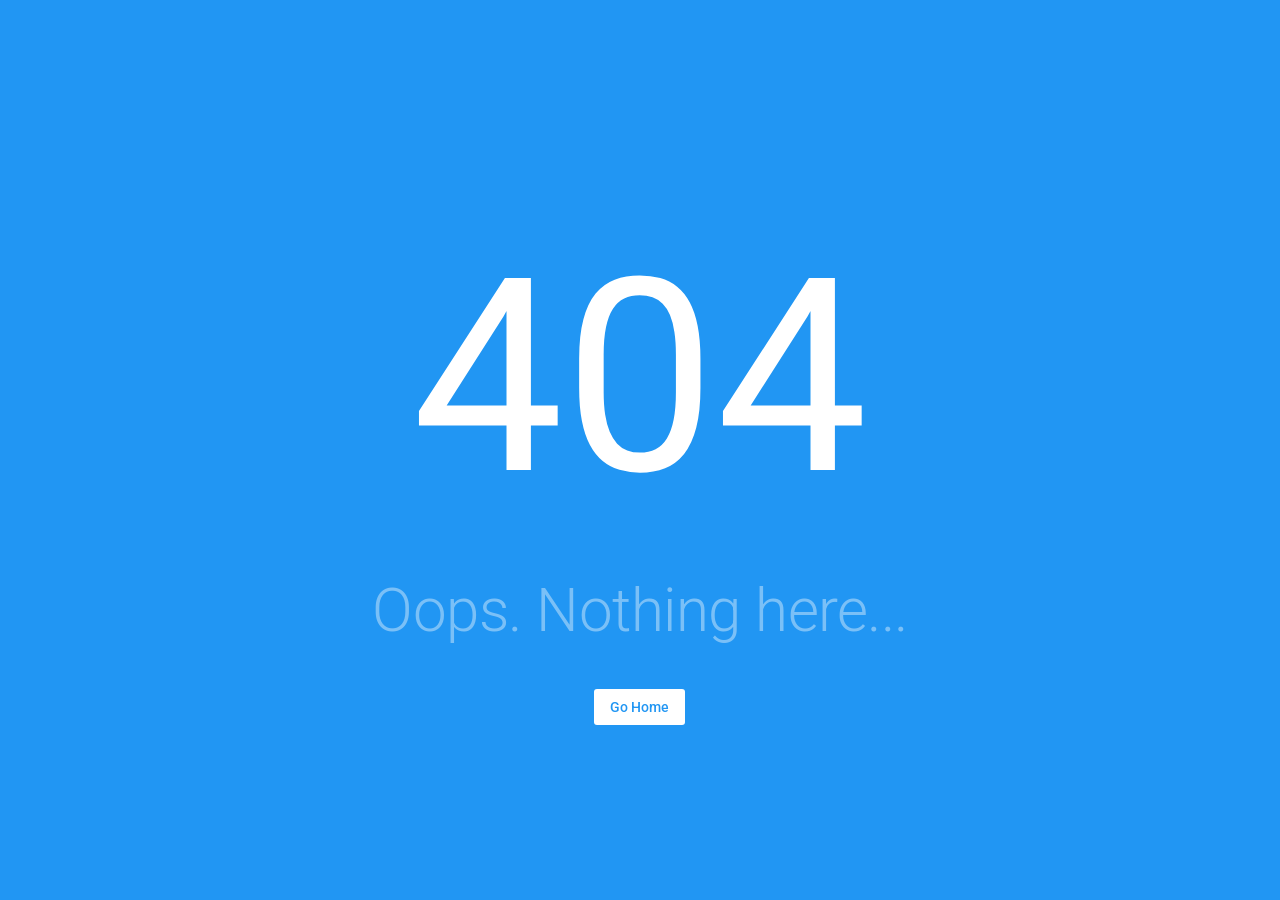
<file: daifugo/index.html>
<!doctype html><html><head><title>大富豪!</title><meta charset=utf-8><meta name=description content="You can play 大富豪!"><meta name=format-detection content="telephone=no"><meta name=msapplication-tap-highlight content=no><meta name=viewport content="user-scalable=no,initial-scale=1,maximum-scale=1,minimum-scale=1,width=device-width"><link rel=icon type=image/png sizes=128x128 href=./icons/favicon-128x128.png><link rel=icon type=image/png sizes=96x96 href=./icons/favicon-96x96.png><link rel=icon type=image/png sizes=32x32 href=./icons/favicon-32x32.png><link rel=icon type=image/png sizes=16x16 href=./icons/favicon-16x16.png><link rel=icon type=image/ico href=./favicon.ico>  <script type="module" crossorigin src="./assets/index.js"></script>
  <link rel="modulepreload" crossorigin href="./assets/render.js">
  <link rel="stylesheet" crossorigin href="./assets/index.css">
</head><body style="overflow: hidden"><div id=q-app></div></body></html>
</file>
<file: daifugo/assets/index.css>
@font-face{font-family:Roboto;font-style:normal;font-weight:100 900;font-stretch:100%;font-display:swap;src:url(./KFO7CnqEu92Fr1ME7kSn66aGLdTylUAMa3GUBGEe.woff2)format("woff2");unicode-range:U+460-52F,U+1C80-1C8A,U+20B4,U+2DE0-2DFF,U+A640-A69F,U+FE2E-FE2F}@font-face{font-family:Roboto;font-style:normal;font-weight:100 900;font-stretch:100%;font-display:swap;src:url(./KFO7CnqEu92Fr1ME7kSn66aGLdTylUAMa3iUBGEe.woff2)format("woff2");unicode-range:U+301,U+400-45F,U+490-491,U+4B0-4B1,U+2116}@font-face{font-family:Roboto;font-style:normal;font-weight:100 900;font-stretch:100%;font-display:swap;src:url(./KFO7CnqEu92Fr1ME7kSn66aGLdTylUAMa3CUBGEe.woff2)format("woff2");unicode-range:U+1F??}@font-face{font-family:Roboto;font-style:normal;font-weight:100 900;font-stretch:100%;font-display:swap;src:url(./KFO7CnqEu92Fr1ME7kSn66aGLdTylUAMa3-UBGEe.woff2)format("woff2");unicode-range:U+370-377,U+37A-37F,U+384-38A,U+38C,U+38E-3A1,U+3A3-3FF}@font-face{font-family:Roboto;font-style:normal;font-weight:100 900;font-stretch:100%;font-display:swap;src:url(./KFO7CnqEu92Fr1ME7kSn66aGLdTylUAMawCUBGEe.woff2)format("woff2");unicode-range:U+302-303,U+305,U+307-308,U+310,U+312,U+315,U+31A,U+326-327,U+32C,U+32F-330,U+332-333,U+338,U+33A,U+346,U+34D,U+391-3A1,U+3A3-3A9,U+3B1-3C9,U+3D1,U+3D5-3D6,U+3F0-3F1,U+3F4-3F5,U+2016-2017,U+2034-2038,U+203C,U+2040,U+2043,U+2047,U+2050,U+2057,U+205F,U+2070-2071,U+2074-208E,U+2090-209C,U+20D0-20DC,U+20E1,U+20E5-20EF,U+2100-2112,U+2114-2115,U+2117-2121,U+2123-214F,U+2190,U+2192,U+2194-21AE,U+21B0-21E5,U+21F1-21F2,U+21F4-2211,U+2213-2214,U+2216-22FF,U+2308-230B,U+2310,U+2319,U+231C-2321,U+2336-237A,U+237C,U+2395,U+239B-23B7,U+23D0,U+23DC-23E1,U+2474-2475,U+25AF,U+25B3,U+25B7,U+25BD,U+25C1,U+25CA,U+25CC,U+25FB,U+266D-266F,U+27C0-27FF,U+2900-2AFF,U+2B0E-2B11,U+2B30-2B4C,U+2BFE,U+3030,U+FF5B,U+FF5D,U+1D400-1D7FF,U+1EE??}@font-face{font-family:Roboto;font-style:normal;font-weight:100 900;font-stretch:100%;font-display:swap;src:url(./KFO7CnqEu92Fr1ME7kSn66aGLdTylUAMaxKUBGEe.woff2)format("woff2");unicode-range:U+1-C,U+E-1F,U+7F-9F,U+20DD-20E0,U+20E2-20E4,U+2150-218F,U+2190,U+2192,U+2194-2199,U+21AF,U+21E6-21F0,U+21F3,U+2218-2219,U+2299,U+22C4-22C6,U+2300-243F,U+2440-244A,U+2460-24FF,U+25A0-27BF,U+28??,U+2921-2922,U+2981,U+29BF,U+29EB,U+2B??,U+4DC0-4DFF,U+FFF9-FFFB,U+10140-1018E,U+10190-1019C,U+101A0,U+101D0-101FD,U+102E0-102FB,U+10E60-10E7E,U+1D2C0-1D2D3,U+1D2E0-1D37F,U+1F0??,U+1F100-1F1AD,U+1F1E6-1F1FF,U+1F30D-1F30F,U+1F315,U+1F31C,U+1F31E,U+1F320-1F32C,U+1F336,U+1F378,U+1F37D,U+1F382,U+1F393-1F39F,U+1F3A7-1F3A8,U+1F3AC-1F3AF,U+1F3C2,U+1F3C4-1F3C6,U+1F3CA-1F3CE,U+1F3D4-1F3E0,U+1F3ED,U+1F3F1-1F3F3,U+1F3F5-1F3F7,U+1F408,U+1F415,U+1F41F,U+1F426,U+1F43F,U+1F441-1F442,U+1F444,U+1F446-1F449,U+1F44C-1F44E,U+1F453,U+1F46A,U+1F47D,U+1F4A3,U+1F4B0,U+1F4B3,U+1F4B9,U+1F4BB,U+1F4BF,U+1F4C8-1F4CB,U+1F4D6,U+1F4DA,U+1F4DF,U+1F4E3-1F4E6,U+1F4EA-1F4ED,U+1F4F7,U+1F4F9-1F4FB,U+1F4FD-1F4FE,U+1F503,U+1F507-1F50B,U+1F50D,U+1F512-1F513,U+1F53E-1F54A,U+1F54F-1F5FA,U+1F610,U+1F650-1F67F,U+1F687,U+1F68D,U+1F691,U+1F694,U+1F698,U+1F6AD,U+1F6B2,U+1F6B9-1F6BA,U+1F6BC,U+1F6C6-1F6CF,U+1F6D3-1F6D7,U+1F6E0-1F6EA,U+1F6F0-1F6F3,U+1F6F7-1F6FC,U+1F7??,U+1F800-1F80B,U+1F810-1F847,U+1F850-1F859,U+1F860-1F887,U+1F890-1F8AD,U+1F8B0-1F8BB,U+1F8C0-1F8C1,U+1F900-1F90B,U+1F93B,U+1F946,U+1F984,U+1F996,U+1F9E9,U+1FA00-1FA6F,U+1FA70-1FA7C,U+1FA80-1FA89,U+1FA8F-1FAC6,U+1FACE-1FADC,U+1FADF-1FAE9,U+1FAF0-1FAF8,U+1FB??}@font-face{font-family:Roboto;font-style:normal;font-weight:100 900;font-stretch:100%;font-display:swap;src:url(./KFO7CnqEu92Fr1ME7kSn66aGLdTylUAMa3OUBGEe.woff2)format("woff2");unicode-range:U+102-103,U+110-111,U+128-129,U+168-169,U+1A0-1A1,U+1AF-1B0,U+300-301,U+303-304,U+308-309,U+323,U+329,U+1EA0-1EF9,U+20AB}@font-face{font-family:Roboto;font-style:normal;font-weight:100 900;font-stretch:100%;font-display:swap;src:url(./KFO7CnqEu92Fr1ME7kSn66aGLdTylUAMa3KUBGEe.woff2)format("woff2");unicode-range:U+100-2BA,U+2BD-2C5,U+2C7-2CC,U+2CE-2D7,U+2DD-2FF,U+304,U+308,U+329,U+1D00-1DBF,U+1E00-1E9F,U+1EF2-1EFF,U+2020,U+20A0-20AB,U+20AD-20C0,U+2113,U+2C60-2C7F,U+A720-A7FF}@font-face{font-family:Roboto;font-style:normal;font-weight:100 900;font-stretch:100%;font-display:swap;src:url(./KFO7CnqEu92Fr1ME7kSn66aGLdTylUAMa3yUBA.woff2)format("woff2");unicode-range:U+??,U+131,U+152-153,U+2BB-2BC,U+2C6,U+2DA,U+2DC,U+304,U+308,U+329,U+2000-206F,U+20AC,U+2122,U+2191,U+2193,U+2212,U+2215,U+FEFF,U+FFFD}@font-face{font-family:Material Icons;font-style:normal;font-weight:400;font-display:block;src:url(./flUhRq6tzZclQEJ-Vdg-IuiaDsNcIhQ8tQ.woff2)format("woff2")}.material-icons{text-transform:none;letter-spacing:normal;word-wrap:normal;white-space:nowrap;-webkit-font-smoothing:antialiased;text-rendering:optimizelegibility;-moz-osx-font-smoothing:grayscale;font-feature-settings:"liga";direction:ltr;font-family:Material Icons;font-style:normal;font-weight:400;line-height:1;display:inline-block}*,:before,:after{box-sizing:inherit;-webkit-tap-highlight-color:transparent}html,body,#q-app{direction:ltr;width:100%}body.platform-ios.within-iframe,body.platform-ios.within-iframe #q-app{width:100px;min-width:100%}html,body{box-sizing:border-box;margin:0}body.q-ios-padding{--q-safe-area-inset-top:env(safe-area-inset-top,0px);--q-safe-area-inset-bottom:env(safe-area-inset-bottom,0px)}body.q-safe-area-padding{--q-safe-area-inset-top:var(--safe-area-inset-top,env(safe-area-inset-top,0px));--q-safe-area-inset-bottom:var(--safe-area-inset-bottom,env(safe-area-inset-bottom,0px))}summary{display:block}abbr[title]{-webkit-text-decoration:underline dotted;text-decoration:underline dotted}code,kbd,pre,samp{font-family:monospace;font-size:1em}hr{box-sizing:content-box;height:0}button,input,optgroup,select,textarea{font:inherit;margin:0;font-family:inherit}optgroup{font-weight:700}button,input,select{text-transform:none}button::-moz-focus-inner{border:0;padding:0}input::-moz-focus-inner{border:0;padding:0}:is(button:-moz-focusring,input:-moz-focusring){outline:1px dotted buttontext}legend{padding:0}progress{vertical-align:baseline}input[type=search]::-webkit-search-cancel-button{appearance:none}.q-icon{letter-spacing:normal;text-transform:none;white-space:nowrap;word-wrap:normal;text-align:center;box-sizing:content-box;fill:currentColor;direction:ltr;flex-shrink:0;width:1em;height:1em;line-height:1;position:relative}.q-icon:before,.q-icon:after{justify-content:center;align-items:center;width:100%;height:100%;display:flex!important}.q-icon>svg,.q-icon>img{width:100%;height:100%}.q-icon>div{box-sizing:border-box}.q-icon,.material-icons,.material-icons-outlined,.material-icons-round,.material-icons-sharp,.material-symbols-outlined,.material-symbols-rounded,.material-symbols-sharp{-webkit-user-select:none;user-select:none;cursor:inherit;font-size:inherit;vertical-align:middle;justify-content:center;align-items:center;display:inline-flex}.q-panel,.q-panel>div{width:100%;height:100%}.q-panel-parent{position:relative;overflow:clip}.q-loading-bar{z-index:9998;background:#f44336;transition:transform .5s cubic-bezier(0,0,.2,1),opacity .5s;position:fixed}.q-loading-bar--top{width:100%;top:0;left:0;right:0}.q-loading-bar--bottom{width:100%;bottom:0;left:0;right:0}.q-loading-bar--right{height:100%;top:0;bottom:0;right:0}.q-loading-bar--left{height:100%;top:0;bottom:0;left:0}.q-avatar{vertical-align:middle;border-radius:50%;width:1em;height:1em;font-size:48px;display:inline-block;position:relative}.q-avatar__content{font-size:.5em;line-height:.5em}.q-avatar__content,.q-avatar img:not(.q-icon):not(.q-img__image){border-radius:inherit;height:inherit;width:inherit}.q-avatar--square{border-radius:0}.q-badge{background-color:var(--q-primary);color:#fff;vertical-align:baseline;-webkit-print-color-adjust:exact;print-color-adjust:exact;border-radius:4px;min-height:12px;padding:2px 6px;font-size:12px;font-weight:400;line-height:1}.q-badge--single-line{white-space:nowrap}.q-badge--multi-line{word-break:break-all;word-wrap:break-word}.q-badge--floating{cursor:inherit;position:absolute;top:-4px;right:-3px}.q-badge--transparent{opacity:.8}.q-badge--outline{background-color:#0000;border:1px solid}.q-badge--rounded{border-radius:1em}.q-banner{background:#fff;min-height:54px;padding:8px 16px}.q-banner--top-padding{padding-top:14px}.q-banner__avatar{min-width:1px!important}.q-banner__avatar>.q-avatar{font-size:46px}.q-banner__avatar>.q-icon{font-size:40px}.q-banner__avatar:not(:empty)+.q-banner__content,.q-banner__actions.col-auto{padding-left:16px}.q-banner__actions.col-all .q-btn-item{margin:4px 0 0 4px}.q-banner--dense{min-height:32px;padding:8px}.q-banner--dense.q-banner--top-padding{padding-top:12px}.q-banner--dense .q-banner__avatar>.q-avatar,.q-banner--dense .q-banner__avatar>.q-icon{font-size:28px}.q-banner--dense .q-banner__avatar:not(:empty)+.q-banner__content,.q-banner--dense .q-banner__actions.col-auto{padding-left:8px}.q-bar{background:#0003}.q-bar>.q-icon{margin-left:2px}.q-bar>div,.q-bar>div+.q-icon{margin-left:8px}.q-bar>.q-btn{margin-left:2px}.q-bar>.q-icon:first-child,.q-bar>.q-btn:first-child,.q-bar>div:first-child{margin-left:0}.q-bar--standard{height:32px;padding:0 12px;font-size:18px}.q-bar--standard>div{font-size:16px}.q-bar--standard .q-btn{font-size:11px}.q-bar--dense{height:24px;padding:0 8px;font-size:14px}.q-bar--dense .q-btn{font-size:8px}.q-bar--dark{background:#ffffff26}.q-breadcrumbs__el{color:inherit}.q-breadcrumbs__el-icon{font-size:125%}.q-breadcrumbs__el-icon--with-label{margin-right:8px}[dir=rtl] .q-breadcrumbs__separator .q-icon{transform:scaleX(-1)}.q-btn{vertical-align:middle;color:inherit;text-transform:uppercase;text-align:center;cursor:default;background:0 0;border:0;outline:0;flex-direction:column;align-items:stretch;width:auto;height:auto;min-height:2.572em;padding:4px 16px;font-size:14px;font-weight:500;line-height:1.715em;text-decoration:none;display:inline-flex;position:relative}.q-btn .q-icon,.q-btn .q-spinner{font-size:1.715em}.q-btn.disabled{opacity:.7!important}.q-btn:before{content:"";border-radius:inherit;box-shadow:0 1px 5px var(--q-shadow-umbra), 0 2px 2px var(--q-shadow-penumbra), 0 3px 1px -2px var(--q-shadow-ambient);display:block;position:absolute;inset:0}.q-btn--actionable{cursor:pointer}.q-btn--actionable.q-btn--standard:before{transition:box-shadow .3s cubic-bezier(.25,.8,.5,1)}.q-btn--actionable.q-btn--standard:active:before,.q-btn--actionable.q-btn--standard.q-btn--active:before{box-shadow:0 3px 5px -1px var(--q-shadow-umbra), 0 5px 8px var(--q-shadow-penumbra), 0 1px 14px var(--q-shadow-ambient)}.q-btn--no-uppercase{text-transform:none}.q-btn--rectangle{border-radius:3px}.q-btn--outline{background:0 0!important}.q-btn--outline:before{border:1px solid}.q-btn--push{border-radius:7px}.q-btn--push:before{border-bottom:3px solid #00000026}.q-btn--push.q-btn--actionable{transition:transform .3s cubic-bezier(.25,.8,.5,1)}.q-btn--push.q-btn--actionable:before{transition:border-width .3s cubic-bezier(.25,.8,.5,1)}.q-btn--push.q-btn--actionable:active,.q-btn--push.q-btn--actionable.q-btn--active{transform:translateY(2px)}.q-btn--push.q-btn--actionable:active:before,.q-btn--push.q-btn--actionable.q-btn--active:before{border-bottom-width:0}.q-btn--rounded{border-radius:28px}.q-btn--round{border-radius:50%;min-width:3em;min-height:3em;padding:0}.q-btn--square{border-radius:0}.q-btn--flat:before,.q-btn--outline:before,.q-btn--unelevated:before{box-shadow:none}.q-btn--dense{min-height:2em;padding:.285em}.q-btn--dense.q-btn--round{min-width:2.4em;min-height:2.4em;padding:0}.q-btn--dense .on-left{margin-right:6px}.q-btn--dense .on-right{margin-left:6px}.q-btn--fab .q-icon,.q-btn--fab-mini .q-icon{font-size:24px}.q-btn--fab{min-width:56px;min-height:56px;padding:16px}.q-btn--fab .q-icon{margin:auto}.q-btn--fab-mini{min-width:40px;min-height:40px;padding:8px}.q-btn__content{z-index:0;transition:opacity .3s}.q-btn__content--hidden{opacity:0;pointer-events:none}.q-btn__progress{border-radius:inherit;z-index:0}.q-btn__progress-indicator{z-index:-1;background:#ffffff40;transform:translate(-100%)}.q-btn__progress--dark .q-btn__progress-indicator{background:#0003}.q-btn--flat .q-btn__progress-indicator,.q-btn--outline .q-btn__progress-indicator{opacity:.2;background:currentColor}.q-btn-dropdown--split .q-btn-dropdown__arrow-container{padding:0 4px}.q-btn-dropdown--split .q-btn-dropdown__arrow-container.q-btn--outline{border-left:1px solid}.q-btn-dropdown--split .q-btn-dropdown__arrow-container:not(.q-btn--outline){border-left:1px solid #ffffff4d}.q-btn-dropdown--simple *+.q-btn-dropdown__arrow{margin-left:8px}.q-btn-dropdown__arrow{transition:transform .28s}.q-btn-dropdown--current{flex-grow:1}.q-btn-group{box-shadow:0 1px 5px var(--q-shadow-umbra), 0 2px 2px var(--q-shadow-penumbra), 0 3px 1px -2px var(--q-shadow-ambient);vertical-align:middle;border-radius:3px}.q-btn-group>.q-btn-item{border-radius:inherit;align-self:stretch}.q-btn-group>.q-btn-item:before{box-shadow:none}.q-btn-group>.q-btn-item .q-badge--floating{right:0}.q-btn-group>.q-btn-group{box-shadow:none}.q-btn-group>.q-btn-item.q-btn--standard:before{z-index:-1}.q-btn-group--horizontal>.q-btn-group:first-child>.q-btn:first-child{border-top-left-radius:inherit;border-bottom-left-radius:inherit}.q-btn-group--horizontal>.q-btn-group:last-child>.q-btn:last-child{border-top-right-radius:inherit;border-bottom-right-radius:inherit}.q-btn-group--horizontal>.q-btn-group:not(:first-child)>.q-btn:first-child:before{border-left:0}.q-btn-group--horizontal>.q-btn-group:not(:last-child)>.q-btn:last-child:before{border-right:0}.q-btn-group--horizontal>.q-btn-item:not(:last-child){border-top-right-radius:0;border-bottom-right-radius:0}.q-btn-group--horizontal>.q-btn-item:not(:first-child){border-top-left-radius:0;border-bottom-left-radius:0}.q-btn-group--horizontal>.q-btn-item+.q-btn-item:before{border-left:0}.q-btn-group--horizontal>.q-btn-item:not(:last-child):before{border-right:0}.q-btn-group--vertical>.q-btn-group:first-child>.q-btn:first-child{border-top-left-radius:inherit}.q-btn-group--vertical>.q-btn-group:first-child>.q-btn:last-child{border-top-right-radius:inherit}.q-btn-group--vertical>.q-btn-group:last-child>.q-btn:first-child{border-bottom-left-radius:inherit}.q-btn-group--vertical>.q-btn-group:last-child>.q-btn:last-child{border-bottom-right-radius:inherit}.q-btn-group--vertical>.q-btn-group:not(:first-child)>.q-btn:before{border-top:0}.q-btn-group--vertical>.q-btn-group:not(:last-child)>.q-btn:before{border-bottom:0}.q-btn-group--vertical>.q-btn-item:not(:last-child){border-bottom-right-radius:0;border-bottom-left-radius:0}.q-btn-group--vertical>.q-btn-item:not(:first-child){border-top-left-radius:0;border-top-right-radius:0}.q-btn-group--vertical>.q-btn-item+.q-btn-item:before{border-top:0}.q-btn-group--vertical>.q-btn-item:not(:last-child):before{border-bottom:0}.q-btn-group--push{border-radius:7px}.q-btn-group--push>.q-btn--push.q-btn--actionable{transform:none}.q-btn-group--push>.q-btn--push.q-btn--actionable .q-btn__content{transition:margin-top .3s cubic-bezier(.25,.8,.5,1),margin-bottom .3s cubic-bezier(.25,.8,.5,1)}.q-btn-group--push>.q-btn--push.q-btn--actionable:active .q-btn__content,.q-btn-group--push>.q-btn--push.q-btn--actionable.q-btn--active .q-btn__content{margin-top:2px;margin-bottom:-2px}.q-btn-group--rounded{border-radius:28px}.q-btn-group--square{border-radius:0}.q-btn-group--flat,.q-btn-group--outline,.q-btn-group--unelevated{box-shadow:none}.q-btn-group--outline>.q-separator{display:none}.q-btn-group--stretch{border-radius:0;align-self:stretch}.q-btn-group--glossy>.q-btn-item{background-image:linear-gradient(#ffffff4d,#fff0 50%,#0000001f 51%,#0000000a)!important}.q-btn-group--spread>.q-btn-group{display:flex!important}.q-btn-group--spread>.q-btn-item,.q-btn-group--spread>.q-btn-group>.q-btn-item:not(.q-btn-dropdown__arrow-container){flex:10000;width:auto;min-width:0;max-width:100%}.q-btn-toggle{position:relative}.q-card{box-shadow:0 1px 5px var(--q-shadow-umbra), 0 2px 2px var(--q-shadow-penumbra), 0 3px 1px -2px var(--q-shadow-ambient);vertical-align:top;background:#fff;border-radius:4px;position:relative}.q-card>div:not(.q--avoid-card-border),.q-card>img:not(.q--avoid-card-border){border-radius:0}.q-card>div:nth-child(1 of :not(.q--avoid-card-border)),.q-card>img:nth-child(1 of :not(.q--avoid-card-border)){border-top-left-radius:inherit;border-top-right-radius:inherit;border-top:0}.q-card>div:nth-last-child(1 of :not(.q--avoid-card-border)),.q-card>img:nth-last-child(1 of :not(.q--avoid-card-border)){border-bottom-left-radius:inherit;border-bottom-right-radius:inherit;border-bottom:0}.q-card>div:not(.q--avoid-card-border){box-shadow:none;border-left:0;border-right:0}.q-card--bordered{border:1px solid #0000001f}.q-card--dark{box-shadow:0 1px 5px var(--q-dark-shadow-umbra), 0 2px 2px var(--q-dark-shadow-penumbra), 0 3px 1px -2px var(--q-dark-shadow-ambient);border-color:#ffffff47}.q-card__section{position:relative}.q-card__section--vert{padding:16px}.q-card__section--horiz>div:not(.q--avoid-card-border),.q-card__section--horiz>img:not(.q--avoid-card-border){border-radius:0}.q-card__section--horiz>div:nth-child(1 of :not(.q--avoid-card-border)),.q-card__section--horiz>img:nth-child(1 of :not(.q--avoid-card-border)){border-top-left-radius:inherit;border-bottom-left-radius:inherit}.q-card__section--horiz>div:nth-last-child(1 of :not(.q--avoid-card-border)),.q-card__section--horiz>img:nth-last-child(1 of :not(.q--avoid-card-border)){border-top-right-radius:inherit;border-bottom-right-radius:inherit}.q-card__section--horiz>div:not(.q--avoid-card-border){box-shadow:none;border-top:0;border-bottom:0}.q-card__actions{align-items:center;padding:8px}.q-card__actions .q-btn--rectangle{padding:0 8px}.q-card__actions--horiz>.q-btn-item+.q-btn-item,.q-card__actions--horiz>.q-btn-group+.q-btn-item,.q-card__actions--horiz>.q-btn-item+.q-btn-group{margin-left:8px}.q-card__actions--vert>.q-btn-item.q-btn--round{align-self:center}.q-card__actions--vert>.q-btn-item+.q-btn-item,.q-card__actions--vert>.q-btn-group+.q-btn-item,.q-card__actions--vert>.q-btn-item+.q-btn-group{margin-top:4px}.q-card__actions--vert>.q-btn-group>.q-btn-item{flex-grow:1}.q-card>img{border:0;width:100%;max-width:100%;display:block}.q-carousel{background-color:#fff;height:400px}.q-carousel__slide{background-position:50%;background-size:cover;min-height:100%}.q-carousel__slide,.q-carousel .q-carousel--padding{padding:16px}.q-carousel__slides-container{height:100%}.q-carousel__control{color:#fff}.q-carousel__arrow{pointer-events:none}.q-carousel__arrow .q-icon{font-size:28px}.q-carousel__arrow .q-btn{pointer-events:all}.q-carousel__prev-arrow--horizontal,.q-carousel__next-arrow--horizontal{top:16px;bottom:16px}.q-carousel__prev-arrow--horizontal{left:16px}.q-carousel__next-arrow--horizontal{right:16px}.q-carousel__prev-arrow--vertical,.q-carousel__next-arrow--vertical{left:16px;right:16px}.q-carousel__prev-arrow--vertical{top:16px}.q-carousel__next-arrow--vertical{bottom:16px}.q-carousel__navigation--top,.q-carousel__navigation--bottom{left:16px;right:16px;overflow:auto hidden}.q-carousel__navigation--top{top:16px}.q-carousel__navigation--bottom{bottom:16px}.q-carousel__navigation--left,.q-carousel__navigation--right{top:16px;bottom:16px;overflow:hidden auto}.q-carousel__navigation--left>.q-carousel__navigation-inner,.q-carousel__navigation--right>.q-carousel__navigation-inner{flex-direction:column}.q-carousel__navigation--left{left:16px}.q-carousel__navigation--right{right:16px}.q-carousel__navigation-inner{flex:auto}.q-carousel__navigation .q-btn{margin:6px 4px;padding:5px}.q-carousel__navigation-icon--inactive{opacity:.7}.q-carousel .q-carousel__thumbnail{cursor:pointer;vertical-align:middle;opacity:.7;border:1px solid #0000;border-radius:4px;width:auto;height:50px;margin:2px;transition:opacity .3s;display:inline-block}.q-carousel .q-carousel__thumbnail:hover,.q-carousel .q-carousel__thumbnail--active{opacity:1}.q-carousel .q-carousel__thumbnail--active{cursor:default;border-color:currentColor}.q-carousel--navigation-top.q-carousel--with-padding .q-carousel__slide,.q-carousel--navigation-top .q-carousel--padding,.q-carousel--arrows-vertical.q-carousel--with-padding .q-carousel__slide,.q-carousel--arrows-vertical .q-carousel--padding{padding-top:60px}.q-carousel--navigation-bottom.q-carousel--with-padding .q-carousel__slide,.q-carousel--navigation-bottom .q-carousel--padding,.q-carousel--arrows-vertical.q-carousel--with-padding .q-carousel__slide,.q-carousel--arrows-vertical .q-carousel--padding{padding-bottom:60px}.q-carousel--navigation-left.q-carousel--with-padding .q-carousel__slide,.q-carousel--navigation-left .q-carousel--padding,.q-carousel--arrows-horizontal.q-carousel--with-padding .q-carousel__slide,.q-carousel--arrows-horizontal .q-carousel--padding{padding-left:60px}.q-carousel--navigation-right.q-carousel--with-padding .q-carousel__slide,.q-carousel--navigation-right .q-carousel--padding,.q-carousel--arrows-horizontal.q-carousel--with-padding .q-carousel__slide,.q-carousel--arrows-horizontal .q-carousel--padding{padding-right:60px}.q-carousel.fullscreen{height:100%}.q-message-name{font-size:small}.q-message-label{text-align:center;margin:24px 0;font-size:small}.q-message-stamp{color:inherit;opacity:.6;margin-top:4px;font-size:small;display:none}.q-message-avatar{border-radius:50%;width:48px;min-width:48px;height:48px}.q-message{margin-bottom:8px}.q-message:first-child .q-message-label{margin-top:0}.q-message-avatar--received{margin-right:8px}.q-message-text--received{color:#81c784;border-radius:4px 4px 4px 0}.q-message-text--received:last-child:before{border-bottom:8px solid;border-left:8px solid #0000;border-right:0 solid #0000;right:100%}.q-message-text-content--received{color:#000}.q-message-name--sent{text-align:right}.q-message-avatar--sent{margin-left:8px}.q-message-container--sent{flex-direction:row-reverse}.q-message-text--sent{color:#e0e0e0;border-radius:4px 4px 0}.q-message-text--sent:last-child:before{border-bottom:8px solid;border-left:0 solid #0000;border-right:8px solid #0000;left:100%}.q-message-text-content--sent{color:#000}.q-message-text{word-break:break-word;background:currentColor;padding:8px;line-height:1.2;position:relative}.q-message-text+.q-message-text{margin-top:3px}.q-message-text:last-child{min-height:48px}.q-message-text:last-child .q-message-stamp{display:block}.q-message-text:last-child:before{content:"";width:0;height:0;position:absolute;bottom:0}.q-checkbox{vertical-align:middle}.q-checkbox__native{width:1px;height:1px}.q-checkbox__bg,.q-checkbox__icon-container{-webkit-user-select:none;user-select:none}.q-checkbox__bg{-webkit-print-color-adjust:exact;print-color-adjust:exact;border:2px solid;border-radius:2px;width:50%;height:50%;transition:background .22s cubic-bezier(0,0,.2,1);top:25%;left:25%}.q-checkbox__icon{color:currentColor;font-size:.5em}.q-checkbox__svg{color:#fff}.q-checkbox__truthy{stroke:currentColor;stroke-width:3.12px;stroke-dashoffset:29.7833px;stroke-dasharray:29.7833}.q-checkbox__indet{fill:currentColor;transform-origin:50%;transform:rotate(-280deg)scale(0)}.q-checkbox__inner{color:#0000008a;border-radius:50%;outline:0;width:1em;min-width:1em;height:1em;font-size:40px}.q-checkbox__inner--truthy,.q-checkbox__inner--indet{color:var(--q-primary)}.q-checkbox__inner--truthy .q-checkbox__bg,.q-checkbox__inner--indet .q-checkbox__bg{background:currentColor}.q-checkbox__inner--truthy path{stroke-dashoffset:0;transition:stroke-dashoffset .18s cubic-bezier(.4,0,.6,1)}.q-checkbox__inner--indet .q-checkbox__indet{transition:transform .22s cubic-bezier(0,0,.2,1);transform:rotate(0)scale(1)}.q-checkbox.disabled{opacity:.75!important}.q-checkbox--dark .q-checkbox__inner{color:#ffffffb3}.q-checkbox--dark .q-checkbox__inner:before{opacity:.32!important}.q-checkbox--dark .q-checkbox__inner--truthy,.q-checkbox--dark .q-checkbox__inner--indet{color:var(--q-primary)}.q-checkbox--dense .q-checkbox__inner{width:.5em;min-width:.5em;height:.5em}.q-checkbox--dense .q-checkbox__bg{width:90%;height:90%;top:5%;left:5%}.q-checkbox--dense .q-checkbox__label{padding-left:.5em}.q-checkbox--dense.reverse .q-checkbox__label{padding-left:0;padding-right:.5em}.q-checkbox:not(.disabled) .q-checkbox__inner:before{content:"";opacity:.12;background:currentColor;border-radius:50%;transition:transform .22s cubic-bezier(0,0,.2,1);position:absolute;inset:0;transform:scale(0)}.q-checkbox:not(.disabled):focus-visible .q-checkbox__inner:before{transform:scale(1)}@media (any-hover:hover){.q-checkbox:not(.disabled):hover .q-checkbox__inner:before{transform:scale(1)}}.q-checkbox--dense:not(.disabled):focus-visible .q-checkbox__inner:before{transform:scale(1.4)}@media (any-hover:hover){.q-checkbox--dense:not(.disabled):hover .q-checkbox__inner:before{transform:scale(1.4)}}.q-chip{vertical-align:middle;color:#000000de;background:#e0e0e0;border-radius:16px;outline:0;max-width:100%;height:2em;margin:4px;padding:.5em .9em;font-size:14px;position:relative}.q-chip--colored .q-chip__icon,.q-chip--dark .q-chip__icon{color:inherit}.q-chip .q-avatar{border-radius:16px;margin-left:-.45em;margin-right:.2em;font-size:2em}.q-chip--outline{border:1px solid;background:0 0!important}.q-chip--outline .q-avatar{margin-left:calc(-.45em - 1px)}.q-chip--selected .q-avatar{display:none}.q-chip__icon{color:#0000008a;margin:-.2em;font-size:1.5em}.q-chip__icon--left{margin-right:.2em}.q-chip__icon--right{margin-left:.2em}.q-chip__icon--remove{opacity:.6;outline:0;margin-left:.1em;margin-right:-.5em}.q-chip__icon--remove:hover,.q-chip__icon--remove:focus{opacity:1}.q-chip__content{white-space:nowrap}.q-chip--dense{border-radius:12px;height:1.5em;padding:0 .4em}.q-chip--dense .q-avatar{border-radius:12px;margin-left:-.27em;margin-right:.1em;font-size:1.5em}.q-chip--dense .q-chip__icon{font-size:1.25em}.q-chip--dense .q-chip__icon--left{margin-right:.195em}.q-chip--dense .q-chip__icon--remove{margin-right:-.25em}.q-chip--square{border-radius:4px}.q-chip--square .q-avatar{border-radius:3px 0 0 3px}.q-chip--clickable:focus-visible{box-shadow:0 1px 3px var(--q-shadow-umbra), 0 1px 1px var(--q-shadow-penumbra), 0 2px 1px -1px var(--q-shadow-ambient)}body.body--dark .q-chip--clickable:focus-visible{box-shadow:0 1px 3px var(--q-dark-shadow-umbra), 0 1px 1px var(--q-dark-shadow-penumbra), 0 2px 1px -1px var(--q-dark-shadow-ambient)}.q-circular-progress{vertical-align:middle;content-visibility:auto;width:1em;height:1em;line-height:1;display:inline-block;position:relative}.q-circular-progress.q-focusable{border-radius:50%}.q-circular-progress__svg{width:100%;height:100%}.q-circular-progress__text{font-size:.25em}.q-circular-progress--indeterminate .q-circular-progress__circle{stroke-dasharray:1 400;stroke-dashoffset:0;transform-box:fill-box;transform-origin:50%;animation:2s linear infinite q-spin,1.5s ease-in-out infinite q-circular-progress-circle}@keyframes q-circular-progress-circle{0%{stroke-dasharray:1 400;stroke-dashoffset:0}50%{stroke-dasharray:400 400;stroke-dashoffset:-100px}to{stroke-dasharray:400 400;stroke-dashoffset:-300px}}.q-color-picker{vertical-align:top;min-width:180px;max-width:350px;box-shadow:0 1px 5px var(--q-shadow-umbra), 0 2px 2px var(--q-shadow-penumbra), 0 3px 1px -2px var(--q-shadow-ambient);background:#fff;border-radius:4px;overflow:hidden}.q-color-picker .q-tab{padding:0!important}.q-color-picker--bordered{border:1px solid #0000001f}.q-color-picker__header-tabs{height:32px}.q-color-picker__header input{border:0;line-height:24px}.q-color-picker__header .q-tab{height:32px!important;min-height:32px!important}.q-color-picker__header .q-tab--inactive{background:linear-gradient(#0000001a,#00000026 75%,#0000004d 100%)}.q-color-picker__error-icon{opacity:0;font-size:24px;transition:opacity .3s ease-in;bottom:2px;right:2px}.q-color-picker__header-content{background:#fff;position:relative}.q-color-picker__header-content--light{color:#000}.q-color-picker__header-content--dark{color:#fff}.q-color-picker__header-content--dark .q-tab--inactive:before{content:"";background:#fff3;position:absolute;inset:0}.q-color-picker__header-banner{height:36px}.q-color-picker__header-bg{background:#fff;background-image:url([data-uri])!important}.q-color-picker__footer{height:36px}.q-color-picker__footer .q-tab{height:36px!important;min-height:36px!important}.q-color-picker__footer .q-tab--inactive{background:linear-gradient(#0000004d 0%,#00000026 25%,#0000001a)}.q-color-picker__spectrum{width:100%;height:100%}.q-color-picker__spectrum:focus-visible{outline:0}.q-color-picker__spectrum:focus-visible:after{content:"";pointer-events:none;position:absolute;inset:0;box-shadow:inset 0 0 0 2px #000,inset 0 0 0 4px #fff}.q-color-picker__spectrum-tab{padding:0!important}.q-color-picker__spectrum-white{background:linear-gradient(90deg,#fff,#fff0)}.q-color-picker__spectrum-black{background:linear-gradient(#0000,#000)}.q-color-picker__spectrum-circle{border-radius:50%;width:10px;height:10px;transform:translate(-5px,-5px);box-shadow:0 0 0 1.5px #fff,inset 0 0 1px 1px #0000004d,0 0 1px 2px #0006}.q-color-picker__hue .q-slider__track{opacity:1;background:linear-gradient(90deg,red 0%,#ff0 17%,#0f0 33%,#0ff 50%,#00f 67%,#f0f 83%,red 100%)!important}.q-color-picker__alpha .q-slider__track-container{padding-top:0}.q-color-picker__alpha .q-slider__track:before{content:"";border-radius:inherit;background:linear-gradient(90deg,#fff0,#757575);position:absolute;inset:0}.q-color-picker__sliders{padding:0 16px}.q-color-picker__sliders .q-slider__thumb{color:#424242}.q-color-picker__sliders .q-slider__thumb path{stroke-width:2px;fill:#0000}.q-color-picker__sliders .q-slider--active path{stroke-width:3px}.q-color-picker__tune-tab .q-slider{margin-left:18px;margin-right:18px}.q-color-picker__tune-tab input{border:1px solid #e0e0e0;border-radius:4px;width:3.5em;font-size:11px}.q-color-picker__palette-tab{padding:0!important}.q-color-picker__palette-rows--editable .q-color-picker__cube{cursor:pointer}.q-color-picker__cube{aspect-ratio:1;border:0;margin:0;padding:0;display:block;width:10%!important}.q-color-picker__cube:focus-visible{outline-offset:-4px;outline:2px solid #fff;box-shadow:inset 0 0 0 2px #000}.q-color-picker input{color:inherit;text-align:center;background:0 0;outline:0}.q-color-picker .q-tabs{overflow:hidden}.q-color-picker .q-tab--active{box-shadow:0 0 14px 3px #0003}.q-color-picker .q-tab--active .q-focus-helper{display:none}.q-color-picker .q-tab:focus-visible{outline-offset:-4px;outline:2px solid}.q-color-picker .q-tab__indicator{display:none}.q-color-picker .q-tab-panels{background:inherit}.q-color-picker--dark{box-shadow:0 1px 5px var(--q-dark-shadow-umbra), 0 2px 2px var(--q-dark-shadow-penumbra), 0 3px 1px -2px var(--q-dark-shadow-ambient)}.q-color-picker--dark .q-color-picker__tune-tab input{border:1px solid #ffffff4d}.q-color-picker--dark .q-slider__thumb{color:#fafafa}.q-date{box-shadow:0 1px 5px var(--q-shadow-umbra), 0 2px 2px var(--q-shadow-penumbra), 0 3px 1px -2px var(--q-shadow-ambient);background:#fff;border-radius:4px;width:290px;min-width:290px;max-width:100%;display:inline-flex}.q-date--bordered{border:1px solid #0000001f}.q-date__header{border-top-left-radius:inherit;color:#fff;background-color:var(--q-primary);padding:16px}.q-date__actions{padding:0 16px 16px}.q-date__content,.q-date__main{outline:0}.q-date__content .q-btn{font-weight:400}.q-date__header-link{opacity:.64;outline:0;transition:opacity .3s ease-out}.q-date__header-link--active,.q-date__header-link:hover,.q-date__header-link:focus{opacity:1}.q-date__header-link:focus-visible{opacity:1;outline-offset:2px;outline:2px solid}.q-date__header-subtitle{letter-spacing:.00938em;font-size:14px;line-height:1.75}.q-date__header-title-label{letter-spacing:.00735em;font-size:24px;line-height:1.2}.q-date__view{width:100%;height:100%;min-height:290px;padding:16px}.q-date__navigation{height:12.5%}.q-date__navigation>div:first-child{justify-content:flex-end;width:8%;min-width:24px}.q-date__navigation>div:last-child{justify-content:flex-start;width:8%;min-width:24px}.q-date__calendar-weekdays{height:12.5%}.q-date__calendar-weekdays>div{opacity:.38;font-size:12px}.q-date__calendar-item{vertical-align:middle;justify-content:center;align-items:center;padding:1px;display:inline-flex;position:relative;width:14.285%!important;height:12.5%!important}.q-date__calendar-item:after{content:"";pointer-events:none;border:1px dashed #0000;position:absolute;inset:1px 0}.q-date__calendar-item>div,.q-date__calendar-item button{border-radius:50%;width:30px;height:30px}.q-date__calendar-item>div{text-align:center;line-height:30px}.q-date__calendar-item>button{line-height:22px}.q-date__calendar-item--out{opacity:.18}.q-date__calendar-item--fill{visibility:hidden}.q-date__range:before,.q-date__range-from:before,.q-date__range-to:before{content:"";opacity:.3;background-color:currentColor;position:absolute;inset:1px 0}.q-date__range:nth-child(7n-6):before,.q-date__range-from:nth-child(7n-6):before,.q-date__range-to:nth-child(7n-6):before{border-top-left-radius:0;border-bottom-left-radius:0}.q-date__range:nth-child(7n):before,.q-date__range-from:nth-child(7n):before,.q-date__range-to:nth-child(7n):before{border-top-right-radius:0;border-bottom-right-radius:0}.q-date__range-from:before{left:50%}.q-date__range-to:before{right:50%}.q-date__edit-range:after{border-color:currentColor #0000}.q-date__edit-range:nth-child(7n-6):after{border-top-left-radius:0;border-bottom-left-radius:0}.q-date__edit-range:nth-child(7n):after{border-top-right-radius:0;border-bottom-right-radius:0}.q-date__edit-range-from:after,.q-date__edit-range-from-to:after{border-top-color:currentColor;border-bottom-color:currentColor;border-left-color:currentColor;border-top-left-radius:28px;border-bottom-left-radius:28px;left:4px}.q-date__edit-range-to:after,.q-date__edit-range-from-to:after{border-top-color:currentColor;border-bottom-color:currentColor;border-right-color:currentColor;border-top-right-radius:28px;border-bottom-right-radius:28px;right:4px}.q-date__calendar-days-container{height:75%;min-height:192px}.q-date__calendar-days>div{height:16.66%!important}.q-date__event{background-color:var(--q-secondary);border-radius:5px;width:8px;height:5px;position:absolute;bottom:2px;left:50%;transform:translate(-50%)}.q-date__today{box-shadow:0 0 1px}.q-date__years-content{padding:0 8px}.q-date__years-item,.q-date__months-item{flex:0 0 33.3333%}.q-date.disabled .q-date__header,.q-date.disabled .q-date__content,.q-date--readonly .q-date__header,.q-date--readonly .q-date__content{pointer-events:none}.q-date--readonly .q-date__navigation{display:none}.q-date--portrait{flex-direction:column}.q-date--portrait-standard .q-date__content{height:calc(100% - 86px)}.q-date--portrait-standard .q-date__header{border-top-right-radius:inherit;height:86px}.q-date--portrait-standard .q-date__header-title{align-items:center;height:30px}.q-date--portrait-minimal .q-date__content{height:100%}.q-date--landscape{flex-direction:row;align-items:stretch;min-width:420px}.q-date--landscape>div{flex-direction:column;display:flex}.q-date--landscape .q-date__content{height:100%}.q-date--landscape-standard{min-width:420px}.q-date--landscape-standard .q-date__header{border-bottom-left-radius:inherit;width:110px;min-width:110px}.q-date--landscape-standard .q-date__header-title{flex-direction:column}.q-date--landscape-standard .q-date__header-today{margin-top:12px;margin-left:-8px}.q-date--landscape-minimal{width:310px}.q-date--dark{box-shadow:0 1px 5px var(--q-dark-shadow-umbra), 0 2px 2px var(--q-dark-shadow-penumbra), 0 3px 1px -2px var(--q-dark-shadow-ambient);border-color:#ffffff47}.q-dialog__title{letter-spacing:.0125em;font-size:1.25rem;font-weight:500;line-height:1.6}.q-dialog__progress{font-size:4rem}.q-dialog__inner{outline:0}.q-dialog__inner>div{pointer-events:all;will-change:scroll-position;border-radius:4px;overflow:auto}.q-dialog__inner--square>div{border-radius:0!important}.q-dialog__inner>.q-card>.q-card__actions .q-btn--rectangle{min-width:64px}.q-dialog__inner--minimized{padding:24px}.q-dialog__inner--minimized>div{max-height:calc(var(--q-dialog-viewport-height,100dvh) - 48px)}.q-dialog__inner--maximized>div{width:100%;max-width:100vw;height:100%;max-height:100dvh;border-radius:0!important;top:0!important;left:0!important}.q-dialog__inner--top,.q-dialog__inner--bottom{padding-top:0!important;padding-bottom:0!important}.q-dialog__inner--right,.q-dialog__inner--left{padding-left:0!important;padding-right:0!important}.q-dialog__inner--left:not(.q-dialog__inner--animating)>div,.q-dialog__inner--top:not(.q-dialog__inner--animating)>div{border-top-left-radius:0}.q-dialog__inner--right:not(.q-dialog__inner--animating)>div,.q-dialog__inner--top:not(.q-dialog__inner--animating)>div{border-top-right-radius:0}.q-dialog__inner--left:not(.q-dialog__inner--animating)>div,.q-dialog__inner--bottom:not(.q-dialog__inner--animating)>div{border-bottom-left-radius:0}.q-dialog__inner--right:not(.q-dialog__inner--animating)>div,.q-dialog__inner--bottom:not(.q-dialog__inner--animating)>div{border-bottom-right-radius:0}.q-dialog__inner--fullwidth>div{width:100%!important;max-width:100%!important}.q-dialog__inner--fullheight>div{height:100%!important;max-height:100%!important}.q-dialog__backdrop{z-index:-1;pointer-events:all;background:#0006;outline:0}body.q-ios-padding .q-dialog__inner,body.q-safe-area-padding .q-dialog__inner{padding-top:var(--q-safe-area-inset-top)!important;padding-bottom:var(--q-safe-area-inset-bottom)!important}body.q-ios-padding .q-dialog__inner>div,body.q-safe-area-padding .q-dialog__inner>div{max-height:calc(var(--q-dialog-viewport-height,100dvh) - var(--q-safe-area-inset-top) - var(--q-safe-area-inset-bottom))!important}body.q-ios-padding .q-dialog__inner--top,body.q-safe-area-padding .q-dialog__inner--top{padding-top:0!important}body.q-ios-padding .q-dialog__inner--top>div,body.q-safe-area-padding .q-dialog__inner--top>div{padding-top:var(--q-safe-area-inset-top)}body.q-ios-padding .q-dialog__inner--bottom,body.q-safe-area-padding .q-dialog__inner--bottom{padding-bottom:0!important}body.q-ios-padding .q-dialog__inner--bottom>div,body.q-safe-area-padding .q-dialog__inner--bottom>div{padding-bottom:var(--q-safe-area-inset-bottom)}body.q-ios-padding .q-dialog__inner--keyboard,body.q-safe-area-padding .q-dialog__inner--keyboard{padding-bottom:0!important}body.q-ios-padding .q-dialog__inner--keyboard.q-dialog__inner--bottom>div,body.q-safe-area-padding .q-dialog__inner--keyboard.q-dialog__inner--bottom>div{padding-bottom:0}@media (width<=599.98px){.q-dialog__inner--top,.q-dialog__inner--bottom{padding-left:0;padding-right:0}.q-dialog__inner--top>div,.q-dialog__inner--bottom>div{width:100%!important}}@media (width>=600px){.q-dialog__inner--minimized>div{max-width:560px}}.q-body--dialog{overflow:hidden}.q-editor{background-color:#fff;border:1px solid #0000001f;border-radius:4px}.q-editor--disabled{border-style:dashed}.q-editor>div:first-child,.q-editor__toolbars-container,.q-editor__toolbars-container>div:first-child{border-top-left-radius:inherit;border-top-right-radius:inherit}.q-editor__content{border-bottom-left-radius:inherit;border-bottom-right-radius:inherit;outline:0;max-width:100%;min-height:10em;padding:10px;overflow:auto}.q-editor__content pre{white-space:pre-wrap}.q-editor__content hr{background:#0000001f;border:0;outline:0;height:1px;margin:1px}.q-editor__content:empty:not(:focus):before{content:attr(aria-placeholder);opacity:.7;pointer-events:none}.q-editor__toolbar{border-bottom:1px solid #0000001f;min-height:32px}.q-editor__toolbars-container{max-width:100%}.q-editor .q-btn{margin:4px}.q-editor__toolbar-group{margin:0 4px;position:relative}.q-editor__toolbar-group+.q-editor__toolbar-group:before{content:"";background:#0000001f;width:1px;position:absolute;top:4px;bottom:4px;left:-4px}.q-editor__link-input{color:inherit;text-transform:none;background:0 0;border:none;border-radius:0;outline:0;text-decoration:none}.q-editor__link-input::placeholder{color:inherit;opacity:.6}.q-editor--flat,.q-editor--flat .q-editor__toolbar{border:0}.q-editor--dense .q-editor__toolbar-group{flex-wrap:nowrap;align-items:center;display:flex}.q-editor--dark{border-color:#ffffff47}.q-editor--dark .q-editor__content hr{background:#ffffff47}.q-editor--dark .q-editor__toolbar{border-color:#ffffff47}.q-editor--dark .q-editor__toolbar-group+.q-editor__toolbar-group:before{background:#ffffff47}.q-expansion-item__border{opacity:0}.q-expansion-item__toggle-icon{transition:transform .3s;position:relative}.q-expansion-item__toggle-icon--rotated{transform:rotate(180deg)}.q-expansion-item__toggle-focus{width:1em!important;height:1em!important;position:relative!important}.q-expansion-item__toggle-focus+.q-expansion-item__toggle-icon{margin-top:-1em}.q-expansion-item__toggle-section--switched.q-item__section--side{min-width:56px}.q-item__section--main~.q-expansion-item__icon-section{min-width:0}.q-expansion-item--standard.q-expansion-item--expanded>div>.q-expansion-item__border{opacity:1}.q-expansion-item--popup{transition:padding .5s}.q-expansion-item--popup>.q-expansion-item__container{border:1px solid #0000001f}.q-expansion-item--popup>.q-expansion-item__container>.q-separator{display:none}.q-expansion-item--popup.q-expansion-item--collapsed{padding:0 15px}.q-expansion-item--popup.q-expansion-item--expanded{padding:15px 0}.q-expansion-item--popup.q-expansion-item--expanded+.q-expansion-item--popup.q-expansion-item--expanded{padding-top:0}.q-expansion-item--popup.q-expansion-item--collapsed:not(:first-child)>.q-expansion-item__container{border-top-width:0}.q-expansion-item--popup.q-expansion-item--expanded+.q-expansion-item--popup.q-expansion-item--collapsed>.q-expansion-item__container{border-top-width:1px}.q-expansion-item__content>.q-card{box-shadow:none;border-radius:0}.q-expansion-item:first-child>div>.q-expansion-item__border--top,.q-expansion-item:last-child>div>.q-expansion-item__border--bottom,.q-expansion-item--expanded+.q-expansion-item--expanded>div>.q-expansion-item__border--top{opacity:0}.q-expansion-item--expanded .q-textarea--autogrow textarea{animation:q-expansion-done}@keyframes q-expansion-done{0%{--q-exp-done:1}}.z-fab{z-index:990}.q-fab{vertical-align:middle;position:relative}.q-fab>.q-btn{width:100%}.q-fab--form-rounded{border-radius:28px}.q-fab--form-square{border-radius:4px}.q-fab__icon,.q-fab__active-icon{transition:opacity .4s,transform .4s}.q-fab__icon{opacity:1;transform:rotate(0)}.q-fab__active-icon{opacity:0;transform:rotate(-180deg)}.q-fab__label--external{padding:0 8px;transition:opacity .18s cubic-bezier(.65,.815,.735,.395);position:absolute}.q-fab__label--external-hidden{opacity:0;pointer-events:none}.q-fab__label--external-left{top:50%;left:-12px;transform:translate(-100%,-50%)}.q-fab__label--external-right{top:50%;right:-12px;transform:translate(100%,-50%)}.q-fab__label--external-bottom{bottom:-12px;left:50%;transform:translate(-50%,100%)}.q-fab__label--external-top{top:-12px;left:50%;transform:translate(-50%,-100%)}.q-fab__label--internal{max-height:30px;padding:0;transition:font-size .12s cubic-bezier(.65,.815,.735,.395),max-height .12s cubic-bezier(.65,.815,.735,.395),opacity 70ms cubic-bezier(.65,.815,.735,.395)}.q-fab__label--internal-hidden{opacity:0;font-size:0}.q-fab__label--internal-top{padding-bottom:.12em}.q-fab__label--internal-bottom{padding-top:.12em}.q-fab__label--internal-top.q-fab__label--internal-hidden,.q-fab__label--internal-bottom.q-fab__label--internal-hidden{max-height:0}.q-fab__label--internal-left{padding-left:.285em;padding-right:.571em}.q-fab__label--internal-right{padding-left:.571em;padding-right:.285em}.q-fab__icon-holder{min-width:24px;min-height:24px;position:relative}.q-fab__icon-holder--opened .q-fab__icon{opacity:0;transform:rotate(180deg)}.q-fab__icon-holder--opened .q-fab__active-icon{opacity:1;transform:rotate(0)}.q-fab__actions{pointer-events:none;justify-content:center;align-self:center;align-items:center;padding:3px;position:absolute}.q-fab__actions .q-btn{margin:5px}.q-fab__actions>*{filter:opacity(0);transition:filter .18s ease-out,transform .18s ease-out;transform:scale(.4)}.q-fab__actions--right{flex-direction:row;height:56px;margin-left:9px;left:100%}.q-fab__actions--left{flex-direction:row-reverse;height:56px;margin-right:9px;right:100%}.q-fab__actions--up{flex-direction:column-reverse;width:56px;margin-bottom:9px;bottom:100%}.q-fab__actions--down{flex-direction:column;width:56px;margin-top:9px;top:100%}.q-fab__actions--up,.q-fab__actions--down{margin-left:-28px;left:50%}.q-fab__actions--opened{pointer-events:all}.q-fab__actions--opened>*{filter:opacity();transition-delay:calc(var(--q-fab-stagger) * (sibling-index() - 1));transform:scale(1)}.q-fab__actions--closed>*{transition-delay:calc(var(--q-fab-stagger) * (sibling-count() - sibling-index()))}.q-fab--align-left>.q-fab__actions--up,.q-fab--align-left>.q-fab__actions--down{align-items:flex-start;left:28px}.q-fab--align-right>.q-fab__actions--up,.q-fab--align-right>.q-fab__actions--down{align-items:flex-end;left:auto;right:0}.q-field{font-size:14px}.q-field ::-ms-reveal{display:none}.q-field__marginal{color:#0000008a;height:56px;font-size:24px}.q-field__marginal>*+*{margin-left:2px}.q-field__marginal .q-avatar{font-size:32px}.q-field__before,.q-field__prepend{padding-right:12px}.q-field__after,.q-field__append{padding-left:12px}.q-field__after:empty,.q-field__append:empty{display:none}.q-field__append+.q-field__append{padding-left:2px}.q-field__inner{text-align:left}.q-field__bottom{color:#0000008a;backface-visibility:hidden;min-height:20px;padding:8px 12px 0;font-size:12px;line-height:1}.q-field__messages{line-height:1}.q-field__messages--animated{animation:.6s cubic-bezier(.86,0,.07,1) q-field-message}.q-field__messages>div{word-break:break-word;word-wrap:break-word;overflow-wrap:break-word}.q-field__messages>div+div{margin-top:4px}.q-field__counter{padding-left:8px;line-height:1}.q-field--item-aligned{padding:8px 16px}.q-field--item-aligned .q-field__before{min-width:56px}.q-field__control-container{height:inherit}.q-field__control{color:var(--q-primary);outline:none;max-width:100%;height:56px}.q-field__control:before,.q-field__control:after{content:"";pointer-events:none;position:absolute;inset:0}.q-field__control:before{border-radius:inherit}.q-field__shadow{opacity:0;white-space:pre-wrap;transition:opacity .36s cubic-bezier(.4,0,.2,1);top:8px;overflow:hidden}.q-field__shadow+.q-field__native::placeholder{transition:opacity .36s cubic-bezier(.4,0,.2,1)}.q-field__shadow+.q-field__native:focus::placeholder{opacity:0}.q-field__native,.q-field__prefix,.q-field__suffix,.q-field__input{letter-spacing:.00937em;-webkit-text-decoration:inherit;text-decoration:inherit;text-transform:inherit;color:#000000de;background:0 0;border:none;border-radius:0;outline:0;padding:6px 0;font-weight:400;line-height:28px}.q-field__native,.q-field__input{-webkit-user-select:auto;user-select:auto;width:100%;min-width:0;outline:0!important}:is(.q-field__native:autofill,.q-field__input:autofill){animation-name:q-autofill;animation-fill-mode:both}.q-field__native:invalid,.q-field__input:invalid{box-shadow:none}.q-field__native[type=file]{line-height:1em}.q-field__input{height:0;min-height:24px;padding:0;line-height:24px}.q-field__prefix,.q-field__suffix{white-space:nowrap;transition:opacity .36s cubic-bezier(.4,0,.2,1)}.q-field__prefix{padding-right:4px}.q-field__suffix{padding-left:4px}.q-field--readonly .q-placeholder,.q-field--disabled .q-placeholder{opacity:1!important}.q-field--readonly.q-field--labeled .q-field__native,.q-field--readonly.q-field--labeled .q-field__input{cursor:default}.q-field--readonly.q-field--float .q-field__native,.q-field--readonly.q-field--float .q-field__input{cursor:text}.q-field--disabled .q-field__inner{cursor:not-allowed}.q-field--disabled .q-field__control{pointer-events:none}.q-field--disabled .q-field__control>div{opacity:.6!important}.q-field--disabled .q-field__control>div,.q-field--disabled .q-field__control>div *{outline:0!important}.q-field__label{color:#0009;letter-spacing:.00937em;max-width:100%;-webkit-text-decoration:inherit;text-decoration:inherit;text-transform:inherit;transform-origin:0 0;font-size:16px;font-weight:400;line-height:1.25;transition:transform .36s cubic-bezier(.4,0,.2,1),max-width .324s cubic-bezier(.4,0,.2,1);top:18px;left:0}.q-field__label:has(+:is(.q-field__native,.q-field__input):is(:autofill,[type=color],[type=date],[type=datetime-local],[type=month],[type=time],[type=week])){transform:translateY(-40%)scale(.75)}.q-field--float .q-field__label{max-width:133%;transition:transform .36s cubic-bezier(.4,0,.2,1),max-width .396s cubic-bezier(.4,0,.2,1);transform:translateY(-40%)scale(.75)}.q-field--highlighted .q-field__label{color:currentColor}.q-field--focused .q-field__shadow{opacity:.5}.q-field--filled .q-field__control{background:#0000000d;border-radius:4px 4px 0 0;padding:0 12px}.q-field--filled .q-field__control:before{opacity:0;background:#0000000d;border-bottom:1px solid #0000006b;transition:opacity .36s cubic-bezier(.4,0,.2,1),background .36s cubic-bezier(.4,0,.2,1)}.q-field--filled .q-field__control:hover:before{opacity:1}.q-field--filled .q-field__control:after{transform-origin:bottom;background:currentColor;height:2px;transition:transform .36s cubic-bezier(.4,0,.2,1);top:auto;transform:scaleX(0)}.q-field--filled.q-field--rounded .q-field__control{border-radius:28px 28px 0 0}.q-field--filled.q-field--highlighted .q-field__control:before{opacity:1;background:#0000001f}.q-field--filled.q-field--highlighted .q-field__control:after{transform:scaleX(1)}.q-field--filled.q-field--dark .q-field__control,.q-field--filled.q-field--dark .q-field__control:before{background:#ffffff12}.q-field--filled.q-field--dark.q-field--highlighted .q-field__control:before{background:#ffffff1a}.q-field--filled.q-field--readonly .q-field__control:before{opacity:1;background:0 0;border-bottom-style:dashed}.q-field--outlined .q-field__control{border-radius:4px;padding:0 12px}.q-field--outlined .q-field__control:before{border:1px solid #0000003d;transition:border-color .36s cubic-bezier(.4,0,.2,1)}.q-field--outlined .q-field__control:hover:before{border-color:#000}.q-field--outlined .q-field__control:after{height:inherit;border-radius:inherit;border:2px solid #0000;transition:border-color .36s cubic-bezier(.4,0,.2,1)}:is(.q-field--outlined .q-field__native:autofill,.q-field--outlined .q-field__input:autofill){margin-top:1px;margin-bottom:1px}.q-field--outlined.q-field--rounded .q-field__control{border-radius:28px}.q-field--outlined.q-field--highlighted .q-field__control:hover:before{border-color:#0000}.q-field--outlined.q-field--highlighted .q-field__control:after{border-width:2px;border-color:currentColor;transform:scaleX(1)}.q-field--outlined.q-field--readonly .q-field__control:before{border-style:dashed}.q-field--standard .q-field__control:before{border-bottom:1px solid #0000003d;transition:border-color .36s cubic-bezier(.4,0,.2,1)}.q-field--standard .q-field__control:hover:before{border-color:#000}.q-field--standard .q-field__control:after{border-bottom-left-radius:inherit;border-bottom-right-radius:inherit;transform-origin:bottom;background:currentColor;height:2px;transition:transform .36s cubic-bezier(.4,0,.2,1);top:auto;transform:scaleX(0)}.q-field--standard.q-field--highlighted .q-field__control:after{transform:scaleX(1)}.q-field--standard.q-field--readonly .q-field__control:before{border-bottom-style:dashed}.q-field--dark .q-field__control:before{border-color:#fff9}.q-field--dark .q-field__control:hover:before{border-color:#fff}.q-field--dark .q-field__native,.q-field--dark .q-field__prefix,.q-field--dark .q-field__suffix,.q-field--dark .q-field__input{color:#fff}.q-field--dark:not(.q-field--highlighted) .q-field__label,.q-field--dark .q-field__marginal,.q-field--dark .q-field__bottom{color:#ffffffb3}.q-field--standout .q-field__control{background:#0000000d;border-radius:4px;padding:0 12px;transition:box-shadow .36s cubic-bezier(.4,0,.2,1),background-color .36s cubic-bezier(.4,0,.2,1)}.q-field--standout .q-field__control:before{opacity:0;background:#00000012;transition:opacity .36s cubic-bezier(.4,0,.2,1),background .36s cubic-bezier(.4,0,.2,1)}.q-field--standout .q-field__control:hover:before{opacity:1}.q-field--standout.q-field--rounded .q-field__control{border-radius:28px}.q-field--standout.q-field--highlighted .q-field__control{box-shadow:0 1px 5px var(--q-shadow-umbra), 0 2px 2px var(--q-shadow-penumbra), 0 3px 1px -2px var(--q-shadow-ambient);background:#000}.q-field--standout.q-field--highlighted .q-field__native,.q-field--standout.q-field--highlighted .q-field__prefix,.q-field--standout.q-field--highlighted .q-field__suffix,.q-field--standout.q-field--highlighted .q-field__prepend,.q-field--standout.q-field--highlighted .q-field__append,.q-field--standout.q-field--highlighted .q-field__input,.q-field--standout.q-field--standout-custom .q-field__control{color:#fff}.q-field--standout.q-field--standout-custom .q-field__native,.q-field--standout.q-field--standout-custom .q-field__prefix,.q-field--standout.q-field--standout-custom .q-field__suffix,.q-field--standout.q-field--standout-custom .q-field__prepend,.q-field--standout.q-field--standout-custom .q-field__append,.q-field--standout.q-field--standout-custom .q-field__input{color:inherit}.q-field--standout.q-field--readonly .q-field__control:before{opacity:1;background:0 0;border:1px dashed #0000003d}.q-field--standout.q-field--dark .q-field__control,.q-field--standout.q-field--dark .q-field__control:before{background:#ffffff12}.q-field--standout.q-field--dark.q-field--highlighted .q-field__control{background:#fff}.q-field--standout.q-field--dark.q-field--highlighted .q-field__native,.q-field--standout.q-field--dark.q-field--highlighted .q-field__prefix,.q-field--standout.q-field--dark.q-field--highlighted .q-field__suffix,.q-field--standout.q-field--dark.q-field--highlighted .q-field__prepend,.q-field--standout.q-field--dark.q-field--highlighted .q-field__append,.q-field--standout.q-field--dark.q-field--highlighted .q-field__input,.q-field--standout.q-field--dark.q-field--standout-custom .q-field__control{color:#000}.q-field--standout.q-field--dark.q-field--standout-custom .q-field__native,.q-field--standout.q-field--dark.q-field--standout-custom .q-field__prefix,.q-field--standout.q-field--dark.q-field--standout-custom .q-field__suffix,.q-field--standout.q-field--dark.q-field--standout-custom .q-field__prepend,.q-field--standout.q-field--dark.q-field--standout-custom .q-field__append,.q-field--standout.q-field--dark.q-field--standout-custom .q-field__input{color:inherit}.q-field--standout.q-field--dark.q-field--readonly .q-field__control:before{border-color:#ffffff3d}.q-field--labeled .q-field__native,.q-field--labeled .q-field__prefix,.q-field--labeled .q-field__suffix{padding-top:24px;padding-bottom:8px;line-height:24px}.q-field--labeled .q-field__shadow{top:0}.q-field--labeled:not(.q-field--float) .q-field__prefix,.q-field--labeled:not(.q-field--float) .q-field__suffix{opacity:0}.q-field--labeled:not(.q-field--float) .q-field__native::placeholder,.q-field--labeled:not(.q-field--float) .q-field__input::placeholder{color:#0000}.q-field--labeled.q-field--dense .q-field__native,.q-field--labeled.q-field--dense .q-field__prefix,.q-field--labeled.q-field--dense .q-field__suffix{padding-top:14px;padding-bottom:2px}.q-field--dense .q-field__shadow{top:0}.q-field--dense .q-field__control,.q-field--dense .q-field__marginal{height:40px}.q-field--dense .q-field__bottom{font-size:11px}.q-field--dense .q-field__label{font-size:14px;top:10px}.q-field--dense .q-field__before,.q-field--dense .q-field__prepend{padding-right:6px}.q-field--dense .q-field__after,.q-field--dense .q-field__append{padding-left:6px}.q-field--dense .q-field__append+.q-field__append{padding-left:2px}.q-field--dense .q-field__marginal .q-avatar{font-size:24px}.q-field--dense.q-field--float .q-field__label{transform:translateY(-30%)scale(.75)}.q-field--dense .q-field__label:has(+:is(.q-field__native,.q-field__input):is(:autofill,[type=color],[type=date],[type=datetime-local],[type=month],[type=time],[type=week])){transform:translateY(-30%)scale(.75)}.q-field--borderless .q-field__bottom,.q-field--borderless.q-field--dense .q-field__control,.q-field--standard .q-field__bottom,.q-field--standard.q-field--dense .q-field__control{padding-left:0;padding-right:0}.q-field--error .q-field__label{animation:.36s q-field-label}.q-field--error .q-field__bottom{color:var(--q-negative)}.q-field__focusable-action{opacity:.6;cursor:pointer;color:inherit;background:0 0;border:0;padding:0;outline:0!important}.q-field__focusable-action:hover,.q-field__focusable-action:focus{opacity:1}.q-field--auto-height .q-field__control{height:auto}.q-field--auto-height .q-field__control,.q-field--auto-height .q-field__native{min-height:56px}.q-field--auto-height .q-field__native{align-items:center}.q-field--auto-height .q-field__control-container{padding-top:0}.q-field--auto-height .q-field__native,.q-field--auto-height .q-field__prefix,.q-field--auto-height .q-field__suffix{line-height:18px}.q-field--auto-height.q-field--labeled .q-field__control-container{padding-top:24px}.q-field--auto-height.q-field--labeled .q-field__shadow{top:24px}.q-field--auto-height.q-field--labeled .q-field__native,.q-field--auto-height.q-field--labeled .q-field__prefix,.q-field--auto-height.q-field--labeled .q-field__suffix{padding-top:0}.q-field--auto-height.q-field--labeled .q-field__native{min-height:24px}.q-field--auto-height.q-field--dense .q-field__control,.q-field--auto-height.q-field--dense .q-field__native{min-height:40px}.q-field--auto-height.q-field--dense.q-field--labeled .q-field__control-container{padding-top:14px}.q-field--auto-height.q-field--dense.q-field--labeled .q-field__shadow{top:14px}.q-field--auto-height.q-field--dense.q-field--labeled .q-field__native{min-height:24px}.q-field--square .q-field__control{border-radius:0!important}@keyframes q-field-message{0%{opacity:0;transform:translateY(-10px)}}@keyframes q-field-label{40%{margin-left:2px}60%,80%{margin-left:-2px}70%,90%{margin-left:2px}}@keyframes q-autofill{to{color:inherit;background:0 0}}.q-file .q-field__native{word-break:break-all;overflow:hidden}.q-file .q-field__input{opacity:0!important}.q-file .q-field__input::file-selector-button{cursor:pointer}.q-file__filler{visibility:hidden;border:none;width:100%;padding:0}.q-file__dnd{outline-offset:-4px;outline:1px dashed}.q-form{position:relative}.q-img{vertical-align:middle;width:100%;display:inline-block;position:relative;overflow:hidden}.q-img__loading .q-spinner{font-size:50px}.q-img__container{border-radius:inherit;font-size:0}.q-img__image{border-radius:inherit;opacity:0;width:100%;height:100%}.q-img__image--with-transition{transition:opacity .28s ease-in}.q-img__image--loaded{opacity:1}.q-img__content{border-radius:inherit;pointer-events:none}.q-img__content>div{pointer-events:all;color:#fff;background:#00000078;padding:16px;position:absolute}.q-img--no-menu .q-img__image,.q-img--no-menu .q-img__placeholder{pointer-events:none}.q-infinite-scroll--horizontal{min-width:fit-content;display:flex}.q-infinite-scroll__sentinel{pointer-events:none;flex:none}.q-infinite-scroll__sentinel--top,.q-infinite-scroll__sentinel--bottom{height:1px}.q-infinite-scroll__sentinel--bottom{margin-top:-1px}.q-infinite-scroll__sentinel--top{margin-bottom:-1px}.q-infinite-scroll__sentinel--start,.q-infinite-scroll__sentinel--end{width:1px}.q-infinite-scroll__sentinel--end{margin-inline-start:-1px}.q-infinite-scroll__sentinel--start{margin-inline-end:-1px}.q-infinite-scroll--no-anchoring{overflow-anchor:none}.q-inner-loading{border-radius:inherit;background:#fff9}.q-inner-loading--dark{background:#0006}.q-inner-loading__label{margin-top:8px}.q-textarea .q-field__control{height:auto;min-height:56px}.q-textarea .q-field__control-container{padding-top:2px;padding-bottom:2px}.q-textarea .q-field__shadow{top:2px;bottom:2px}.q-textarea .q-field__native,.q-textarea .q-field__prefix,.q-textarea .q-field__suffix{line-height:1.28572}.q-textarea .q-field__native{resize:vertical;min-height:52px;padding-top:17px}.q-textarea.q-field--labeled .q-field__control-container{padding-top:26px}.q-textarea.q-field--labeled .q-field__shadow{top:26px}.q-textarea.q-field--labeled .q-field__native,.q-textarea.q-field--labeled .q-field__prefix,.q-textarea.q-field--labeled .q-field__suffix{padding-top:0}.q-textarea.q-field--labeled .q-field__native{min-height:26px;padding-top:1px}.q-textarea--autogrow .q-field__native{resize:none;field-sizing:content}.q-textarea.q-field--dense .q-field__control,.q-textarea.q-field--dense .q-field__native{min-height:36px}.q-textarea.q-field--dense .q-field__native{padding-top:9px}.q-textarea.q-field--dense.q-field--labeled .q-field__control-container{padding-top:14px}.q-textarea.q-field--dense.q-field--labeled .q-field__shadow{top:14px}.q-textarea.q-field--dense.q-field--labeled .q-field__native{min-height:24px;padding-top:3px}.q-textarea.q-field--dense.q-field--labeled .q-field__prefix,.q-textarea.q-field--dense.q-field--labeled .q-field__suffix{padding-top:2px}body.mobile .q-textarea .q-field__native,.q-textarea.disabled .q-field__native{resize:none}.q-intersection{position:relative}.q-item{min-height:48px;color:inherit;padding:8px 16px;transition:color .3s,background-color .3s}.q-item__section--side{color:color-mix(in srgb, currentColor 54%, transparent);align-items:flex-start;width:auto;min-width:0;max-width:100%;padding-right:16px;transition:none}.q-item__section--side>.q-icon{font-size:24px}.q-item__section--side>.q-avatar{font-size:40px}.q-item__section--avatar{color:inherit;min-width:56px}.q-item__section--thumbnail img{width:100px;height:56px}.q-item__section--nowrap{white-space:nowrap}.q-item>.q-item__section--thumbnail:first-child,.q-item>.q-focus-helper+.q-item__section--thumbnail{margin-left:-16px}.q-item>.q-item__section--thumbnail:last-of-type{margin-right:-16px}.q-item__label{max-width:100%;line-height:1.2em!important}.q-item__label--overline{color:color-mix(in srgb, currentColor 70%, transparent);transition:none}.q-item__label--caption{color:color-mix(in srgb, currentColor 54%, transparent);transition:none}.q-item__label--header{color:color-mix(in srgb, currentColor 54%, transparent);letter-spacing:.01786em;padding:16px;font-size:.875rem;line-height:1.25rem;transition:none}.q-separator--spaced+.q-item__label--header,.q-list--padding .q-item__label--header{padding-top:8px}.q-item__label+.q-item__label{margin-top:4px}.q-item__section--main{flex:10000;width:auto;min-width:0;max-width:100%}.q-item__section--main+.q-item__section--main{margin-left:8px}.q-item__section--main~.q-item__section--side{align-items:flex-end;padding-left:16px;padding-right:0}.q-item__section--main.q-item__section--thumbnail{margin-left:0;margin-right:-16px}.q-list--bordered{border:1px solid #0000001f}.q-list--separator>.q-item-type+.q-item-type,.q-list--separator>.q-virtual-scroll__content>.q-item-type+.q-item-type{border-top:1px solid #0000001f}.q-list--padding{padding:8px 0}.q-list--dense>.q-item,.q-item--dense{min-height:32px;padding:2px 16px}.q-list--dark.q-list--separator>.q-item-type+.q-item-type,.q-list--dark.q-list--separator>.q-virtual-scroll__content>.q-item-type+.q-item-type{border-top-color:#ffffff47}.q-list--dark,.q-item--dark{color:#fff;border-color:#ffffff47}.q-list--dark .q-item__section--side:not(.q-item__section--avatar),.q-item--dark .q-item__section--side:not(.q-item__section--avatar){color:color-mix(in srgb, currentColor 70%, transparent)}.q-list--dark .q-item__label--header,.q-item--dark .q-item__label--header{color:color-mix(in srgb, currentColor 64%, transparent)}.q-list--dark .q-item__label--overline,.q-list--dark .q-item__label--caption,.q-item--dark .q-item__label--overline,.q-item--dark .q-item__label--caption{color:color-mix(in srgb, currentColor 80%, transparent)}.q-item{position:relative}.q-item.q-router-link--active,.q-item--active{color:var(--q-primary)}.q-knob{font-size:48px}.q-knob--editable{cursor:pointer;outline:0}.q-knob--editable:before{content:"";box-shadow:none;border-radius:50%;transition:box-shadow .24s ease-in-out;position:absolute;inset:0}.q-knob--editable:focus:before{box-shadow:0 1px 5px var(--q-shadow-umbra), 0 2px 2px var(--q-shadow-penumbra), 0 3px 1px -2px var(--q-shadow-ambient)}body.body--dark .q-knob--editable:focus:before{box-shadow:0 1px 5px var(--q-dark-shadow-umbra), 0 2px 2px var(--q-dark-shadow-penumbra), 0 3px 1px -2px var(--q-dark-shadow-ambient)}.q-layout{outline:0;width:100%}.q-layout-container{width:100%;height:100%;position:relative}.q-layout-container .q-layout{min-height:100%}.q-layout-container>div{transform:translate(0,0)}.q-layout-container>div>div{min-height:0;max-height:100%}.q-layout__shadow{width:100%}.q-layout__shadow:after{content:"";box-shadow:0 0 10px 2px var(--q-shadow-umbra), 0 0px 10px var(--q-shadow-layout);position:absolute;inset:0}.q-layout__section--marginal{background-color:var(--q-primary);color:#fff}.q-header--hidden{transform:translateY(-110%)}.q-header--bordered{border-bottom:1px solid #0000001f}.q-header .q-layout__shadow{bottom:-10px}.q-header .q-layout__shadow:after{bottom:10px}.q-footer--hidden{transform:translateY(110%)}.q-footer--bordered{border-top:1px solid #0000001f}.q-footer .q-layout__shadow{top:-10px}.q-footer .q-layout__shadow:after{top:10px}.q-header,.q-footer{z-index:2000}.q-drawer{width:var(--q-drawer-width);z-index:1000;background:#fff;position:absolute;top:0;bottom:0}.q-drawer--on-top{z-index:3000}.q-drawer--left{left:0;transform:translate(-100%)}.q-drawer--left.q-drawer--bordered{border-right:1px solid #0000001f}.q-drawer--left .q-layout__shadow{left:10px;right:-10px}.q-drawer--left .q-layout__shadow:after{right:10px}.q-drawer--right{right:0;transform:translate(100%)}.q-drawer--right.q-drawer--bordered{border-left:1px solid #0000001f}.q-drawer--right .q-layout__shadow{left:-10px}.q-drawer--right .q-layout__shadow:after{left:10px}.q-drawer-container:not(.q-drawer--mini-animate) .q-drawer--mini{padding:0!important}.q-drawer-container:not(.q-drawer--mini-animate) .q-drawer--mini .q-item{width:calc(var(--q-drawer-width) - 1px);max-width:100%}.q-drawer-container:not(.q-drawer--mini-animate) .q-drawer--mini .q-item,.q-drawer-container:not(.q-drawer--mini-animate) .q-drawer--mini .q-item__section{text-align:center;justify-content:center;min-width:0;padding-left:0;padding-right:0}.q-drawer-container:not(.q-drawer--mini-animate) .q-drawer--mini .q-item__label,.q-drawer-container:not(.q-drawer--mini-animate) .q-drawer--mini .q-item__section--main,.q-drawer-container:not(.q-drawer--mini-animate) .q-drawer--mini .q-item__section--side~.q-item__section--side,.q-drawer--mini .q-mini-drawer-hide,.q-drawer--mini .q-expansion-item__content{display:none}.q-drawer--mini-animate .q-drawer__content{white-space:nowrap;overflow-x:hidden!important}.q-drawer--standard .q-mini-drawer-only,.q-drawer--mobile .q-mini-drawer-only,.q-drawer--mobile .q-mini-drawer-hide{display:none}.q-drawer__backdrop{will-change:background-color;z-index:2999!important}.q-drawer__opener{z-index:2001;-webkit-user-select:none;user-select:none;width:15px;height:100%}.q-layout,.q-header,.q-footer,.q-page{position:relative}:where(.q-page){display:flow-root}.q-page-sticky--shrink{pointer-events:none}.q-page-sticky--shrink>div{pointer-events:auto;display:inline-block}body.q-ios-padding .q-layout--standard .q-header>.q-toolbar:first-child,body.q-ios-padding .q-layout--standard .q-header>.q-tabs:first-child .q-tabs__content,body.q-ios-padding .q-layout--standard .q-drawer--top-padding .q-drawer__content,body.q-safe-area-padding .q-layout--standard .q-header>.q-toolbar:first-child,body.q-safe-area-padding .q-layout--standard .q-header>.q-tabs:first-child .q-tabs__content,body.q-safe-area-padding .q-layout--standard .q-drawer--top-padding .q-drawer__content{padding-top:var(--q-safe-area-inset-top);min-height:calc(var(--q-safe-area-inset-top) + 50px)}body.q-ios-padding .q-layout--standard .q-footer>.q-toolbar:nth-last-child(1 of :not(.q-layout__shadow)),body.q-ios-padding .q-layout--standard .q-footer>.q-tabs:nth-last-child(1 of :not(.q-layout__shadow)) .q-tabs__content,body.q-ios-padding .q-layout--standard .q-drawer--top-padding .q-drawer__content,body.q-safe-area-padding .q-layout--standard .q-footer>.q-toolbar:nth-last-child(1 of :not(.q-layout__shadow)),body.q-safe-area-padding .q-layout--standard .q-footer>.q-tabs:nth-last-child(1 of :not(.q-layout__shadow)) .q-tabs__content,body.q-safe-area-padding .q-layout--standard .q-drawer--top-padding .q-drawer__content{padding-bottom:var(--q-safe-area-inset-bottom);min-height:calc(var(--q-safe-area-inset-bottom) + 50px)}.q-body--layout-animate .q-drawer__backdrop{transition:background-color .12s!important}.q-body--layout-animate .q-drawer{transition:transform .12s,width .12s,top .12s,bottom .12s!important}.q-body--layout-animate .q-layout__section--marginal{transition:transform .12s,left .12s,right .12s!important}.q-body--layout-animate .q-page-container{transition:padding-top .12s,padding-right .12s,padding-bottom .12s,padding-left .12s!important}.q-body--layout-animate .q-page-sticky{transition:transform .12s,left .12s,right .12s,top .12s,bottom .12s!important}body:not(.q-body--layout-animate) .q-layout--prevent-focus{visibility:hidden}.q-body--drawer-toggle{overflow-x:hidden!important}@media (width<=599.98px){.q-layout-padding{padding:8px}}@media (width>=600px) and (width<=1439.98px){.q-layout-padding{padding:16px}}@media (width>=1440px){.q-layout-padding{padding:24px}}body.body--dark .q-header,body.body--dark .q-footer,body.body--dark .q-drawer{border-color:#ffffff47}body.body--dark .q-layout__shadow:after{box-shadow:0 0 10px 2px var(--q-dark-shadow-umbra), 0 0px 10px var(--q-dark-shadow-layout)}body.platform-ios .q-layout--containerized{position:unset!important}.q-linear-progress{--q-linear-progress-speed:.3s;width:100%;height:1em;color:var(--q-primary);font-size:4px;position:relative;overflow:hidden;transform:scale(1)}.q-linear-progress__model,.q-linear-progress__track{transform-origin:0 0}.q-linear-progress__model--with-transition,.q-linear-progress__track--with-transition{transition:transform var(--q-linear-progress-speed)}.q-linear-progress--reverse .q-linear-progress__model--determinate,.q-linear-progress--reverse .q-linear-progress__track{transform-origin:100% 0}.q-linear-progress--reverse .q-linear-progress__model--indeterminate,.q-linear-progress--reverse .q-linear-progress__model--query{transform-origin:50% 0;scale:-1 1}.q-linear-progress__model--determinate{background:currentColor}.q-linear-progress__model--indeterminate,.q-linear-progress__model--query{transition:none}.q-linear-progress__model--indeterminate:before,.q-linear-progress__model--indeterminate:after,.q-linear-progress__model--query:before,.q-linear-progress__model--query:after{content:"";transform-origin:0 0;background:currentColor;position:absolute;inset:0}.q-linear-progress__model--indeterminate:before,.q-linear-progress__model--query:before{animation:2.1s cubic-bezier(.65,.815,.735,.395) infinite q-linear-progress--indeterminate}.q-linear-progress__model--indeterminate:after,.q-linear-progress__model--query:after{animation:2.1s cubic-bezier(.165,.84,.44,1) 1.15s infinite q-linear-progress--indeterminate-short;transform:translate(-101%)scale(1)}.q-linear-progress__track{opacity:.4}.q-linear-progress__track--light{background:#00000042}.q-linear-progress__track--dark{background:#fff9}.q-linear-progress__stripe{background-image:linear-gradient(45deg,#ffffff26 25%,#fff0 25% 50%,#ffffff26 50% 75%,#fff0 75%,#fff0)!important;background-size:40px 40px!important}.q-linear-progress__stripe--with-transition{transition:width var(--q-linear-progress-speed)}@keyframes q-linear-progress--indeterminate{0%{transform:translate(-35%)scaleX(.35)}60%{transform:translate(100%)scaleX(.9)}to{transform:translate(100%)scaleX(.9)}}@keyframes q-linear-progress--indeterminate-short{0%{transform:translate(-101%)scale(1)}60%{transform:translate(107%)scaleX(.01)}to{transform:translate(107%)scaleX(.01)}}.q-menu{width:max-content;max-width:95vw;max-height:65vh;box-shadow:0 1px 5px var(--q-shadow-umbra), 0 2px 2px var(--q-shadow-penumbra), 0 3px 1px -2px var(--q-shadow-ambient);z-index:6000;background:#fff;border-radius:4px;outline:0;display:inline-block;overflow:hidden auto;position:fixed!important}.q-menu--square{border-radius:0}.q-menu--dark{box-shadow:0 1px 5px var(--q-dark-shadow-umbra), 0 2px 2px var(--q-dark-shadow-penumbra), 0 3px 1px -2px var(--q-dark-shadow-ambient)}.q-option-group--inline>div{display:inline-block}.q-pagination input{text-align:center;appearance:textfield}.q-pagination input::-webkit-outer-spin-button{appearance:none;margin:0}.q-pagination input::-webkit-inner-spin-button{appearance:none;margin:0}.q-pagination__content{--q-pagination-gutter-parent:-2px;--q-pagination-gutter-child:2px;margin-top:var(--q-pagination-gutter-parent);margin-left:var(--q-pagination-gutter-parent)}.q-pagination__content>.q-btn,.q-pagination__content>.q-input,.q-pagination__middle>.q-btn{margin-top:var(--q-pagination-gutter-child);margin-left:var(--q-pagination-gutter-child)}.q-parallax{border-radius:inherit;width:100%;position:relative;overflow:hidden}.q-parallax__media>img,.q-parallax__media>video{will-change:transform;min-width:100%;min-height:100%;display:none;position:absolute;bottom:0;left:50%}.q-popup-edit{padding:8px 16px}.q-popup-edit__buttons{margin-top:8px}.q-popup-edit__buttons .q-btn+.q-btn{margin-left:8px}.q-pull-to-refresh{position:relative}.q-pull-to-refresh__sentinel{pointer-events:none;position:absolute}.q-pull-to-refresh--top .q-pull-to-refresh__sentinel,.q-pull-to-refresh--bottom .q-pull-to-refresh__sentinel{height:1px;left:0;right:0}.q-pull-to-refresh--left,.q-pull-to-refresh--right{min-width:fit-content}.q-pull-to-refresh--left .q-pull-to-refresh__sentinel,.q-pull-to-refresh--right .q-pull-to-refresh__sentinel{width:1px;top:0;bottom:0}.q-pull-to-refresh--top .q-pull-to-refresh__sentinel{top:0}.q-pull-to-refresh--bottom .q-pull-to-refresh__sentinel{bottom:0}.q-pull-to-refresh--left .q-pull-to-refresh__sentinel{left:0}.q-pull-to-refresh--right .q-pull-to-refresh__sentinel{right:0}.q-pull-to-refresh__puller{width:40px;height:40px;color:var(--q-primary);background:#fff;border-radius:50%;box-shadow:0 0 4px #0000004d}.q-pull-to-refresh__puller--animating{transition:transform .3s,opacity .3s}.q-radio{vertical-align:middle}.q-radio__native{width:1px;height:1px}.q-radio__bg,.q-radio__icon-container{-webkit-user-select:none;user-select:none}.q-radio__bg{-webkit-print-color-adjust:exact;print-color-adjust:exact;width:50%;height:50%;top:25%;left:25%}.q-radio__bg path{fill:currentColor}.q-radio__icon{color:currentColor;font-size:.5em}.q-radio__check{transform-origin:50%;transition:transform .22s cubic-bezier(0,0,.2,1);transform:scale(0)}.q-radio__inner{color:#0000008a;border-radius:50%;outline:0;width:1em;min-width:1em;height:1em;font-size:40px}.q-radio__inner--truthy{color:var(--q-primary)}.q-radio__inner--truthy .q-radio__check{transform:scale(1)}.q-radio.disabled{opacity:.75!important}.q-radio--dark .q-radio__inner{color:#ffffffb3}.q-radio--dark .q-radio__inner:before{opacity:.32!important}.q-radio--dark .q-radio__inner--truthy{color:var(--q-primary)}.q-radio--dense .q-radio__inner{width:.5em;min-width:.5em;height:.5em}.q-radio--dense .q-radio__bg{width:100%;height:100%;top:0;left:0}.q-radio--dense .q-radio__label{padding-left:.5em}.q-radio--dense.reverse .q-radio__label{padding-left:0;padding-right:.5em}.q-radio:not(.disabled) .q-radio__inner:before{content:"";opacity:.12;background:currentColor;border-radius:50%;transition:transform .22s cubic-bezier(0,0,.2,1);position:absolute;inset:0;transform:scale(0)}.q-radio:not(.disabled):focus-visible .q-radio__inner:before{transform:scale(1)}@media (any-hover:hover){.q-radio:not(.disabled):hover .q-radio__inner:before{transform:scale(1)}}.q-radio--dense:not(.disabled):focus-visible .q-radio__inner:before{transform:scale(1.5)}@media (any-hover:hover){.q-radio--dense:not(.disabled):hover .q-radio__inner:before{transform:scale(1.5)}}.q-rating{color:#ffeb3b;vertical-align:middle}.q-rating__icon-container{outline:0;height:1em}.q-rating__icon-container+.q-rating__icon-container{margin-left:2px}[dir=rtl] .q-rating__icon-container+.q-rating__icon-container{margin-left:0;margin-right:2px}.q-rating__icon{color:currentColor;text-shadow:0 1px 3px #0000001f,0 1px 2px #0000003d;opacity:.4;transition:transform .2s ease-in,opacity .2s ease-in,color .2s ease-in;position:relative}.q-rating__icon--hovered{transform:scale(1.3)}.q-rating__icon--active{opacity:1}.q-rating__icon--exselected{opacity:.7}.q-rating--no-dimming .q-rating__icon{opacity:1}.q-rating--editable .q-rating__icon-container{cursor:pointer}.q-responsive{max-width:100%;max-height:100%;position:relative}.q-responsive__content{border-radius:inherit}.q-responsive__content>*{width:100%!important;max-width:100%!important;height:100%!important;max-height:100%!important}.q-scrollarea{contain:size;display:flow-root;position:relative;overflow:clip}.q-scrollarea__bar,.q-scrollarea__thumb{opacity:.2;will-change:opacity;cursor:grab;transition:opacity .3s}.q-scrollarea__bar--v,.q-scrollarea__thumb--v{width:10px;right:0}.q-scrollarea__bar--h,.q-scrollarea__thumb--h{height:10px;bottom:0}.q-scrollarea__bar--invisible,.q-scrollarea__thumb--invisible{pointer-events:none;opacity:0!important}.q-scrollarea__thumb{background:#000;border-radius:3px}.q-scrollarea__thumb:hover{opacity:.3}.q-scrollarea__thumb:active{opacity:.5}.q-scrollarea__content{min-width:100%;min-height:100%}.q-scrollarea--dark .q-scrollarea__thumb{background:#fff}.q-select{min-width:0;max-width:100%}.q-select--without-input .q-field__control{cursor:pointer}.q-select--with-input .q-field__control{cursor:text}.q-select .q-field__input{cursor:text;min-width:50px!important}.q-select .q-field__input--padding{padding-left:4px}.q-select__focus-target,.q-select__autocomplete-input{opacity:0;border:0;width:1px;height:1px;padding:0;position:absolute;outline:0!important}.q-select__dropdown-icon{cursor:pointer;transition:transform .28s}.q-select.q-field--readonly .q-field__control,.q-select.q-field--readonly .q-select__dropdown-icon{cursor:default}.q-select__dialog{background:#fff;flex-direction:column;display:flex;width:90vw!important;max-width:90vw!important;max-height:calc(100vh - 70px)!important}.q-select__dialog>.scroll{background:inherit;position:relative}.q-select__dialog-close{color:var(--q-primary);cursor:pointer;background:0 0;border:0;align-self:stretch;padding:0 4px;font-size:14px;font-weight:500;text-decoration:none}body.mobile:not(.native-mobile) .q-select__dialog{max-height:calc(100vh - 108px)!important}body.platform-android.native-mobile .q-dialog__inner--top .q-select__dialog{max-height:calc(100vh - 24px)!important}body.platform-android:not(.native-mobile) .q-dialog__inner--top .q-select__dialog{max-height:calc(100vh - 80px)!important}body.platform-ios.native-mobile .q-dialog__inner--top>div{border-radius:4px}body.platform-ios.native-mobile .q-dialog__inner--top .q-select__dialog--focused{max-height:47vh!important}body.platform-ios:not(.native-mobile) .q-dialog__inner--top .q-select__dialog--focused{max-height:50vh!important}.q-separator{background:#0000001f;border:0;flex-shrink:0;margin:0;transition:background .3s,opacity .3s}.q-separator--dark{background:#ffffff47}.q-separator--horizontal{height:1px;display:block}.q-separator--horizontal-inset{margin-left:16px;margin-right:16px}.q-separator--horizontal-item-inset{margin-left:72px;margin-right:0}.q-separator--horizontal-item-thumbnail-inset{margin-left:116px;margin-right:0}.q-separator--vertical{align-self:stretch;width:1px;height:auto}.q-separator--vertical-inset{margin-top:8px;margin-bottom:8px}.q-skeleton{--q-skeleton-speed:1.5s;box-sizing:border-box;background:#0000001f;border-radius:4px}.q-skeleton--anim{cursor:wait}.q-skeleton:before{content:" "}.q-skeleton--type-text{transform:scaleY(.5)}.q-skeleton--type-circle,.q-skeleton--type-QAvatar{border-radius:50%;width:48px;height:48px}.q-skeleton--type-QBtn{width:90px;height:36px}.q-skeleton--type-QBadge{width:70px;height:16px}.q-skeleton--type-QChip{border-radius:16px;width:90px;height:28px}.q-skeleton--type-QToolbar{height:50px}.q-skeleton--type-QCheckbox,.q-skeleton--type-QRadio{border-radius:50%;width:40px;height:40px}.q-skeleton--type-QToggle{border-radius:7px;width:56px;height:40px}.q-skeleton--type-QSlider,.q-skeleton--type-QRange{height:40px}.q-skeleton--type-QInput{height:56px}.q-skeleton--bordered{border:1px solid #0000000d}.q-skeleton--square{border-radius:0}.q-skeleton--anim-fade{animation:q-skeleton--fade var(--q-skeleton-speed) linear .5s infinite}.q-skeleton--anim-pulse{animation:q-skeleton--pulse var(--q-skeleton-speed) ease-in-out .5s infinite}.q-skeleton--anim-pulse-x{animation:q-skeleton--pulse-x var(--q-skeleton-speed) ease-in-out .5s infinite}.q-skeleton--anim-pulse-y{animation:q-skeleton--pulse-y var(--q-skeleton-speed) ease-in-out .5s infinite}.q-skeleton--anim-wave,.q-skeleton--anim-blink,.q-skeleton--anim-pop{z-index:1;position:relative;overflow:hidden}.q-skeleton--anim-wave:after,.q-skeleton--anim-blink:after,.q-skeleton--anim-pop:after{content:"";z-index:0;position:absolute;inset:0}.q-skeleton--anim-blink:after{animation:q-skeleton--fade var(--q-skeleton-speed) linear .5s infinite;background:#ffffffb3}.q-skeleton--anim-wave:after{animation:q-skeleton--wave var(--q-skeleton-speed) linear .5s infinite;background:linear-gradient(90deg,#fff0,#ffffff80,#fff0)}.q-skeleton--dark{background:#ffffff0d}.q-skeleton--dark.q-skeleton--bordered{border:1px solid #ffffff40}.q-skeleton--dark.q-skeleton--anim-wave:after{background:linear-gradient(90deg,#fff0,#ffffff1a,#fff0)}.q-skeleton--dark.q-skeleton--anim-blink:after{background:#fff3}@keyframes q-skeleton--fade{0%{opacity:1}50%{opacity:.4}to{opacity:1}}@keyframes q-skeleton--pulse{0%{transform:scale(1)}50%{transform:scale(.85)}to{transform:scale(1)}}@keyframes q-skeleton--pulse-x{0%{transform:scaleX(1)}50%{transform:scaleX(.75)}to{transform:scaleX(1)}}@keyframes q-skeleton--pulse-y{0%{transform:scaleY(1)}50%{transform:scaleY(.75)}to{transform:scaleY(1)}}@keyframes q-skeleton--wave{0%{transform:translate(-100%)}to{transform:translate(100%)}}.q-slide-item{background:#fff;position:relative}.q-slide-item__left,.q-slide-item__right,.q-slide-item__top,.q-slide-item__bottom{visibility:hidden;color:#fff;font-size:14px}.q-slide-item__left .q-icon,.q-slide-item__right .q-icon,.q-slide-item__top .q-icon,.q-slide-item__bottom .q-icon{font-size:1.714em}.q-slide-item__left{background:#4caf50;padding:8px 16px}.q-slide-item__left>div{transform-origin:0}.q-slide-item__right{background:#ff9800;padding:8px 16px}.q-slide-item__right>div{transform-origin:100%}.q-slide-item__top{background:#2196f3;padding:16px 8px}.q-slide-item__top>div{transform-origin:top}.q-slide-item__bottom{background:#9c27b0;padding:16px 8px}.q-slide-item__bottom>div{transform-origin:bottom}.q-slide-item__content{background:inherit;-webkit-user-select:none;user-select:none;cursor:pointer;transition:transform .2s ease-in}.q-slider{position:relative}.q-slider--h{width:100%}.q-slider--v{height:200px}.q-slider--editable .q-slider__track-container{cursor:grab}.q-slider__track-container{outline:0}.q-slider__track-container--h{width:100%;padding:12px 0}.q-slider__track-container--h .q-slider__selection{will-change:width, left}.q-slider__track-container--v{height:100%;padding:0 12px}.q-slider__track-container--v .q-slider__selection{will-change:height, top}.q-slider__track{color:var(--q-primary);width:inherit;height:inherit;background:#0000001a;border-radius:4px}.q-slider__inner{border-radius:inherit;background:#0000001a;width:100%;height:100%}.q-slider__selection{border-radius:inherit;background:currentColor;width:100%;height:100%}.q-slider__markers{color:#0000004d;border-radius:inherit;width:100%;height:100%}.q-slider__markers:after{content:"";background:currentColor;position:absolute}.q-slider__markers--h{background-image:repeating-linear-gradient(90deg,currentColor,currentColor 2px,#fff0 0,#fff0)}.q-slider__markers--h:after{width:2px;height:100%;top:0;right:0}.q-slider__markers--v{background-image:repeating-linear-gradient(currentColor,currentColor 2px,#fff0 0,#fff0)}.q-slider__markers--v:after{width:100%;height:2px;bottom:0;left:0}.q-slider__marker-labels-container{width:100%;min-width:24px;height:100%;min-height:24px;position:relative}.q-slider__marker-labels{position:absolute}.q-slider__marker-labels--h-standard{top:0}.q-slider__marker-labels--h-switched{bottom:0}.q-slider__marker-labels--h-ltr{transform:translate(-50%)}.q-slider__marker-labels--h-rtl{transform:translate(50%)}.q-slider__marker-labels--v-standard{left:4px}.q-slider__marker-labels--v-switched{right:4px}.q-slider__marker-labels--v-ltr{transform:translateY(-50%)}.q-slider__marker-labels--v-rtl{transform:translateY(50%)}.q-slider__thumb{z-index:1;color:var(--q-primary);outline:0;transition:transform .18s ease-out,fill .18s ease-out,stroke .18s ease-out}.q-slider__thumb.q-slider--focus{opacity:1!important}.q-slider__thumb--h{will-change:left;top:50%}.q-slider__thumb--h-ltr{transform:scale(1)translate(-50%,-50%)}.q-slider__thumb--h-rtl{transform:scale(1)translate(50%,-50%)}.q-slider__thumb--v{will-change:top;left:50%}.q-slider__thumb--v-ltr{transform:scale(1)translate(-50%,-50%)}.q-slider__thumb--v-rtl{transform:scale(1)translate(-50%,50%)}.q-slider__thumb-shape{stroke-width:3.5px;stroke:currentColor;transition:transform .28s;top:0;left:0}.q-slider__thumb-shape path{stroke:currentColor;fill:currentColor}.q-slider__focus-ring{opacity:0;border-radius:50%;transition:transform .26667s ease-out .14s,opacity .26667s ease-out .14s,background-color .26667s ease-out .14s}.q-slider__pin{opacity:0;white-space:nowrap;transition:opacity .28s ease-out .14s}.q-slider__pin:before{content:"";width:0;height:0;position:absolute}.q-slider__pin--h:before{border-left:6px solid #0000;border-right:6px solid #0000;left:50%;transform:translate(-50%)}.q-slider__pin--h-standard{bottom:100%}.q-slider__pin--h-standard:before{border-top:6px solid;bottom:2px}.q-slider__pin--h-switched{top:100%}.q-slider__pin--h-switched:before{border-bottom:6px solid;top:2px}.q-slider__pin--v{top:0}.q-slider__pin--v:before{border-top:6px solid #0000;border-bottom:6px solid #0000;top:50%;transform:translateY(-50%)}.q-slider__pin--v-standard{left:100%}.q-slider__pin--v-standard:before{border-right:6px solid;left:2px}.q-slider__pin--v-switched{right:100%}.q-slider__pin--v-switched:before{border-left:6px solid;right:2px}.q-slider__label{z-index:1;white-space:nowrap;position:absolute}.q-slider__label--h{left:50%;transform:translate(-50%)}.q-slider__label--h-standard{bottom:7px}.q-slider__label--h-switched{top:7px}.q-slider__label--v{top:50%;transform:translateY(-50%)}.q-slider__label--v-standard{left:7px}.q-slider__label--v-switched{right:7px}.q-slider__text-container{text-align:center;background:currentColor;border-radius:4px;min-height:25px;padding:2px 8px;position:relative}.q-slider__text{color:#fff;font-size:12px}.q-slider--no-value .q-slider__thumb,.q-slider--no-value .q-slider__inner,.q-slider--no-value .q-slider__selection{opacity:0}.q-slider--focus .q-slider__focus-ring{opacity:.25;background:currentColor;transform:scale(1.55)}.q-slider--focus .q-slider__thumb,.q-slider--focus .q-slider__inner,.q-slider--focus .q-slider__selection{opacity:1}@media (any-hover:hover){.q-slider.q-slider--editable .q-slider__track-container:hover .q-slider__focus-ring{opacity:.25;background:currentColor;transform:scale(1.55)}.q-slider.q-slider--editable .q-slider__track-container:hover .q-slider__thumb,.q-slider.q-slider--editable .q-slider__track-container:hover .q-slider__inner,.q-slider.q-slider--editable .q-slider__track-container:hover .q-slider__selection{opacity:1}}.q-slider--inactive .q-slider__thumb--h{transition:left .28s,right .28s}.q-slider--inactive .q-slider__thumb--v{transition:top .28s,bottom .28s}.q-slider--inactive .q-slider__selection{transition:width .28s,left .28s,right .28s,height .28s,top .28s,bottom .28s}.q-slider--inactive .q-slider__text-container{transition:transform .28s}.q-slider--active{cursor:grabbing}.q-slider--active .q-slider__thumb-shape{transform:scale(1.5)}.q-slider--active .q-slider__focus-ring,.q-slider--active.q-slider--label .q-slider__thumb-shape{transform:scale(0)!important}@media (any-hover:hover){.q-slider.q-slider--enabled .q-slider__track-container:hover .q-slider__pin{opacity:1}}.q-slider--label.q-slider--active .q-slider__pin,.q-slider--label .q-slider--focus .q-slider__pin,.q-slider--label.q-slider--label-always .q-slider__pin{opacity:1}.q-slider--dark .q-slider__track,.q-slider--dark .q-slider__inner{background:#ffffff1a}.q-slider--dark .q-slider__markers{color:#ffffff4d}.q-slider--dense .q-slider__track-container--h{padding:6px 0}.q-slider--dense .q-slider__track-container--v{padding:0 6px}.q-space{flex-grow:1!important}.q-spinner{vertical-align:middle;content-visibility:auto}.q-spinner-mat .path{stroke-dasharray:1 200;stroke-dashoffset:0;transform-origin:25px 25px;animation:2s linear infinite q-spin,1.5s ease-in-out infinite q-mat-dash}@keyframes q-spin{0%{transform:rotate(0)}25%{transform:rotate(90deg)}50%{transform:rotate(180deg)}75%{transform:rotate(270deg)}to{transform:rotate(359deg)}}@keyframes q-mat-dash{0%{stroke-dasharray:1 200;stroke-dashoffset:0}50%{stroke-dasharray:89 200;stroke-dashoffset:-35px}to{stroke-dasharray:89 200;stroke-dashoffset:-124px}}.q-spinner-comment circle:first-of-type{animation:1s linear infinite q-comment-typing1}.q-spinner-comment circle:nth-of-type(2){animation:1s linear infinite q-comment-typing2}.q-spinner-comment circle:nth-of-type(3){animation:1s linear infinite q-comment-typing3}@keyframes q-comment-typing1{0%{opacity:0}20%,to{opacity:1}}@keyframes q-comment-typing2{0%,20%{opacity:0}40%,to{opacity:1}}@keyframes q-comment-typing3{0%,40%{opacity:0}60%,to{opacity:1}}.q-spinner-dots circle{animation:.8s linear infinite q-dots-pulse}@keyframes q-dots-pulse{0%,to{r:15px;fill-opacity:1}50%{r:9px;fill-opacity:.5}}.q-spinner-grid circle{animation:1s linear infinite q-grid-fade}@keyframes q-grid-fade{0%,to{fill-opacity:1}50%{fill-opacity:.2}}.q-spinner-hearts path[fill-opacity]{animation:1.4s linear infinite q-hearts-pulse}@keyframes q-hearts-pulse{0%,to{fill-opacity:.5}50%{fill-opacity:1}}.q-spinner-infinity path{animation:2s linear infinite q-infinity-dash}@keyframes q-infinity-dash{0%{stroke-dashoffset:0}to{stroke-dashoffset:21.3824px}}.q-spinner-ios line{animation:.75s linear infinite q-ios-fade}@keyframes q-ios-fade{0%{stroke-opacity:1}9.09%{stroke-opacity:.85}18.18%{stroke-opacity:.7}27.27%{stroke-opacity:.65}36.36%{stroke-opacity:.55}45.45%{stroke-opacity:.45}54.55%{stroke-opacity:.35}63.64%{stroke-opacity:.25}72.73%{stroke-opacity:.15}81.82%{stroke-opacity:.1}90.91%{stroke-opacity:0}to{stroke-opacity:1}}.q-spinner-puff circle{animation:1.8s cubic-bezier(.165,.84,.44,1) infinite q-puff-expand,1.8s cubic-bezier(.3,.61,.355,1) infinite q-puff-fade}@keyframes q-puff-expand{0%{r:1px}to{r:20px}}@keyframes q-puff-fade{0%{stroke-opacity:1}to{stroke-opacity:0}}.q-spinner-radio g>*{animation:1s linear infinite q-radio-fade}@keyframes q-radio-fade{0%{opacity:0}50%,to{opacity:1}}.q-spinner-rings circle{animation:3s linear infinite q-rings-expand}.q-spinner-rings circle:nth-of-type(3){animation:1.5s linear infinite q-rings-center}@keyframes q-rings-expand{0%{r:6px;stroke-opacity:1;stroke-width:2px}to{r:22px;stroke-opacity:0;stroke-width:0}}@keyframes q-rings-center{0%,to{r:6px}16.67%{r:1px}33.33%{r:2px}50%{r:3px}66.67%{r:4px}83.33%{r:5px}}.q-splitter__panel{z-index:0;position:relative}.q-splitter__panel>.q-splitter{width:100%;height:100%}.q-splitter__separator{-webkit-user-select:none;user-select:none;z-index:1;background-color:#0000001f;position:relative}.q-splitter__separator:focus-visible{outline-offset:2px;outline:2px solid}.q-splitter__separator-area>*{position:absolute;top:50%;left:50%;transform:translate(-50%,-50%)}.q-splitter--dark .q-splitter__separator{background-color:#ffffff47}.q-splitter--vertical>.q-splitter__panel{height:100%}.q-splitter--vertical.q-splitter--active{cursor:col-resize}.q-splitter--vertical>.q-splitter__separator{width:1px}.q-splitter--vertical>.q-splitter__separator>div{left:-6px;right:-6px}.q-splitter--vertical.q-splitter--workable>.q-splitter__separator{cursor:col-resize}.q-splitter--horizontal>.q-splitter__panel{width:100%}.q-splitter--horizontal.q-splitter--active{cursor:row-resize}.q-splitter--horizontal>.q-splitter__separator{height:1px}.q-splitter--horizontal>.q-splitter__separator>div{top:-6px;bottom:-6px}.q-splitter--horizontal.q-splitter--workable>.q-splitter__separator{cursor:row-resize}.q-splitter__before,.q-splitter__after{overflow:auto}.q-stepper{box-shadow:0 1px 5px var(--q-shadow-umbra), 0 2px 2px var(--q-shadow-penumbra), 0 3px 1px -2px var(--q-shadow-ambient);background:#fff;border-radius:4px}.q-stepper__title{letter-spacing:.1px;font-size:14px;line-height:1.28571}.q-stepper__caption{font-size:12px;line-height:1.16667}.q-stepper__dot{contain:layout;background:currentColor;border-radius:50%;width:24px;min-width:24px;height:24px;margin-right:8px;font-size:14px}.q-stepper__dot span{color:#fff}.q-stepper__tab{color:#9e9e9e;flex-direction:row;padding:8px 24px;font-size:14px}.q-stepper--dark{box-shadow:0 1px 5px var(--q-dark-shadow-umbra), 0 2px 2px var(--q-dark-shadow-penumbra), 0 3px 1px -2px var(--q-dark-shadow-ambient)}.q-stepper--dark .q-stepper__dot span{color:#000}.q-stepper__tab--navigation{-webkit-user-select:none;user-select:none;cursor:pointer}.q-stepper__tab--active,.q-stepper__tab--done{color:var(--q-primary)}.q-stepper__tab--active .q-stepper__dot,.q-stepper__tab--active .q-stepper__label,.q-stepper__tab--done .q-stepper__dot,.q-stepper__tab--done .q-stepper__label{text-shadow:0 0}.q-stepper__tab--disabled .q-stepper__dot{background:#00000038}.q-stepper__tab--disabled .q-stepper__label{color:#00000052}.q-stepper__tab--error{color:var(--q-negative)}.q-stepper__tab--error-with-icon .q-stepper__dot{background:0 0!important}.q-stepper__tab--error-with-icon .q-stepper__dot span{color:currentColor;font-size:24px}.q-stepper__header{border-top-left-radius:inherit;border-top-right-radius:inherit}.q-stepper__header--border{border-bottom:1px solid #0000001f}.q-stepper__header--standard-labels .q-stepper__tab{justify-content:center;min-height:72px}.q-stepper__header--standard-labels .q-stepper__tab:first-child{justify-content:flex-start}.q-stepper__header--standard-labels .q-stepper__tab:last-child{justify-content:flex-end}.q-stepper__header--standard-labels .q-stepper__tab:only-child{justify-content:center}.q-stepper__header--standard-labels .q-stepper__dot:after{display:none}.q-stepper__header--alternative-labels .q-stepper__tab{flex-direction:column;justify-content:flex-start;min-height:104px;padding:24px 32px}.q-stepper__header--alternative-labels .q-stepper__dot{margin-right:0}.q-stepper__header--alternative-labels .q-stepper__label{text-align:center;margin-top:8px}.q-stepper__header--alternative-labels .q-stepper__label:before,.q-stepper__header--alternative-labels .q-stepper__label:after{display:none}.q-stepper__header--contracted,.q-stepper__header--contracted.q-stepper__header--alternative-labels .q-stepper__tab{min-height:72px}.q-stepper__header--contracted.q-stepper__header--alternative-labels .q-stepper__tab:first-child{align-items:flex-start}.q-stepper__header--contracted.q-stepper__header--alternative-labels .q-stepper__tab:last-child{align-items:flex-end}.q-stepper__header--contracted .q-stepper__tab{padding:24px 0}.q-stepper__header--contracted .q-stepper__tab:first-child .q-stepper__dot{transform:translate(24px)}.q-stepper__header--contracted .q-stepper__tab:last-child .q-stepper__dot{transform:translate(-24px)}.q-stepper__header--contracted .q-stepper__tab:not(:last-child) .q-stepper__dot:after{display:block!important}.q-stepper__header--contracted .q-stepper__dot{margin:0}.q-stepper__header--contracted .q-stepper__label{display:none}.q-stepper__nav{padding-top:24px}.q-stepper--flat{box-shadow:none}.q-stepper--bordered{border:1px solid #0000001f}.q-stepper--horizontal>.q-stepper__nav{padding:0 24px 24px}.q-stepper--vertical{padding:16px 0}.q-stepper--vertical>.q-stepper__nav{padding:24px 24px 0}.q-stepper__step-inner--horizontal{padding:24px}.q-stepper__step-inner--vertical{padding:0 24px 32px 60px}.q-stepper__step-content--leaving{top:0;left:0}.q-stepper__tab--horizontal{overflow:hidden}.q-stepper__tab--horizontal:first-child{border-top-left-radius:inherit}.q-stepper__tab--horizontal:last-child{border-top-right-radius:inherit}.q-stepper__tab--horizontal:first-child .q-stepper__dot:before,.q-stepper__tab--horizontal:last-child .q-stepper__label:after,.q-stepper__tab--horizontal:last-child .q-stepper__dot:after{display:none}.q-stepper__tab--horizontal .q-stepper__line{contain:layout}.q-stepper__tab--horizontal .q-stepper__line:before,.q-stepper__tab--horizontal .q-stepper__line:after{background:#0000001f;width:100vw;height:1px;position:absolute;top:50%}.q-stepper__tab--horizontal .q-stepper__label:after,.q-stepper__tab--horizontal .q-stepper__dot:after{content:"";margin-left:8px;left:100%}.q-stepper__tab--horizontal .q-stepper__dot:before{content:"";margin-right:8px;right:100%}.q-stepper__tab--vertical{padding:12px 24px}.q-stepper__tab--vertical .q-stepper__title{line-height:18px}.q-stepper__tab--vertical .q-stepper__dot{margin-right:12px}.q-stepper__tab--vertical .q-stepper__dot:before,.q-stepper__tab--vertical .q-stepper__dot:after{content:"";background:#0000001f;width:1px;height:99999px;position:absolute;left:50%}.q-stepper__tab--vertical .q-stepper__dot:before{margin-bottom:8px;bottom:100%}.q-stepper__tab--vertical .q-stepper__dot:after{margin-top:8px;top:100%}.q-stepper__step--vertical{overflow:hidden}.q-stepper__step--vertical:first-child>.q-stepper__tab .q-stepper__dot:before,.q-stepper__step--vertical:last-child>.q-stepper__tab .q-stepper__dot:after{display:none}.q-stepper__step--vertical:last-child>.q-stepper__step-content>.q-stepper__step-inner{padding-bottom:8px}.q-stepper--dark.q-stepper--bordered,.q-stepper--dark .q-stepper__header--border{border-color:#ffffff47}.q-stepper--dark .q-stepper__line:before,.q-stepper--dark .q-stepper__line:after{background:#ffffff47}.q-stepper--dark .q-stepper__tab--disabled{color:#ffffff47}.q-stepper--dark .q-stepper__tab--disabled .q-stepper__dot{background:#ffffff47}.q-stepper--dark .q-stepper__tab--disabled .q-stepper__label{color:#ffffff8a}.q-tab-panels{background:#fff}.q-tab-panel{padding:16px}.q-markup-table{background:#fff;overflow:auto}.q-table{border-collapse:separate;border-spacing:0;width:100%;max-width:100%}.q-table thead tr,.q-table tbody td{height:48px}.q-table th{-webkit-user-select:none;user-select:none;font-size:12px;font-weight:500}.q-table th.sortable{cursor:pointer}.q-table th.sortable:hover .q-table__sort-icon{opacity:.64}.q-table th.sorted .q-table__sort-icon{opacity:.86!important}.q-table th.sort-desc .q-table__sort-icon{transform:rotate(180deg)}.q-table th,.q-table td{background-color:inherit;padding:7px 16px}.q-table thead,.q-table td,.q-table th{border-style:solid;border-width:0}.q-table tbody td{font-size:13px}.q-table__card{color:#000;box-shadow:0 1px 5px var(--q-shadow-umbra), 0 2px 2px var(--q-shadow-penumbra), 0 3px 1px -2px var(--q-shadow-ambient);background-color:#fff;border-radius:4px}.q-table__card .q-table__middle{flex:auto}.q-table__card .q-table__top,.q-table__card .q-table__bottom{flex:none}.q-table__container{position:relative}.q-table__container>div:first-child{border-top-left-radius:inherit;border-top-right-radius:inherit}.q-table__container>div:last-child{border-bottom-left-radius:inherit;border-bottom-right-radius:inherit}.q-table__container>.q-inner-loading{border-radius:inherit!important}.q-table__top{padding:12px 16px}.q-table__top .q-table__control{flex-wrap:wrap}.q-table__title{letter-spacing:.005em;font-size:20px;font-weight:400}.q-table__separator{min-width:8px!important}.q-table__progress{height:0!important}.q-table__progress th{border:0!important;padding:0!important}.q-table__progress .q-linear-progress{position:absolute;bottom:0}.q-table__middle{max-width:100%}.q-table__bottom{min-height:50px;padding:4px 14px 4px 16px;font-size:12px}.q-table__bottom .q-table__control{min-height:24px}.q-table__bottom-nodata-icon{margin-right:8px;font-size:200%}.q-table__bottom-item{margin-right:16px}.q-table__control{align-items:center;display:flex}.q-table__sort-icon{opacity:0;font-size:120%;transition:transform .3s cubic-bezier(.25,.8,.5,1)}.q-table__sort-icon--left,.q-table__sort-icon--center{margin-left:4px}.q-table__sort-icon--right{margin-right:4px}.q-table--col-auto-width{width:1px}.q-table__card--dark,.q-table--dark{box-shadow:0 1px 5px var(--q-dark-shadow-umbra), 0 2px 2px var(--q-dark-shadow-penumbra), 0 3px 1px -2px var(--q-dark-shadow-ambient)}.q-table--flat{box-shadow:none}.q-table--bordered{border:1px solid #0000001f}.q-table--square{border-radius:0}.q-table__linear-progress{height:2px}.q-table--no-wrap th,.q-table--no-wrap td{white-space:nowrap}.q-table--grid{box-shadow:none;border-radius:4px}.q-table--grid .q-table__top{padding-bottom:4px}.q-table--grid .q-table__middle{min-height:2px;margin-bottom:4px}.q-table--grid .q-table__middle thead,.q-table--grid .q-table__middle thead th{border:0!important}.q-table--grid .q-table__linear-progress{bottom:0}.q-table--grid .q-table__bottom{border-top:0}.q-table--grid .q-table__grid-content{flex:auto}.q-table--grid.fullscreen{background:inherit}.q-table__grid-item-card{vertical-align:top;padding:12px}.q-table__grid-item-card .q-separator{margin:12px 0}.q-table__grid-item-row+.q-table__grid-item-row{margin-top:8px}.q-table__grid-item-title{opacity:.54;font-size:12px;font-weight:500}.q-table__grid-item-value{font-size:13px}.q-table__grid-item{padding:4px;transition:transform .3s cubic-bezier(.25,.8,.5,1)}.q-table__grid-item--selected{transform:scale(.95)}.q-table--horizontal-separator>table>thead>tr>th,.q-table--horizontal-separator>table>tbody>tr:not(:last-child)>td,.q-table--horizontal-separator>.q-table__middle>table>thead>tr>th,.q-table--horizontal-separator>.q-table__middle>table>tbody>tr:not(:last-child)>td,.q-table--cell-separator>table>thead>tr>th,.q-table--cell-separator>table>tbody>tr:not(:last-child)>td,.q-table--cell-separator>.q-table__middle>table>thead>tr>th,.q-table--cell-separator>.q-table__middle>table>tbody>tr:not(:last-child)>td{border-bottom-width:1px}.q-table--vertical-separator>table>*>tr>*+*,.q-table--vertical-separator>.q-table__middle>table>*>tr>*+*,.q-table--cell-separator>table>*>tr>*+*,.q-table--cell-separator>.q-table__middle>table>*>tr>*+*{border-left-width:1px}.q-table--vertical-separator>table>thead>tr:last-child>th,.q-table--vertical-separator>.q-table__middle>table>thead>tr:last-child>th,.q-table--cell-separator>table>thead>tr:last-child>th,.q-table--cell-separator>.q-table__middle>table>thead>tr:last-child>th,.q-table--vertical-separator.q-table--loading>.q-table__middle>table>thead>tr:nth-last-child(2)>th,.q-table--cell-separator.q-table--loading>.q-table__middle>table>thead>tr:nth-last-child(2)>th{border-bottom-width:1px}.q-table--vertical-separator>.q-table__top,.q-table--cell-separator>.q-table__top{border-bottom:1px solid #0000001f}.q-table--dense .q-table__top{padding:6px 16px}.q-table--dense .q-table__bottom{min-height:33px}.q-table--dense .q-table__sort-icon{font-size:110%}.q-table--dense .q-table th,.q-table--dense .q-table td{padding:4px 8px}.q-table--dense .q-table thead tr,.q-table--dense .q-table tbody tr,.q-table--dense .q-table tbody td{height:28px}.q-table--dense .q-table th:first-child,.q-table--dense .q-table td:first-child{padding-left:16px}.q-table--dense .q-table th:last-child,.q-table--dense .q-table td:last-child{padding-right:16px}.q-table--dense .q-table__bottom-item{margin-right:8px}.q-table--dense .q-table__select .q-field__control,.q-table--dense .q-table__select .q-field__native{min-height:24px;padding:0}.q-table--dense .q-table__select .q-field__marginal{height:24px}.q-table tbody .q-tr--expandable{height:0}.q-table tbody .q-tr--expandable>td{height:0;padding-top:0;padding-bottom:0}.q-table tbody .q-tr--collapsed>td{border-width:0!important}.q-table__bottom:not(.q-table__bottom--nodata){border-top:1px solid #0000001f}.q-table thead,.q-table tr,.q-table th,.q-table td{border-color:#0000001f}.q-table tbody td{position:relative}.q-table tbody td:before,.q-table tbody td:after{pointer-events:none;position:absolute;inset:0}.q-table tbody td:before{background:#00000008}.q-table tbody td:after{background:#0000000f}.q-table tbody tr.selected td:after{content:""}@media (any-hover:hover){.q-table>tbody>tr:not(.q-tr--no-hover):hover>td:not(.q-td--no-hover):before{content:""}}.q-table__card--dark,.q-table--dark,.q-table--dark .q-table__bottom,.q-table--dark thead,.q-table--dark tr,.q-table--dark th,.q-table--dark td{border-color:#ffffff47}.q-table--dark tbody td:before{background:#ffffff12}.q-table--dark tbody td:after{background:#ffffff1a}.q-table--dark.q-table--vertical-separator>.q-table__top,.q-table--dark.q-table--cell-separator>.q-table__top{border-color:#ffffff47}.q-tab{text-transform:uppercase;white-space:nowrap;min-height:48px;color:inherit;padding:0 16px;text-decoration:none;transition:color .3s,background-color .3s}.q-tab--full{min-height:72px}.q-tab--no-caps{text-transform:none}.q-tab__content{height:inherit;min-width:40px;padding:4px 0}.q-tab__content--inline .q-tab__icon+.q-tab__label{padding-left:8px}.q-tab__content .q-chip--floating{top:0;right:-16px}.q-tab__icon{width:24px;height:24px;font-size:24px}.q-tab__label{font-size:14px;font-weight:500;line-height:1.715em}.q-tab .q-badge{top:3px;right:-12px}.q-tab__alert,.q-tab__alert-icon{position:absolute}.q-tab__alert{background:currentColor;border-radius:50%;width:10px;height:10px;top:7px;right:-9px}.q-tab__alert-icon{font-size:18px;top:2px;right:-12px}.q-tab__indicator{opacity:0;background:currentColor;height:2px}.q-tab--active .q-tab__indicator{opacity:1;transform-origin:0}.q-tab--inactive{opacity:.85}.q-tabs{transition:color .3s,background-color .3s;position:relative}.q-tabs--scrollable.q-tabs__arrows--outside.q-tabs--horizontal{padding-left:36px;padding-right:36px}.q-tabs--scrollable.q-tabs__arrows--outside.q-tabs--vertical{padding-top:36px;padding-bottom:36px}.q-tabs--scrollable.q-tabs__arrows--outside .q-tabs__arrow--faded{opacity:.3;pointer-events:none}.q-tabs--scrollable.q-tabs__arrows--inside .q-tabs__arrow--faded{display:none}.q-tabs--not-scrollable.q-tabs__arrows--outside,body.mobile .q-tabs--scrollable.q-tabs--mobile-without-arrows.q-tabs__arrows--outside{padding-left:0;padding-right:0}.q-tabs--not-scrollable .q-tabs__arrow,body.mobile .q-tabs--scrollable.q-tabs--mobile-without-arrows .q-tabs__arrow{display:none}.q-tabs--not-scrollable .q-tabs__content,body.mobile .q-tabs--scrollable.q-tabs--mobile-without-arrows .q-tabs__content{border-radius:inherit}.q-tabs__arrow{cursor:pointer;text-shadow:0 0 3px #fff,0 0 1px #fff,0 0 1px #000;min-width:36px;font-size:32px;transition:opacity .3s}.q-tabs__content{flex:auto;overflow:hidden}.q-tabs__content--align-center{justify-content:center}.q-tabs__content--align-right{justify-content:flex-end}.q-tabs__content--align-justify .q-tab{flex:auto}.q-tabs__offset{display:none}.q-tabs--horizontal .q-tabs__content{overflow-x:auto}.q-tabs--horizontal .q-tabs__arrow{height:100%}.q-tabs--horizontal .q-tabs__arrow--left{top:0;bottom:0;left:0}.q-tabs--horizontal .q-tabs__arrow--right{top:0;bottom:0;right:0}.q-tabs--vertical{height:100%;display:block!important}.q-tabs--vertical .q-tabs__content{height:100%;overflow-y:auto;display:block!important}.q-tabs--vertical .q-tabs__arrow{text-align:center;width:100%;height:36px}.q-tabs--vertical .q-tabs__arrow--left{top:0;left:0;right:0}.q-tabs--vertical .q-tabs__arrow--right{bottom:0;left:0;right:0}.q-tabs--vertical .q-tab{padding:0 8px}.q-tabs--vertical .q-tab__indicator{height:unset;width:2px}.q-tabs--vertical.q-tabs--not-scrollable .q-tabs__content{height:100%}.q-tabs--vertical.q-tabs--dense .q-tab__content{min-width:24px}.q-tabs--dense .q-tab{min-height:36px}.q-tabs--dense .q-tab--full{min-height:52px}.q-time{box-shadow:0 1px 5px var(--q-shadow-umbra), 0 2px 2px var(--q-shadow-penumbra), 0 3px 1px -2px var(--q-shadow-ambient);background:#fff;border-radius:4px;outline:0;width:290px;min-width:290px;max-width:100%}.q-time--bordered{border:1px solid #0000001f}.q-time__header{border-top-left-radius:inherit;color:#fff;background-color:var(--q-primary);padding:16px;font-weight:300}.q-time__actions{padding:0 16px 16px}.q-time__header-label{letter-spacing:-.00833em;font-size:28px;line-height:1}.q-time__header-label>div+div{margin-left:4px}.q-time__link{opacity:.56;outline:0;transition:opacity .3s ease-out}.q-time__link--active,.q-time__link:hover,.q-time__link:focus{opacity:1}.q-time__link:focus-visible{opacity:1;outline-offset:2px;outline:2px solid}.q-time__header-ampm{letter-spacing:.1em;font-size:16px}.q-time__content{padding:16px}.q-time__content:before{content:"";padding-bottom:100%;display:block}.q-time__container-parent{padding:16px}.q-time__container-child{background:#0000001f;border-radius:50%}.q-time__clock{width:100%;max-width:100%;height:100%;max-height:100%;padding:24px;font-size:14px}.q-time__clock-circle{position:relative}.q-time__clock-center{background:currentColor;border-radius:50%;width:6px;height:6px;min-height:0;margin:auto}.q-time__clock-pointer{transform-origin:0 0;width:2px;height:50%;min-height:0;color:var(--q-primary);background:currentColor;position:absolute;bottom:0;left:50%;right:0;transform:translate(-50%)}.q-time__clock-pointer:before,.q-time__clock-pointer:after{content:"";background:currentColor;border-radius:50%;position:absolute;left:50%;transform:translate(-50%)}.q-time__clock-pointer:before{width:8px;height:8px;bottom:-4px}.q-time__clock-pointer:after{width:6px;height:6px;top:-3px}.q-time__clock-position{border-radius:50%;width:32px;height:32px;min-height:32px;margin:0;padding:0;font-size:12px;line-height:32px;position:absolute;transform:translate(-50%,-50%)}.q-time__clock-position--disable{opacity:.4}.q-time__clock-position--active{background-color:var(--q-primary);color:#fff}.q-time__clock-pos-0{top:0%;left:50%}.q-time__clock-pos-1{top:6.7%;left:75%}.q-time__clock-pos-2{top:25%;left:93.3%}.q-time__clock-pos-3{top:50%;left:100%}.q-time__clock-pos-4{top:75%;left:93.3%}.q-time__clock-pos-5{top:93.3%;left:75%}.q-time__clock-pos-6{top:100%;left:50%}.q-time__clock-pos-7{top:93.3%;left:25%}.q-time__clock-pos-8{top:75%;left:6.7%}.q-time__clock-pos-9{top:50%;left:0%}.q-time__clock-pos-10{top:25%;left:6.7%}.q-time__clock-pos-11{top:6.7%;left:25%}.q-time__clock-pos-12{top:15%;left:50%}.q-time__clock-pos-13{top:19.69%;left:67.5%}.q-time__clock-pos-14{top:32.5%;left:80.31%}.q-time__clock-pos-15{top:50%;left:85%}.q-time__clock-pos-16{top:67.5%;left:80.31%}.q-time__clock-pos-17{top:80.31%;left:67.5%}.q-time__clock-pos-18{top:85%;left:50%}.q-time__clock-pos-19{top:80.31%;left:32.5%}.q-time__clock-pos-20{top:67.5%;left:19.69%}.q-time__clock-pos-21{top:50%;left:15%}.q-time__clock-pos-22{top:32.5%;left:19.69%}.q-time__clock-pos-23{top:19.69%;left:32.5%}.q-time__now-button{background-color:var(--q-primary);color:#fff;top:12px;right:12px}.q-time.disabled .q-time__header-ampm,.q-time.disabled .q-time__content,.q-time--readonly .q-time__header-ampm,.q-time--readonly .q-time__content{pointer-events:none}.q-time--portrait{flex-direction:column;display:inline-flex}.q-time--portrait .q-time__header{border-top-right-radius:inherit;min-height:86px}.q-time--portrait .q-time__header-ampm{margin-left:12px}.q-time--portrait.q-time--bordered .q-time__content{margin:1px 0}.q-time--landscape{align-items:stretch;min-width:420px;display:inline-flex}.q-time--landscape>div{flex-direction:column;justify-content:center;display:flex}.q-time--landscape .q-time__header{border-bottom-left-radius:inherit;min-width:156px}.q-time--landscape .q-time__header-ampm{margin-top:12px}.q-time--dark{box-shadow:0 1px 5px var(--q-dark-shadow-umbra), 0 2px 2px var(--q-dark-shadow-penumbra), 0 3px 1px -2px var(--q-dark-shadow-ambient);border-color:#ffffff47}.q-timeline{width:100%;padding:0;list-style:none}.q-timeline h6{line-height:inherit}.q-timeline--dark{color:#fff}.q-timeline--dark .q-timeline__subtitle{opacity:.7}.q-timeline__content{padding-bottom:24px}.q-timeline__title{margin-top:0;margin-bottom:16px}.q-timeline__subtitle{opacity:.6;text-transform:uppercase;letter-spacing:1px;margin-bottom:8px;font-size:12px;font-weight:700}.q-timeline__dot{width:15px;position:absolute;top:0;bottom:0}.q-timeline__dot:before,.q-timeline__dot:after{content:"";background:currentColor;display:block;position:absolute}.q-timeline__dot:before{border:3px solid #0000;border-radius:100%;width:15px;height:15px;transition:background .3s ease-in-out,border .3s ease-in-out;top:4px;left:0}.q-timeline__dot:after{opacity:.4;width:3px;top:24px;bottom:0;left:6px}.q-timeline__dot .q-icon{color:#fff;width:100%;height:38px;font-size:16px;line-height:38px;position:absolute;top:0;left:0;right:0}.q-timeline__dot .q-icon>svg,.q-timeline__dot .q-icon>img{width:1em;height:1em}.q-timeline__dot-img{background:currentColor;border-radius:50%;width:31px;height:31px;position:absolute;top:4px;left:0;right:0}.q-timeline__heading{position:relative}.q-timeline__heading:first-child .q-timeline__heading-title{padding-top:0}.q-timeline__heading:last-child .q-timeline__heading-title{padding-bottom:0}.q-timeline__heading-title{margin:0;padding:32px 0}.q-timeline__entry{line-height:22px;position:relative}.q-timeline__entry:last-child{padding-bottom:0!important}.q-timeline__entry:last-child .q-timeline__dot:after{content:none}.q-timeline__entry--icon .q-timeline__dot{width:31px}.q-timeline__entry--icon .q-timeline__dot:before{width:31px;height:31px}.q-timeline__entry--icon .q-timeline__dot:after{top:41px;left:14px}.q-timeline__entry--icon .q-timeline__subtitle{padding-top:8px}.q-timeline--dense--right .q-timeline__entry{padding-left:40px}.q-timeline--dense--right .q-timeline__entry--icon .q-timeline__dot{left:-8px}.q-timeline--dense--right .q-timeline__dot{left:0}.q-timeline--dense--left .q-timeline__heading{text-align:right}.q-timeline--dense--left .q-timeline__entry{padding-right:40px}.q-timeline--dense--left .q-timeline__entry--icon .q-timeline__dot{right:-8px}.q-timeline--dense--left .q-timeline__content,.q-timeline--dense--left .q-timeline__title,.q-timeline--dense--left .q-timeline__subtitle{text-align:right}.q-timeline--dense--left .q-timeline__dot{right:0}.q-timeline--comfortable{display:table}.q-timeline--comfortable .q-timeline__heading{font-size:200%;display:table-row}.q-timeline--comfortable .q-timeline__heading>div{display:table-cell}.q-timeline--comfortable .q-timeline__entry{padding:0;display:table-row}.q-timeline--comfortable .q-timeline__entry--icon .q-timeline__content{padding-top:8px}.q-timeline--comfortable .q-timeline__subtitle,.q-timeline--comfortable .q-timeline__dot,.q-timeline--comfortable .q-timeline__content{vertical-align:top;display:table-cell}.q-timeline--comfortable .q-timeline__subtitle{width:35%}.q-timeline--comfortable .q-timeline__dot{min-width:31px;position:relative}.q-timeline--comfortable--right .q-timeline__heading .q-timeline__heading-title{margin-left:-50px}.q-timeline--comfortable--right .q-timeline__subtitle{text-align:right;padding-right:30px}.q-timeline--comfortable--right .q-timeline__content{padding-left:30px}.q-timeline--comfortable--right .q-timeline__entry--icon .q-timeline__dot{left:-8px}.q-timeline--comfortable--left .q-timeline__heading{text-align:right}.q-timeline--comfortable--left .q-timeline__heading .q-timeline__heading-title{margin-right:-50px}.q-timeline--comfortable--left .q-timeline__subtitle{padding-left:30px}.q-timeline--comfortable--left .q-timeline__content{padding-right:30px}.q-timeline--comfortable--left .q-timeline__content,.q-timeline--comfortable--left .q-timeline__title{text-align:right}.q-timeline--comfortable--left .q-timeline__entry--icon .q-timeline__dot{right:0}.q-timeline--comfortable--left .q-timeline__dot{right:-8px}.q-timeline--loose .q-timeline__heading-title{text-align:center;margin-left:0}.q-timeline--loose .q-timeline__entry,.q-timeline--loose .q-timeline__subtitle,.q-timeline--loose .q-timeline__dot,.q-timeline--loose .q-timeline__content{margin:0;padding:0;display:block}.q-timeline--loose .q-timeline__dot{margin-left:-7.15px;position:absolute;left:50%}.q-timeline--loose .q-timeline__entry{padding-bottom:24px;overflow:hidden}.q-timeline--loose .q-timeline__entry--icon .q-timeline__dot{margin-left:-15px}.q-timeline--loose .q-timeline__entry--icon .q-timeline__subtitle{line-height:38px}.q-timeline--loose .q-timeline__entry--icon .q-timeline__content{padding-top:8px}.q-timeline--loose .q-timeline__entry--left .q-timeline__content,.q-timeline--loose .q-timeline__entry--right .q-timeline__subtitle{float:left;text-align:right;padding-right:30px}.q-timeline--loose .q-timeline__entry--left .q-timeline__subtitle,.q-timeline--loose .q-timeline__entry--right .q-timeline__content{float:right;text-align:left;padding-left:30px}.q-timeline--loose .q-timeline__subtitle,.q-timeline--loose .q-timeline__content{width:50%}.q-toggle{vertical-align:middle}.q-toggle__native{width:1px;height:1px}.q-toggle__track{opacity:.38;background:currentColor;border-radius:.175em;height:.35em}.q-toggle__thumb{-webkit-user-select:none;user-select:none;z-index:0;width:.5em;height:.5em;transition:left .22s cubic-bezier(.4,0,.2,1);top:.25em;left:.25em}.q-toggle__thumb:after{content:"";background:#fff;border-radius:50%;position:absolute;inset:0;box-shadow:0 3px 1px -2px #0003,0 2px 2px #00000024,0 1px 5px #0000001f}.q-toggle__thumb .q-icon{color:#000;opacity:.54;z-index:1;min-width:1em;font-size:.3em}.q-toggle__inner{-webkit-print-color-adjust:exact;print-color-adjust:exact;width:1.4em;min-width:1.4em;height:1em;padding:.325em .3em;font-size:40px}.q-toggle__inner--indet .q-toggle__thumb{left:.45em}.q-toggle__inner--truthy{color:var(--q-primary)}.q-toggle__inner--truthy .q-toggle__track{opacity:.54}.q-toggle__inner--truthy .q-toggle__thumb{left:.65em}.q-toggle__inner--truthy .q-toggle__thumb:after{background-color:currentColor}.q-toggle__inner--truthy .q-toggle__thumb .q-icon{color:#fff;opacity:1}@media (forced-colors:active){.q-toggle__inner .q-toggle__track{opacity:1;border:1px solid}.q-toggle__thumb:after{border:1px solid}}.q-toggle.disabled{opacity:.75!important}.q-toggle--dark .q-toggle__inner{color:#fff}.q-toggle--dark .q-toggle__inner--truthy{color:var(--q-primary)}.q-toggle--dark .q-toggle__thumb:after{box-shadow:none}.q-toggle--dark .q-toggle__thumb:before{opacity:.32!important}.q-toggle--dense .q-toggle__inner{width:.8em;min-width:.8em;height:.5em;padding:.07625em 0}.q-toggle--dense .q-toggle__thumb{top:0;left:0}.q-toggle--dense .q-toggle__inner--indet .q-toggle__thumb{left:.15em}.q-toggle--dense .q-toggle__inner--truthy .q-toggle__thumb{left:.3em}.q-toggle--dense .q-toggle__label{padding-left:.5em}.q-toggle--dense.reverse .q-toggle__label{padding-left:0;padding-right:.5em}.q-toggle:not(.disabled) .q-toggle__thumb:before{content:"";opacity:.12;background:currentColor;border-radius:50%;transition:transform .22s cubic-bezier(0,0,.2,1);position:absolute;inset:0;transform:scale(0)}.q-toggle:not(.disabled):focus-visible .q-toggle__thumb:before{transform:scale(2)}@media (any-hover:hover){.q-toggle:not(.disabled):hover .q-toggle__thumb:before{transform:scale(2)}}.q-toggle--dense:not(.disabled):focus-visible .q-toggle__thumb:before{transform:scale(1.5)}@media (any-hover:hover){.q-toggle--dense:not(.disabled):hover .q-toggle__thumb:before{transform:scale(1.5)}}.q-toolbar{width:100%;min-height:50px;padding:0 12px;position:relative}.q-toolbar--inset{padding-left:58px}.q-toolbar .q-avatar{font-size:38px}.q-toolbar__title{letter-spacing:.01em;flex:1;min-width:1px;max-width:100%;padding:0 12px;font-size:21px;font-weight:400}.q-toolbar__title:first-child{padding-left:0}.q-toolbar__title:last-child{padding-right:0}.q-tooltip--style{color:#fafafa;text-transform:none;background:#757575;border-radius:4px;font-size:10px;font-weight:400}.q-tooltip{z-index:9000;width:max-content;max-width:95vw;max-height:65vh;padding:6px 10px;overflow:hidden auto;position:fixed!important}@media (width<=599.98px){.q-tooltip{padding:8px 16px;font-size:14px}}.q-tree{color:#9e9e9e;position:relative}.q-tree__node{padding:0 0 3px 22px}.q-tree__node:after{content:"";border-left:1px solid;width:2px;position:absolute;inset:-3px auto 0 -13px}.q-tree__node:last-child:after{display:none}.q-tree__node--disabled{pointer-events:none}.q-tree__node--disabled .disabled{opacity:1!important}.q-tree__node--disabled>div,.q-tree__node--disabled>i,.q-tree__node--disabled>.disabled{opacity:.6!important}.q-tree__node--disabled>div .q-tree__node--disabled>div,.q-tree__node--disabled>div .q-tree__node--disabled>i,.q-tree__node--disabled>div .q-tree__node--disabled>.disabled,.q-tree__node--disabled>i .q-tree__node--disabled>div,.q-tree__node--disabled>i .q-tree__node--disabled>i,.q-tree__node--disabled>i .q-tree__node--disabled>.disabled,.q-tree__node--disabled>.disabled .q-tree__node--disabled>div,.q-tree__node--disabled>.disabled .q-tree__node--disabled>i,.q-tree__node--disabled>.disabled .q-tree__node--disabled>.disabled{opacity:1!important}.q-tree__node-header:before{content:"";border-bottom:1px solid;border-left:1px solid;width:31px;position:absolute;top:-3px;bottom:50%;left:-35px}.q-tree__children{padding-left:25px}.q-tree__node-body{padding:5px 0 8px 5px}.q-tree__node--parent{padding-left:2px}.q-tree__node--parent>.q-tree__node-header:before{width:15px;left:-15px}.q-tree__node--parent>.q-tree__node-collapsible>.q-tree__node-body{padding:5px 0 8px 27px}.q-tree__node--parent>.q-tree__node-collapsible>.q-tree__node-body:after{content:"";border-left:1px solid;width:2px;height:100%;position:absolute;inset:0 auto 50px 12px}.q-tree__node--link{cursor:pointer}.q-tree__node-header{border-radius:4px;outline:0;margin-top:3px;padding:4px}.q-tree__node-header-content{color:#000;transition:color .3s}.q-tree__node--selected .q-tree__node-header-content{color:#9e9e9e}.q-tree__icon,:where(.q-tree__node-header-content) .q-icon{font-size:21px}:where(.q-tree__node-header-content) .q-avatar{font-size:28px}.q-tree__img{border-radius:2px;height:42px}.q-tree__avatar{border-radius:50%;width:28px;height:28px}.q-tree__arrow,.q-tree__spinner{margin-right:4px;font-size:16px}.q-tree__arrow{transition:transform .3s}.q-tree__arrow--rotate{transform:rotate(90deg)}.q-tree__tickbox{margin-right:4px}.q-tree>.q-tree__node{padding:0}.q-tree>.q-tree__node:after,.q-tree>.q-tree__node>.q-tree__node-header:before{display:none}.q-tree>.q-tree__node--child>.q-tree__node-header{padding-left:24px}.q-tree--dark .q-tree__node-header-content{color:#fff}.q-tree--no-connectors .q-tree__node:after,.q-tree--no-connectors .q-tree__node-header:before,.q-tree--no-connectors .q-tree__node-body:after,.q-tree--no-connectors .q-tree__vguide:before,.q-tree--no-connectors .q-tree__vguide:after{display:none!important}.q-tree__vnode{padding-bottom:3px}.q-tree__vguide{flex:0 0 25px;width:25px;position:relative}.q-tree__vguide--line:before{content:"";border-left:1px solid;position:absolute;top:0;bottom:-3px;left:12px}.q-tree__vguide--connector:after{content:"";border-bottom:1px solid;border-left:1px solid;position:absolute;inset:0 -18px 50% 12px}.q-tree__vnode--parent .q-tree__vguide--connector:after{right:-2px}.q-tree--virtual .q-tree__node-header{flex:1;min-width:0}.q-tree--virtual .q-tree__node-header:before{display:none}.q-tree--virtual .q-tree__node-body{flex:1;min-width:0}.q-tree--virtual .q-tree__vnode--parent .q-tree__node-header{padding-left:6px}.q-tree--virtual .q-tree__vnode--parent .q-tree__node-body{padding-left:27px}.q-tree--virtual .q-tree__vnode--child .q-tree__node-header{padding-left:26px}.q-tree--virtual .q-tree__vnode--root.q-tree__vnode--parent .q-tree__node-header{padding-left:4px}.q-tree--virtual .q-tree__vnode--root.q-tree__vnode--child .q-tree__node-header{padding-left:24px}.q-tree--dense>.q-tree__node--child>.q-tree__node-header{padding-left:1px}.q-tree--dense .q-tree__arrow,.q-tree--dense .q-tree__spinner{margin-right:1px}.q-tree--dense .q-tree__img{height:32px}.q-tree--dense .q-tree__tickbox{margin-right:3px}.q-tree--dense .q-tree__node{padding:0}.q-tree--dense .q-tree__node:after{top:0;left:-8px}.q-tree--dense .q-tree__node-header{margin-top:0;padding:1px}.q-tree--dense .q-tree__node-header:before{width:8px;top:0;left:-8px}.q-tree--dense .q-tree__node--child{padding-left:17px}.q-tree--dense .q-tree__node--child>.q-tree__node-header:before{width:21px;left:-25px}.q-tree--dense .q-tree__node-body{padding:0 0 2px}.q-tree--dense .q-tree__node--parent>.q-tree__node-collapsible>.q-tree__node-body{padding:0 0 2px 20px}.q-tree--dense .q-tree__node--parent>.q-tree__node-collapsible>.q-tree__node-body:after{left:8px}.q-tree--dense .q-tree__children{padding-left:16px}.q-tree--dense .q-tree__vnode{padding-bottom:0}.q-tree--dense .q-tree__vguide{flex:0 0 16px;width:16px}.q-tree--dense .q-tree__vguide--line:before{bottom:0;left:8px}.q-tree--dense .q-tree__vguide--connector:after{left:8px;right:-13px}.q-tree--dense .q-tree__vnode--parent .q-tree__vguide--connector:after{right:0}.q-tree--dense.q-tree--virtual .q-tree__vnode--child .q-tree__node-header{padding-left:18px}.q-tree--dense.q-tree--virtual .q-tree__vnode--parent .q-tree__node-header{padding-left:1px}.q-tree--dense.q-tree--virtual .q-tree__vnode--parent .q-tree__node-body{padding-left:20px}[dir=rtl] .q-tree__arrow{transform:rotate(180deg)}[dir=rtl] .q-tree__arrow--rotate{transform:rotate(90deg)}.q-uploader{box-shadow:0 1px 5px var(--q-shadow-umbra), 0 2px 2px var(--q-shadow-penumbra), 0 3px 1px -2px var(--q-shadow-ambient);vertical-align:top;background:#fff;border-radius:4px;width:320px;max-height:320px;position:relative}.q-uploader--bordered{border:1px solid #0000001f}.q-uploader__input{opacity:0;z-index:1;width:100%;height:100%;cursor:pointer!important}.q-uploader__input::file-selector-button{cursor:pointer}.q-uploader__file:before{content:"";border-top-left-radius:inherit;border-top-right-radius:inherit;pointer-events:none;opacity:.04;background:currentColor;position:absolute;inset:0}.q-uploader__header{border-top-left-radius:inherit;border-top-right-radius:inherit;background-color:var(--q-primary);color:#fff;width:100%;position:relative}.q-uploader__spinner{margin-right:4px;font-size:24px}.q-uploader__header-content{padding:8px}.q-uploader__dnd{outline-offset:-4px;background:#fff9;outline:1px dashed}.q-uploader__overlay{color:#000;background-color:#fff9;font-size:36px}.q-uploader__list{border-bottom-left-radius:inherit;border-bottom-right-radius:inherit;flex:auto;min-height:60px;padding:8px;position:relative}.q-uploader__file{border:1px solid #0000001f;border-radius:4px 4px 0 0}.q-uploader__file .q-circular-progress{font-size:24px}.q-uploader__file--img{color:#fff;background-position:50%;background-repeat:no-repeat;min-width:200px;height:200px}.q-uploader__file--img:before{content:none}.q-uploader__file--img .q-circular-progress{color:#fff}.q-uploader__file--img .q-uploader__file-header{background:linear-gradient(#000000b3 20%,#fff0);padding-bottom:24px}.q-uploader__file+.q-uploader__file{margin-top:8px}.q-uploader__file-header{border-top-left-radius:inherit;border-top-right-radius:inherit;padding:4px 8px;position:relative}.q-uploader__file-header-content{padding-right:8px}.q-uploader__file-status{margin-right:4px;font-size:24px}.q-uploader__title{word-break:break-word;font-size:14px;font-weight:700;line-height:1.28571}.q-uploader__subtitle{font-size:12px;line-height:1.5}.q-uploader--disable .q-uploader__header,.q-uploader--disable .q-uploader__list{pointer-events:none}.q-uploader--dark{box-shadow:0 1px 5px var(--q-dark-shadow-umbra), 0 2px 2px var(--q-dark-shadow-penumbra), 0 3px 1px -2px var(--q-dark-shadow-ambient);border-color:#ffffff47}.q-uploader--dark .q-uploader__file{border-color:#ffffff47}.q-uploader--dark .q-uploader__dnd,.q-uploader--dark .q-uploader__overlay{background:#ffffff4d}.q-uploader--dark .q-uploader__overlay{color:#fff}.q-video{border-radius:inherit;position:relative;overflow:hidden}.q-video iframe,.q-video object,.q-video embed{width:100%;height:100%}.q-video--responsive iframe,.q-video--responsive object,.q-video--responsive embed{position:absolute;top:0;left:0}.q-virtual-scroll:focus{outline:0}.q-virtual-scroll__content{contain:content;outline:none}.q-virtual-scroll__content>*{overflow-anchor:none}.q-virtual-scroll__content>[data-q-vs-anchor]{overflow-anchor:auto}.q-virtual-scroll__padding{background:linear-gradient(#fff0,#fff0 20%,#80808008 20%,#80808014 50%,#80808008 80%,#fff0 80%,#fff0);background-size:var(--q-virtual-scroll-item-width,100%) var(--q-virtual-scroll-item-height,50px) }.q-virtual-scroll__padding td{position:static!important}.q-table .q-virtual-scroll__padding tr{height:0!important}.q-table .q-virtual-scroll__padding td{padding:0!important}.q-virtual-scroll--horizontal{flex-flow:row;align-items:stretch;display:flex}.q-virtual-scroll--horizontal .q-virtual-scroll__content{flex-flow:row;display:flex}.q-virtual-scroll--horizontal .q-virtual-scroll__padding,.q-virtual-scroll--horizontal .q-virtual-scroll__content,.q-virtual-scroll--horizontal .q-virtual-scroll__content>*{flex:none}.q-virtual-scroll--horizontal .q-virtual-scroll__padding{background:linear-gradient(270deg,#fff0,#fff0 20%,#80808008 20%,#80808014 50%,#80808008 80%,#fff0 80%,#fff0);background-size:var(--q-virtual-scroll-item-width,50px) var(--q-virtual-scroll-item-height,100%) }.q-ripple{width:100%;height:100%;color:inherit;border-radius:inherit;z-index:0;pointer-events:none;contain:strict;position:absolute;top:0;left:0;overflow:hidden}.q-ripple__inner{opacity:0;color:inherit;pointer-events:none;will-change:transform, opacity;background:currentColor;border-radius:50%;position:absolute;top:0;left:0}.q-ripple__inner--enter{transition:transform .225s cubic-bezier(.4,0,.2,1),opacity .1s cubic-bezier(.4,0,.2,1)}.q-ripple__inner--leave{transition:transform .225s cubic-bezier(.4,0,.2,1),opacity .25s cubic-bezier(.4,0,.2,1)}.q-morph--invisible,.q-morph--internal{opacity:0!important;pointer-events:none!important;position:fixed!important;bottom:200vh!important;right:200vw!important}.q-drop-zone--over{outline-offset:-4px;outline:1px dashed}.q-bottom-sheet{padding-bottom:8px}.q-bottom-sheet__avatar{border-radius:50%}.q-bottom-sheet--list{width:400px}.q-bottom-sheet--list .q-icon,.q-bottom-sheet--list img{width:24px;height:24px;font-size:24px}.q-bottom-sheet--grid{width:700px}.q-bottom-sheet--grid .q-bottom-sheet__item{text-align:center;min-width:100px;padding:8px}.q-bottom-sheet--grid .q-icon,.q-bottom-sheet--grid img,.q-bottom-sheet--grid .q-bottom-sheet__empty-icon{width:48px;height:48px;margin-bottom:8px;font-size:48px}.q-bottom-sheet--grid .q-separator{margin:12px 0}.q-bottom-sheet__item{flex:0 0 33.3333%}@media (width>=600px){.q-bottom-sheet__item{flex:0 0 25%}}.q-dialog-plugin{width:400px}.q-dialog-plugin__form{max-height:50vh}.q-dialog-plugin .q-card__section+.q-card__section{padding-top:0}.q-dialog-plugin--progress{text-align:center}.q-loading{color:#000;position:fixed!important}.q-loading__backdrop{opacity:.5;z-index:-1;background-color:#000;transition:background-color .28s;position:fixed;inset:0}.q-loading__box{color:#fff;border-radius:4px;max-width:450px;padding:18px}.q-loading__message{text-align:center;margin:40px 20px 0}.q-notifications__list{z-index:9500;pointer-events:none;margin-bottom:10px;position:relative;left:0;right:0}.q-notifications__list--center{top:0;bottom:0}.q-notifications__list--top{top:0}.q-notifications__list--bottom{bottom:0}body.q-ios-padding .q-notifications__list--center,body.q-ios-padding .q-notifications__list--top,body.q-safe-area-padding .q-notifications__list--center,body.q-safe-area-padding .q-notifications__list--top{top:var(--q-safe-area-inset-top)}body.q-ios-padding .q-notifications__list--center,body.q-ios-padding .q-notifications__list--bottom,body.q-safe-area-padding .q-notifications__list--center,body.q-safe-area-padding .q-notifications__list--bottom{bottom:var(--q-safe-area-inset-bottom)}.q-notification{box-shadow:0 1px 5px var(--q-shadow-umbra), 0 2px 2px var(--q-shadow-penumbra), 0 3px 1px -2px var(--q-shadow-ambient);pointer-events:all;z-index:9500;color:#fff;background:#323232;border-radius:4px;flex-shrink:0;max-width:95vw;margin:10px 10px 0;font-size:14px;transition:transform 1s,opacity 1s;display:inline-flex}.q-notification__icon{flex:0 0 1em;font-size:24px}.q-notification__icon--additional{margin-right:16px}.q-notification__avatar{font-size:32px}.q-notification__avatar--additional{margin-right:8px}.q-notification__spinner{font-size:32px}.q-notification__spinner--additional{margin-right:8px}.q-notification__message{padding:8px 0}.q-notification__caption{opacity:.7;font-size:.9em}.q-notification__actions{color:var(--q-primary)}.q-notification__badge{box-shadow:0 1px 3px var(--q-shadow-umbra), 0 1px 1px var(--q-shadow-penumbra), 0 2px 1px -1px var(--q-shadow-ambient);background-color:var(--q-negative);color:#fff;border-radius:4px;padding:4px 8px;font-size:12px;line-height:12px;animation:.42s q-notif-badge;position:absolute}.q-notification__badge--top-left,.q-notification__badge--top-right{top:-6px}.q-notification__badge--bottom-left,.q-notification__badge--bottom-right{bottom:-6px}.q-notification__badge--top-left,.q-notification__badge--bottom-left{left:-22px}.q-notification__badge--top-right,.q-notification__badge--bottom-right{right:-22px}.q-notification__progress{z-index:-1;opacity:.3;transform-origin:0;background:currentColor;border-radius:4px 4px 0 0;height:3px;animation:linear q-notif-progress;position:absolute;bottom:0;left:-10px;right:-10px;transform:scaleX(0)}.q-notification--standard{min-height:48px;padding:0 16px}.q-notification--standard .q-notification__actions{margin-right:-8px;padding:6px 0 6px 8px}.q-notification--multi-line{min-height:68px;padding:8px 16px}.q-notification--multi-line .q-notification__badge--top-left,.q-notification--multi-line .q-notification__badge--top-right{top:-15px}.q-notification--multi-line .q-notification__badge--bottom-left,.q-notification--multi-line .q-notification__badge--bottom-right{bottom:-15px}.q-notification--multi-line .q-notification__progress{bottom:-8px}.q-notification--multi-line .q-notification__actions{padding:0}.q-notification--multi-line .q-notification__actions--with-media{padding-left:25px}.q-notification--top-left-enter-from,.q-notification--top-left-leave-to,.q-notification--top-enter-from,.q-notification--top-leave-to,.q-notification--top-right-enter-from,.q-notification--top-right-leave-to{opacity:0;z-index:9499;transform:translateY(-50px)}.q-notification--left-enter-from,.q-notification--left-leave-to,.q-notification--center-enter-from,.q-notification--center-leave-to,.q-notification--right-enter-from,.q-notification--right-leave-to{opacity:0;z-index:9499;transform:rotateX(90deg)}.q-notification--bottom-left-enter-from,.q-notification--bottom-left-leave-to,.q-notification--bottom-enter-from,.q-notification--bottom-leave-to,.q-notification--bottom-right-enter-from,.q-notification--bottom-right-leave-to{opacity:0;z-index:9499;transform:translateY(50px)}.q-notification--top-left-leave-active,.q-notification--top-leave-active,.q-notification--top-right-leave-active,.q-notification--left-leave-active,.q-notification--center-leave-active,.q-notification--right-leave-active,.q-notification--bottom-left-leave-active,.q-notification--bottom-leave-active,.q-notification--bottom-right-leave-active{z-index:9499;margin-left:0;margin-right:0;position:absolute}.q-notification--top-leave-active,.q-notification--center-leave-active{top:0}.q-notification--bottom-left-leave-active,.q-notification--bottom-leave-active,.q-notification--bottom-right-leave-active{bottom:0}@media (width>=600px){.q-notification{max-width:65vw}}@keyframes q-notif-badge{15%{transform:translate(-25%)rotate(-5deg)}30%{transform:translate(20%)rotate(3deg)}45%{transform:translate(-15%)rotate(-3deg)}60%{transform:translate(10%)rotate(2deg)}75%{transform:translate(-5%)rotate(-1deg)}}@keyframes q-notif-progress{0%{transform:scaleX(1)}to{transform:scaleX(0)}}:root{--animate-duration:.3s;--animate-delay:.3s;--animate-repeat:1}.animated{animation-duration:var(--animate-duration);animation-fill-mode:both}.animated.infinite{animation-iteration-count:infinite}.animated.hinge{animation-duration:2s}.animated.repeat-1{animation-iteration-count:var(--animate-repeat)}.animated.repeat-2{animation-iteration-count:calc(var(--animate-repeat) * 2)}.animated.repeat-3{animation-iteration-count:calc(var(--animate-repeat) * 3)}.animated.delay-1s{animation-delay:var(--animate-delay)}.animated.delay-2s{animation-delay:calc(var(--animate-delay) * 2)}.animated.delay-3s{animation-delay:calc(var(--animate-delay) * 3)}.animated.delay-4s{animation-delay:calc(var(--animate-delay) * 4)}.animated.delay-5s{animation-delay:calc(var(--animate-delay) * 5)}.animated.faster{animation-duration:calc(var(--animate-duration) / 2)}.animated.fast{animation-duration:calc(var(--animate-duration) * .8)}.animated.slow{animation-duration:calc(var(--animate-duration) * 2)}.animated.slower{animation-duration:calc(var(--animate-duration) * 3)}@media print,(prefers-reduced-motion:reduce){.animated{transition-duration:1ms!important;animation-duration:1ms!important;animation-iteration-count:1!important}.animated[class*=Out]{opacity:0}}.q-animate--scale{animation:.15s cubic-bezier(.25,.8,.25,1) q-scale}@keyframes q-scale{0%{transform:scale(1)}50%{transform:scale(1.04)}to{transform:scale(1)}}.q-animate--fade{animation:.2s q-fade}@keyframes q-fade{0%{opacity:0}to{opacity:1}}:root{--q-primary:#1976d2;--q-secondary:#26a69a;--q-accent:#9c27b0;--q-positive:#21ba45;--q-negative:#c10015;--q-info:#31ccec;--q-warning:#f2c037;--q-dark:#1d1d1d;--q-dark-page:#121212;--q-shadow-color:#000;--q-dark-shadow-color:#fff}body{--q-shadow-umbra:color-mix(in srgb, var(--q-shadow-color) 20%, transparent);--q-shadow-penumbra:color-mix(in srgb, var(--q-shadow-color) 14%, transparent);--q-shadow-ambient:color-mix(in srgb, var(--q-shadow-color) 12%, transparent);--q-shadow-inset:color-mix(in srgb, var(--q-shadow-color) 70%, transparent);--q-shadow-layout:color-mix(in srgb, var(--q-shadow-color) 24%, transparent);--q-dark-shadow-umbra:color-mix(in srgb, var(--q-dark-shadow-color) 20%, transparent);--q-dark-shadow-penumbra:color-mix(in srgb, var(--q-dark-shadow-color) 14%, transparent);--q-dark-shadow-ambient:color-mix(in srgb, var(--q-dark-shadow-color) 12%, transparent);--q-dark-shadow-inset:color-mix(in srgb, var(--q-dark-shadow-color) 70%, transparent);--q-dark-shadow-layout:color-mix(in srgb, var(--q-dark-shadow-color) 24%, transparent)}.text-dark{color:var(--q-dark)!important}.bg-dark{background:var(--q-dark)!important}.text-primary{color:var(--q-primary)!important}.bg-primary{background:var(--q-primary)!important}.text-secondary{color:var(--q-secondary)!important}.bg-secondary{background:var(--q-secondary)!important}.text-accent{color:var(--q-accent)!important}.bg-accent{background:var(--q-accent)!important}.text-positive{color:var(--q-positive)!important}.bg-positive{background:var(--q-positive)!important}.text-negative{color:var(--q-negative)!important}.bg-negative{background:var(--q-negative)!important}.text-info{color:var(--q-info)!important}.bg-info{background:var(--q-info)!important}.text-warning{color:var(--q-warning)!important}.bg-warning{background:var(--q-warning)!important}.text-white{color:#fff!important}.bg-white{background:#fff!important}.text-black{color:#000!important}.bg-black{background:#000!important}.text-transparent{color:#0000!important}.bg-transparent{background:0 0!important}.text-separator{color:#0000001f!important}.bg-separator{background:#0000001f!important}.text-dark-separator{color:#ffffff47!important}.bg-dark-separator{background:#ffffff47!important}.text-red{color:#f44336!important}.text-red-1{color:#ffebee!important}.text-red-2{color:#ffcdd2!important}.text-red-3{color:#ef9a9a!important}.text-red-4{color:#e57373!important}.text-red-5{color:#ef5350!important}.text-red-6{color:#f44336!important}.text-red-7{color:#e53935!important}.text-red-8{color:#d32f2f!important}.text-red-9{color:#c62828!important}.text-red-10{color:#b71c1c!important}.text-red-11{color:#ff8a80!important}.text-red-12{color:#ff5252!important}.text-red-13{color:#ff1744!important}.text-red-14{color:#d50000!important}.text-pink{color:#e91e63!important}.text-pink-1{color:#fce4ec!important}.text-pink-2{color:#f8bbd0!important}.text-pink-3{color:#f48fb1!important}.text-pink-4{color:#f06292!important}.text-pink-5{color:#ec407a!important}.text-pink-6{color:#e91e63!important}.text-pink-7{color:#d81b60!important}.text-pink-8{color:#c2185b!important}.text-pink-9{color:#ad1457!important}.text-pink-10{color:#880e4f!important}.text-pink-11{color:#ff80ab!important}.text-pink-12{color:#ff4081!important}.text-pink-13{color:#f50057!important}.text-pink-14{color:#c51162!important}.text-purple{color:#9c27b0!important}.text-purple-1{color:#f3e5f5!important}.text-purple-2{color:#e1bee7!important}.text-purple-3{color:#ce93d8!important}.text-purple-4{color:#ba68c8!important}.text-purple-5{color:#ab47bc!important}.text-purple-6{color:#9c27b0!important}.text-purple-7{color:#8e24aa!important}.text-purple-8{color:#7b1fa2!important}.text-purple-9{color:#6a1b9a!important}.text-purple-10{color:#4a148c!important}.text-purple-11{color:#ea80fc!important}.text-purple-12{color:#e040fb!important}.text-purple-13{color:#d500f9!important}.text-purple-14{color:#a0f!important}.text-deep-purple{color:#673ab7!important}.text-deep-purple-1{color:#ede7f6!important}.text-deep-purple-2{color:#d1c4e9!important}.text-deep-purple-3{color:#b39ddb!important}.text-deep-purple-4{color:#9575cd!important}.text-deep-purple-5{color:#7e57c2!important}.text-deep-purple-6{color:#673ab7!important}.text-deep-purple-7{color:#5e35b1!important}.text-deep-purple-8{color:#512da8!important}.text-deep-purple-9{color:#4527a0!important}.text-deep-purple-10{color:#311b92!important}.text-deep-purple-11{color:#b388ff!important}.text-deep-purple-12{color:#7c4dff!important}.text-deep-purple-13{color:#651fff!important}.text-deep-purple-14{color:#6200ea!important}.text-indigo{color:#3f51b5!important}.text-indigo-1{color:#e8eaf6!important}.text-indigo-2{color:#c5cae9!important}.text-indigo-3{color:#9fa8da!important}.text-indigo-4{color:#7986cb!important}.text-indigo-5{color:#5c6bc0!important}.text-indigo-6{color:#3f51b5!important}.text-indigo-7{color:#3949ab!important}.text-indigo-8{color:#303f9f!important}.text-indigo-9{color:#283593!important}.text-indigo-10{color:#1a237e!important}.text-indigo-11{color:#8c9eff!important}.text-indigo-12{color:#536dfe!important}.text-indigo-13{color:#3d5afe!important}.text-indigo-14{color:#304ffe!important}.text-blue{color:#2196f3!important}.text-blue-1{color:#e3f2fd!important}.text-blue-2{color:#bbdefb!important}.text-blue-3{color:#90caf9!important}.text-blue-4{color:#64b5f6!important}.text-blue-5{color:#42a5f5!important}.text-blue-6{color:#2196f3!important}.text-blue-7{color:#1e88e5!important}.text-blue-8{color:#1976d2!important}.text-blue-9{color:#1565c0!important}.text-blue-10{color:#0d47a1!important}.text-blue-11{color:#82b1ff!important}.text-blue-12{color:#448aff!important}.text-blue-13{color:#2979ff!important}.text-blue-14{color:#2962ff!important}.text-light-blue{color:#03a9f4!important}.text-light-blue-1{color:#e1f5fe!important}.text-light-blue-2{color:#b3e5fc!important}.text-light-blue-3{color:#81d4fa!important}.text-light-blue-4{color:#4fc3f7!important}.text-light-blue-5{color:#29b6f6!important}.text-light-blue-6{color:#03a9f4!important}.text-light-blue-7{color:#039be5!important}.text-light-blue-8{color:#0288d1!important}.text-light-blue-9{color:#0277bd!important}.text-light-blue-10{color:#01579b!important}.text-light-blue-11{color:#80d8ff!important}.text-light-blue-12{color:#40c4ff!important}.text-light-blue-13{color:#00b0ff!important}.text-light-blue-14{color:#0091ea!important}.text-cyan{color:#00bcd4!important}.text-cyan-1{color:#e0f7fa!important}.text-cyan-2{color:#b2ebf2!important}.text-cyan-3{color:#80deea!important}.text-cyan-4{color:#4dd0e1!important}.text-cyan-5{color:#26c6da!important}.text-cyan-6{color:#00bcd4!important}.text-cyan-7{color:#00acc1!important}.text-cyan-8{color:#0097a7!important}.text-cyan-9{color:#00838f!important}.text-cyan-10{color:#006064!important}.text-cyan-11{color:#84ffff!important}.text-cyan-12{color:#18ffff!important}.text-cyan-13{color:#00e5ff!important}.text-cyan-14{color:#00b8d4!important}.text-teal{color:#009688!important}.text-teal-1{color:#e0f2f1!important}.text-teal-2{color:#b2dfdb!important}.text-teal-3{color:#80cbc4!important}.text-teal-4{color:#4db6ac!important}.text-teal-5{color:#26a69a!important}.text-teal-6{color:#009688!important}.text-teal-7{color:#00897b!important}.text-teal-8{color:#00796b!important}.text-teal-9{color:#00695c!important}.text-teal-10{color:#004d40!important}.text-teal-11{color:#a7ffeb!important}.text-teal-12{color:#64ffda!important}.text-teal-13{color:#1de9b6!important}.text-teal-14{color:#00bfa5!important}.text-green{color:#4caf50!important}.text-green-1{color:#e8f5e9!important}.text-green-2{color:#c8e6c9!important}.text-green-3{color:#a5d6a7!important}.text-green-4{color:#81c784!important}.text-green-5{color:#66bb6a!important}.text-green-6{color:#4caf50!important}.text-green-7{color:#43a047!important}.text-green-8{color:#388e3c!important}.text-green-9{color:#2e7d32!important}.text-green-10{color:#1b5e20!important}.text-green-11{color:#b9f6ca!important}.text-green-12{color:#69f0ae!important}.text-green-13{color:#00e676!important}.text-green-14{color:#00c853!important}.text-light-green{color:#8bc34a!important}.text-light-green-1{color:#f1f8e9!important}.text-light-green-2{color:#dcedc8!important}.text-light-green-3{color:#c5e1a5!important}.text-light-green-4{color:#aed581!important}.text-light-green-5{color:#9ccc65!important}.text-light-green-6{color:#8bc34a!important}.text-light-green-7{color:#7cb342!important}.text-light-green-8{color:#689f38!important}.text-light-green-9{color:#558b2f!important}.text-light-green-10{color:#33691e!important}.text-light-green-11{color:#ccff90!important}.text-light-green-12{color:#b2ff59!important}.text-light-green-13{color:#76ff03!important}.text-light-green-14{color:#64dd17!important}.text-lime{color:#cddc39!important}.text-lime-1{color:#f9fbe7!important}.text-lime-2{color:#f0f4c3!important}.text-lime-3{color:#e6ee9c!important}.text-lime-4{color:#dce775!important}.text-lime-5{color:#d4e157!important}.text-lime-6{color:#cddc39!important}.text-lime-7{color:#c0ca33!important}.text-lime-8{color:#afb42b!important}.text-lime-9{color:#9e9d24!important}.text-lime-10{color:#827717!important}.text-lime-11{color:#f4ff81!important}.text-lime-12{color:#eeff41!important}.text-lime-13{color:#c6ff00!important}.text-lime-14{color:#aeea00!important}.text-yellow{color:#ffeb3b!important}.text-yellow-1{color:#fffde7!important}.text-yellow-2{color:#fff9c4!important}.text-yellow-3{color:#fff59d!important}.text-yellow-4{color:#fff176!important}.text-yellow-5{color:#ffee58!important}.text-yellow-6{color:#ffeb3b!important}.text-yellow-7{color:#fdd835!important}.text-yellow-8{color:#fbc02d!important}.text-yellow-9{color:#f9a825!important}.text-yellow-10{color:#f57f17!important}.text-yellow-11{color:#ffff8d!important}.text-yellow-12{color:#ff0!important}.text-yellow-13{color:#ffea00!important}.text-yellow-14{color:#ffd600!important}.text-amber{color:#ffc107!important}.text-amber-1{color:#fff8e1!important}.text-amber-2{color:#ffecb3!important}.text-amber-3{color:#ffe082!important}.text-amber-4{color:#ffd54f!important}.text-amber-5{color:#ffca28!important}.text-amber-6{color:#ffc107!important}.text-amber-7{color:#ffb300!important}.text-amber-8{color:#ffa000!important}.text-amber-9{color:#ff8f00!important}.text-amber-10{color:#ff6f00!important}.text-amber-11{color:#ffe57f!important}.text-amber-12{color:#ffd740!important}.text-amber-13{color:#ffc400!important}.text-amber-14{color:#ffab00!important}.text-orange{color:#ff9800!important}.text-orange-1{color:#fff3e0!important}.text-orange-2{color:#ffe0b2!important}.text-orange-3{color:#ffcc80!important}.text-orange-4{color:#ffb74d!important}.text-orange-5{color:#ffa726!important}.text-orange-6{color:#ff9800!important}.text-orange-7{color:#fb8c00!important}.text-orange-8{color:#f57c00!important}.text-orange-9{color:#ef6c00!important}.text-orange-10{color:#e65100!important}.text-orange-11{color:#ffd180!important}.text-orange-12{color:#ffab40!important}.text-orange-13{color:#ff9100!important}.text-orange-14{color:#ff6d00!important}.text-deep-orange{color:#ff5722!important}.text-deep-orange-1{color:#fbe9e7!important}.text-deep-orange-2{color:#ffccbc!important}.text-deep-orange-3{color:#ffab91!important}.text-deep-orange-4{color:#ff8a65!important}.text-deep-orange-5{color:#ff7043!important}.text-deep-orange-6{color:#ff5722!important}.text-deep-orange-7{color:#f4511e!important}.text-deep-orange-8{color:#e64a19!important}.text-deep-orange-9{color:#d84315!important}.text-deep-orange-10{color:#bf360c!important}.text-deep-orange-11{color:#ff9e80!important}.text-deep-orange-12{color:#ff6e40!important}.text-deep-orange-13{color:#ff3d00!important}.text-deep-orange-14{color:#dd2c00!important}.text-brown{color:#795548!important}.text-brown-1{color:#efebe9!important}.text-brown-2{color:#d7ccc8!important}.text-brown-3{color:#bcaaa4!important}.text-brown-4{color:#a1887f!important}.text-brown-5{color:#8d6e63!important}.text-brown-6{color:#795548!important}.text-brown-7{color:#6d4c41!important}.text-brown-8{color:#5d4037!important}.text-brown-9{color:#4e342e!important}.text-brown-10{color:#3e2723!important}.text-brown-11{color:#d7ccc8!important}.text-brown-12{color:#bcaaa4!important}.text-brown-13{color:#8d6e63!important}.text-brown-14{color:#5d4037!important}.text-grey{color:#9e9e9e!important}.text-grey-1{color:#fafafa!important}.text-grey-2{color:#f5f5f5!important}.text-grey-3{color:#eee!important}.text-grey-4{color:#e0e0e0!important}.text-grey-5{color:#bdbdbd!important}.text-grey-6{color:#9e9e9e!important}.text-grey-7{color:#757575!important}.text-grey-8{color:#616161!important}.text-grey-9{color:#424242!important}.text-grey-10{color:#212121!important}.text-grey-11{color:#f5f5f5!important}.text-grey-12{color:#eee!important}.text-grey-13{color:#bdbdbd!important}.text-grey-14{color:#616161!important}.text-blue-grey{color:#607d8b!important}.text-blue-grey-1{color:#eceff1!important}.text-blue-grey-2{color:#cfd8dc!important}.text-blue-grey-3{color:#b0bec5!important}.text-blue-grey-4{color:#90a4ae!important}.text-blue-grey-5{color:#78909c!important}.text-blue-grey-6{color:#607d8b!important}.text-blue-grey-7{color:#546e7a!important}.text-blue-grey-8{color:#455a64!important}.text-blue-grey-9{color:#37474f!important}.text-blue-grey-10{color:#263238!important}.text-blue-grey-11{color:#cfd8dc!important}.text-blue-grey-12{color:#b0bec5!important}.text-blue-grey-13{color:#78909c!important}.text-blue-grey-14{color:#455a64!important}.bg-red{background:#f44336!important}.bg-red-1{background:#ffebee!important}.bg-red-2{background:#ffcdd2!important}.bg-red-3{background:#ef9a9a!important}.bg-red-4{background:#e57373!important}.bg-red-5{background:#ef5350!important}.bg-red-6{background:#f44336!important}.bg-red-7{background:#e53935!important}.bg-red-8{background:#d32f2f!important}.bg-red-9{background:#c62828!important}.bg-red-10{background:#b71c1c!important}.bg-red-11{background:#ff8a80!important}.bg-red-12{background:#ff5252!important}.bg-red-13{background:#ff1744!important}.bg-red-14{background:#d50000!important}.bg-pink{background:#e91e63!important}.bg-pink-1{background:#fce4ec!important}.bg-pink-2{background:#f8bbd0!important}.bg-pink-3{background:#f48fb1!important}.bg-pink-4{background:#f06292!important}.bg-pink-5{background:#ec407a!important}.bg-pink-6{background:#e91e63!important}.bg-pink-7{background:#d81b60!important}.bg-pink-8{background:#c2185b!important}.bg-pink-9{background:#ad1457!important}.bg-pink-10{background:#880e4f!important}.bg-pink-11{background:#ff80ab!important}.bg-pink-12{background:#ff4081!important}.bg-pink-13{background:#f50057!important}.bg-pink-14{background:#c51162!important}.bg-purple{background:#9c27b0!important}.bg-purple-1{background:#f3e5f5!important}.bg-purple-2{background:#e1bee7!important}.bg-purple-3{background:#ce93d8!important}.bg-purple-4{background:#ba68c8!important}.bg-purple-5{background:#ab47bc!important}.bg-purple-6{background:#9c27b0!important}.bg-purple-7{background:#8e24aa!important}.bg-purple-8{background:#7b1fa2!important}.bg-purple-9{background:#6a1b9a!important}.bg-purple-10{background:#4a148c!important}.bg-purple-11{background:#ea80fc!important}.bg-purple-12{background:#e040fb!important}.bg-purple-13{background:#d500f9!important}.bg-purple-14{background:#a0f!important}.bg-deep-purple{background:#673ab7!important}.bg-deep-purple-1{background:#ede7f6!important}.bg-deep-purple-2{background:#d1c4e9!important}.bg-deep-purple-3{background:#b39ddb!important}.bg-deep-purple-4{background:#9575cd!important}.bg-deep-purple-5{background:#7e57c2!important}.bg-deep-purple-6{background:#673ab7!important}.bg-deep-purple-7{background:#5e35b1!important}.bg-deep-purple-8{background:#512da8!important}.bg-deep-purple-9{background:#4527a0!important}.bg-deep-purple-10{background:#311b92!important}.bg-deep-purple-11{background:#b388ff!important}.bg-deep-purple-12{background:#7c4dff!important}.bg-deep-purple-13{background:#651fff!important}.bg-deep-purple-14{background:#6200ea!important}.bg-indigo{background:#3f51b5!important}.bg-indigo-1{background:#e8eaf6!important}.bg-indigo-2{background:#c5cae9!important}.bg-indigo-3{background:#9fa8da!important}.bg-indigo-4{background:#7986cb!important}.bg-indigo-5{background:#5c6bc0!important}.bg-indigo-6{background:#3f51b5!important}.bg-indigo-7{background:#3949ab!important}.bg-indigo-8{background:#303f9f!important}.bg-indigo-9{background:#283593!important}.bg-indigo-10{background:#1a237e!important}.bg-indigo-11{background:#8c9eff!important}.bg-indigo-12{background:#536dfe!important}.bg-indigo-13{background:#3d5afe!important}.bg-indigo-14{background:#304ffe!important}.bg-blue{background:#2196f3!important}.bg-blue-1{background:#e3f2fd!important}.bg-blue-2{background:#bbdefb!important}.bg-blue-3{background:#90caf9!important}.bg-blue-4{background:#64b5f6!important}.bg-blue-5{background:#42a5f5!important}.bg-blue-6{background:#2196f3!important}.bg-blue-7{background:#1e88e5!important}.bg-blue-8{background:#1976d2!important}.bg-blue-9{background:#1565c0!important}.bg-blue-10{background:#0d47a1!important}.bg-blue-11{background:#82b1ff!important}.bg-blue-12{background:#448aff!important}.bg-blue-13{background:#2979ff!important}.bg-blue-14{background:#2962ff!important}.bg-light-blue{background:#03a9f4!important}.bg-light-blue-1{background:#e1f5fe!important}.bg-light-blue-2{background:#b3e5fc!important}.bg-light-blue-3{background:#81d4fa!important}.bg-light-blue-4{background:#4fc3f7!important}.bg-light-blue-5{background:#29b6f6!important}.bg-light-blue-6{background:#03a9f4!important}.bg-light-blue-7{background:#039be5!important}.bg-light-blue-8{background:#0288d1!important}.bg-light-blue-9{background:#0277bd!important}.bg-light-blue-10{background:#01579b!important}.bg-light-blue-11{background:#80d8ff!important}.bg-light-blue-12{background:#40c4ff!important}.bg-light-blue-13{background:#00b0ff!important}.bg-light-blue-14{background:#0091ea!important}.bg-cyan{background:#00bcd4!important}.bg-cyan-1{background:#e0f7fa!important}.bg-cyan-2{background:#b2ebf2!important}.bg-cyan-3{background:#80deea!important}.bg-cyan-4{background:#4dd0e1!important}.bg-cyan-5{background:#26c6da!important}.bg-cyan-6{background:#00bcd4!important}.bg-cyan-7{background:#00acc1!important}.bg-cyan-8{background:#0097a7!important}.bg-cyan-9{background:#00838f!important}.bg-cyan-10{background:#006064!important}.bg-cyan-11{background:#84ffff!important}.bg-cyan-12{background:#18ffff!important}.bg-cyan-13{background:#00e5ff!important}.bg-cyan-14{background:#00b8d4!important}.bg-teal{background:#009688!important}.bg-teal-1{background:#e0f2f1!important}.bg-teal-2{background:#b2dfdb!important}.bg-teal-3{background:#80cbc4!important}.bg-teal-4{background:#4db6ac!important}.bg-teal-5{background:#26a69a!important}.bg-teal-6{background:#009688!important}.bg-teal-7{background:#00897b!important}.bg-teal-8{background:#00796b!important}.bg-teal-9{background:#00695c!important}.bg-teal-10{background:#004d40!important}.bg-teal-11{background:#a7ffeb!important}.bg-teal-12{background:#64ffda!important}.bg-teal-13{background:#1de9b6!important}.bg-teal-14{background:#00bfa5!important}.bg-green{background:#4caf50!important}.bg-green-1{background:#e8f5e9!important}.bg-green-2{background:#c8e6c9!important}.bg-green-3{background:#a5d6a7!important}.bg-green-4{background:#81c784!important}.bg-green-5{background:#66bb6a!important}.bg-green-6{background:#4caf50!important}.bg-green-7{background:#43a047!important}.bg-green-8{background:#388e3c!important}.bg-green-9{background:#2e7d32!important}.bg-green-10{background:#1b5e20!important}.bg-green-11{background:#b9f6ca!important}.bg-green-12{background:#69f0ae!important}.bg-green-13{background:#00e676!important}.bg-green-14{background:#00c853!important}.bg-light-green{background:#8bc34a!important}.bg-light-green-1{background:#f1f8e9!important}.bg-light-green-2{background:#dcedc8!important}.bg-light-green-3{background:#c5e1a5!important}.bg-light-green-4{background:#aed581!important}.bg-light-green-5{background:#9ccc65!important}.bg-light-green-6{background:#8bc34a!important}.bg-light-green-7{background:#7cb342!important}.bg-light-green-8{background:#689f38!important}.bg-light-green-9{background:#558b2f!important}.bg-light-green-10{background:#33691e!important}.bg-light-green-11{background:#ccff90!important}.bg-light-green-12{background:#b2ff59!important}.bg-light-green-13{background:#76ff03!important}.bg-light-green-14{background:#64dd17!important}.bg-lime{background:#cddc39!important}.bg-lime-1{background:#f9fbe7!important}.bg-lime-2{background:#f0f4c3!important}.bg-lime-3{background:#e6ee9c!important}.bg-lime-4{background:#dce775!important}.bg-lime-5{background:#d4e157!important}.bg-lime-6{background:#cddc39!important}.bg-lime-7{background:#c0ca33!important}.bg-lime-8{background:#afb42b!important}.bg-lime-9{background:#9e9d24!important}.bg-lime-10{background:#827717!important}.bg-lime-11{background:#f4ff81!important}.bg-lime-12{background:#eeff41!important}.bg-lime-13{background:#c6ff00!important}.bg-lime-14{background:#aeea00!important}.bg-yellow{background:#ffeb3b!important}.bg-yellow-1{background:#fffde7!important}.bg-yellow-2{background:#fff9c4!important}.bg-yellow-3{background:#fff59d!important}.bg-yellow-4{background:#fff176!important}.bg-yellow-5{background:#ffee58!important}.bg-yellow-6{background:#ffeb3b!important}.bg-yellow-7{background:#fdd835!important}.bg-yellow-8{background:#fbc02d!important}.bg-yellow-9{background:#f9a825!important}.bg-yellow-10{background:#f57f17!important}.bg-yellow-11{background:#ffff8d!important}.bg-yellow-12{background:#ff0!important}.bg-yellow-13{background:#ffea00!important}.bg-yellow-14{background:#ffd600!important}.bg-amber{background:#ffc107!important}.bg-amber-1{background:#fff8e1!important}.bg-amber-2{background:#ffecb3!important}.bg-amber-3{background:#ffe082!important}.bg-amber-4{background:#ffd54f!important}.bg-amber-5{background:#ffca28!important}.bg-amber-6{background:#ffc107!important}.bg-amber-7{background:#ffb300!important}.bg-amber-8{background:#ffa000!important}.bg-amber-9{background:#ff8f00!important}.bg-amber-10{background:#ff6f00!important}.bg-amber-11{background:#ffe57f!important}.bg-amber-12{background:#ffd740!important}.bg-amber-13{background:#ffc400!important}.bg-amber-14{background:#ffab00!important}.bg-orange{background:#ff9800!important}.bg-orange-1{background:#fff3e0!important}.bg-orange-2{background:#ffe0b2!important}.bg-orange-3{background:#ffcc80!important}.bg-orange-4{background:#ffb74d!important}.bg-orange-5{background:#ffa726!important}.bg-orange-6{background:#ff9800!important}.bg-orange-7{background:#fb8c00!important}.bg-orange-8{background:#f57c00!important}.bg-orange-9{background:#ef6c00!important}.bg-orange-10{background:#e65100!important}.bg-orange-11{background:#ffd180!important}.bg-orange-12{background:#ffab40!important}.bg-orange-13{background:#ff9100!important}.bg-orange-14{background:#ff6d00!important}.bg-deep-orange{background:#ff5722!important}.bg-deep-orange-1{background:#fbe9e7!important}.bg-deep-orange-2{background:#ffccbc!important}.bg-deep-orange-3{background:#ffab91!important}.bg-deep-orange-4{background:#ff8a65!important}.bg-deep-orange-5{background:#ff7043!important}.bg-deep-orange-6{background:#ff5722!important}.bg-deep-orange-7{background:#f4511e!important}.bg-deep-orange-8{background:#e64a19!important}.bg-deep-orange-9{background:#d84315!important}.bg-deep-orange-10{background:#bf360c!important}.bg-deep-orange-11{background:#ff9e80!important}.bg-deep-orange-12{background:#ff6e40!important}.bg-deep-orange-13{background:#ff3d00!important}.bg-deep-orange-14{background:#dd2c00!important}.bg-brown{background:#795548!important}.bg-brown-1{background:#efebe9!important}.bg-brown-2{background:#d7ccc8!important}.bg-brown-3{background:#bcaaa4!important}.bg-brown-4{background:#a1887f!important}.bg-brown-5{background:#8d6e63!important}.bg-brown-6{background:#795548!important}.bg-brown-7{background:#6d4c41!important}.bg-brown-8{background:#5d4037!important}.bg-brown-9{background:#4e342e!important}.bg-brown-10{background:#3e2723!important}.bg-brown-11{background:#d7ccc8!important}.bg-brown-12{background:#bcaaa4!important}.bg-brown-13{background:#8d6e63!important}.bg-brown-14{background:#5d4037!important}.bg-grey{background:#9e9e9e!important}.bg-grey-1{background:#fafafa!important}.bg-grey-2{background:#f5f5f5!important}.bg-grey-3{background:#eee!important}.bg-grey-4{background:#e0e0e0!important}.bg-grey-5{background:#bdbdbd!important}.bg-grey-6{background:#9e9e9e!important}.bg-grey-7{background:#757575!important}.bg-grey-8{background:#616161!important}.bg-grey-9{background:#424242!important}.bg-grey-10{background:#212121!important}.bg-grey-11{background:#f5f5f5!important}.bg-grey-12{background:#eee!important}.bg-grey-13{background:#bdbdbd!important}.bg-grey-14{background:#616161!important}.bg-blue-grey{background:#607d8b!important}.bg-blue-grey-1{background:#eceff1!important}.bg-blue-grey-2{background:#cfd8dc!important}.bg-blue-grey-3{background:#b0bec5!important}.bg-blue-grey-4{background:#90a4ae!important}.bg-blue-grey-5{background:#78909c!important}.bg-blue-grey-6{background:#607d8b!important}.bg-blue-grey-7{background:#546e7a!important}.bg-blue-grey-8{background:#455a64!important}.bg-blue-grey-9{background:#37474f!important}.bg-blue-grey-10{background:#263238!important}.bg-blue-grey-11{background:#cfd8dc!important}.bg-blue-grey-12{background:#b0bec5!important}.bg-blue-grey-13{background:#78909c!important}.bg-blue-grey-14{background:#455a64!important}.shadow-transition{transition:box-shadow .28s cubic-bezier(.4,0,.2,1)!important}.shadow-1{box-shadow:0 1px 3px var(--q-shadow-umbra), 0 1px 1px var(--q-shadow-penumbra), 0 2px 1px -1px var(--q-shadow-ambient)}.shadow-up-1{box-shadow:0 -1px 3px var(--q-shadow-umbra), 0 -1px 1px var(--q-shadow-penumbra), 0 -2px 1px -1px var(--q-shadow-ambient)}.shadow-2{box-shadow:0 1px 5px var(--q-shadow-umbra), 0 2px 2px var(--q-shadow-penumbra), 0 3px 1px -2px var(--q-shadow-ambient)}.shadow-up-2{box-shadow:0 -1px 5px var(--q-shadow-umbra), 0 -2px 2px var(--q-shadow-penumbra), 0 -3px 1px -2px var(--q-shadow-ambient)}.shadow-3{box-shadow:0 1px 8px var(--q-shadow-umbra), 0 3px 4px var(--q-shadow-penumbra), 0 3px 3px -2px var(--q-shadow-ambient)}.shadow-up-3{box-shadow:0 -1px 8px var(--q-shadow-umbra), 0 -3px 4px var(--q-shadow-penumbra), 0 -3px 3px -2px var(--q-shadow-ambient)}.shadow-4{box-shadow:0 2px 4px -1px var(--q-shadow-umbra), 0 4px 5px var(--q-shadow-penumbra), 0 1px 10px var(--q-shadow-ambient)}.shadow-up-4{box-shadow:0 -2px 4px -1px var(--q-shadow-umbra), 0 -4px 5px var(--q-shadow-penumbra), 0 -1px 10px var(--q-shadow-ambient)}.shadow-5{box-shadow:0 3px 5px -1px var(--q-shadow-umbra), 0 5px 8px var(--q-shadow-penumbra), 0 1px 14px var(--q-shadow-ambient)}.shadow-up-5{box-shadow:0 -3px 5px -1px var(--q-shadow-umbra), 0 -5px 8px var(--q-shadow-penumbra), 0 -1px 14px var(--q-shadow-ambient)}.shadow-6{box-shadow:0 3px 5px -1px var(--q-shadow-umbra), 0 6px 10px var(--q-shadow-penumbra), 0 1px 18px var(--q-shadow-ambient)}.shadow-up-6{box-shadow:0 -3px 5px -1px var(--q-shadow-umbra), 0 -6px 10px var(--q-shadow-penumbra), 0 -1px 18px var(--q-shadow-ambient)}.shadow-7{box-shadow:0 4px 5px -2px var(--q-shadow-umbra), 0 7px 10px 1px var(--q-shadow-penumbra), 0 2px 16px 1px var(--q-shadow-ambient)}.shadow-up-7{box-shadow:0 -4px 5px -2px var(--q-shadow-umbra), 0 -7px 10px 1px var(--q-shadow-penumbra), 0 -2px 16px 1px var(--q-shadow-ambient)}.shadow-8{box-shadow:0 5px 5px -3px var(--q-shadow-umbra), 0 8px 10px 1px var(--q-shadow-penumbra), 0 3px 14px 2px var(--q-shadow-ambient)}.shadow-up-8{box-shadow:0 -5px 5px -3px var(--q-shadow-umbra), 0 -8px 10px 1px var(--q-shadow-penumbra), 0 -3px 14px 2px var(--q-shadow-ambient)}.shadow-9{box-shadow:0 5px 6px -3px var(--q-shadow-umbra), 0 9px 12px 1px var(--q-shadow-penumbra), 0 3px 16px 2px var(--q-shadow-ambient)}.shadow-up-9{box-shadow:0 -5px 6px -3px var(--q-shadow-umbra), 0 -9px 12px 1px var(--q-shadow-penumbra), 0 -3px 16px 2px var(--q-shadow-ambient)}.shadow-10{box-shadow:0 6px 6px -3px var(--q-shadow-umbra), 0 10px 14px 1px var(--q-shadow-penumbra), 0 4px 18px 3px var(--q-shadow-ambient)}.shadow-up-10{box-shadow:0 -6px 6px -3px var(--q-shadow-umbra), 0 -10px 14px 1px var(--q-shadow-penumbra), 0 -4px 18px 3px var(--q-shadow-ambient)}.shadow-11{box-shadow:0 6px 7px -4px var(--q-shadow-umbra), 0 11px 15px 1px var(--q-shadow-penumbra), 0 4px 20px 3px var(--q-shadow-ambient)}.shadow-up-11{box-shadow:0 -6px 7px -4px var(--q-shadow-umbra), 0 -11px 15px 1px var(--q-shadow-penumbra), 0 -4px 20px 3px var(--q-shadow-ambient)}.shadow-12{box-shadow:0 7px 8px -4px var(--q-shadow-umbra), 0 12px 17px 2px var(--q-shadow-penumbra), 0 5px 22px 4px var(--q-shadow-ambient)}.shadow-up-12{box-shadow:0 -7px 8px -4px var(--q-shadow-umbra), 0 -12px 17px 2px var(--q-shadow-penumbra), 0 -5px 22px 4px var(--q-shadow-ambient)}.shadow-13{box-shadow:0 7px 8px -4px var(--q-shadow-umbra), 0 13px 19px 2px var(--q-shadow-penumbra), 0 5px 24px 4px var(--q-shadow-ambient)}.shadow-up-13{box-shadow:0 -7px 8px -4px var(--q-shadow-umbra), 0 -13px 19px 2px var(--q-shadow-penumbra), 0 -5px 24px 4px var(--q-shadow-ambient)}.shadow-14{box-shadow:0 7px 9px -4px var(--q-shadow-umbra), 0 14px 21px 2px var(--q-shadow-penumbra), 0 5px 26px 4px var(--q-shadow-ambient)}.shadow-up-14{box-shadow:0 -7px 9px -4px var(--q-shadow-umbra), 0 -14px 21px 2px var(--q-shadow-penumbra), 0 -5px 26px 4px var(--q-shadow-ambient)}.shadow-15{box-shadow:0 8px 9px -5px var(--q-shadow-umbra), 0 15px 22px 2px var(--q-shadow-penumbra), 0 6px 28px 5px var(--q-shadow-ambient)}.shadow-up-15{box-shadow:0 -8px 9px -5px var(--q-shadow-umbra), 0 -15px 22px 2px var(--q-shadow-penumbra), 0 -6px 28px 5px var(--q-shadow-ambient)}.shadow-16{box-shadow:0 8px 10px -5px var(--q-shadow-umbra), 0 16px 24px 2px var(--q-shadow-penumbra), 0 6px 30px 5px var(--q-shadow-ambient)}.shadow-up-16{box-shadow:0 -8px 10px -5px var(--q-shadow-umbra), 0 -16px 24px 2px var(--q-shadow-penumbra), 0 -6px 30px 5px var(--q-shadow-ambient)}.shadow-17{box-shadow:0 8px 11px -5px var(--q-shadow-umbra), 0 17px 26px 2px var(--q-shadow-penumbra), 0 6px 32px 5px var(--q-shadow-ambient)}.shadow-up-17{box-shadow:0 -8px 11px -5px var(--q-shadow-umbra), 0 -17px 26px 2px var(--q-shadow-penumbra), 0 -6px 32px 5px var(--q-shadow-ambient)}.shadow-18{box-shadow:0 9px 11px -5px var(--q-shadow-umbra), 0 18px 28px 2px var(--q-shadow-penumbra), 0 7px 34px 6px var(--q-shadow-ambient)}.shadow-up-18{box-shadow:0 -9px 11px -5px var(--q-shadow-umbra), 0 -18px 28px 2px var(--q-shadow-penumbra), 0 -7px 34px 6px var(--q-shadow-ambient)}.shadow-19{box-shadow:0 9px 12px -6px var(--q-shadow-umbra), 0 19px 29px 2px var(--q-shadow-penumbra), 0 7px 36px 6px var(--q-shadow-ambient)}.shadow-up-19{box-shadow:0 -9px 12px -6px var(--q-shadow-umbra), 0 -19px 29px 2px var(--q-shadow-penumbra), 0 -7px 36px 6px var(--q-shadow-ambient)}.shadow-20{box-shadow:0 10px 13px -6px var(--q-shadow-umbra), 0 20px 31px 3px var(--q-shadow-penumbra), 0 8px 38px 7px var(--q-shadow-ambient)}.shadow-up-20{box-shadow:0 -10px 13px -6px var(--q-shadow-umbra), 0 -20px 31px 3px var(--q-shadow-penumbra), 0 -8px 38px 7px var(--q-shadow-ambient)}.shadow-21{box-shadow:0 10px 13px -6px var(--q-shadow-umbra), 0 21px 33px 3px var(--q-shadow-penumbra), 0 8px 40px 7px var(--q-shadow-ambient)}.shadow-up-21{box-shadow:0 -10px 13px -6px var(--q-shadow-umbra), 0 -21px 33px 3px var(--q-shadow-penumbra), 0 -8px 40px 7px var(--q-shadow-ambient)}.shadow-22{box-shadow:0 10px 14px -6px var(--q-shadow-umbra), 0 22px 35px 3px var(--q-shadow-penumbra), 0 8px 42px 7px var(--q-shadow-ambient)}.shadow-up-22{box-shadow:0 -10px 14px -6px var(--q-shadow-umbra), 0 -22px 35px 3px var(--q-shadow-penumbra), 0 -8px 42px 7px var(--q-shadow-ambient)}.shadow-23{box-shadow:0 11px 14px -7px var(--q-shadow-umbra), 0 23px 36px 3px var(--q-shadow-penumbra), 0 9px 44px 8px var(--q-shadow-ambient)}.shadow-up-23{box-shadow:0 -11px 14px -7px var(--q-shadow-umbra), 0 -23px 36px 3px var(--q-shadow-penumbra), 0 -9px 44px 8px var(--q-shadow-ambient)}.shadow-24{box-shadow:0 11px 15px -7px var(--q-shadow-umbra), 0 24px 38px 3px var(--q-shadow-penumbra), 0 9px 46px 8px var(--q-shadow-ambient)}.shadow-up-24{box-shadow:0 -11px 15px -7px var(--q-shadow-umbra), 0 -24px 38px 3px var(--q-shadow-penumbra), 0 -9px 46px 8px var(--q-shadow-ambient)}.inset-shadow{box-shadow:0 7px 9px -7px var(--q-shadow-inset) inset}.inset-shadow-down{box-shadow:0 -7px 9px -7px var(--q-shadow-inset) inset}body.body--dark .shadow-1{box-shadow:0 1px 3px var(--q-dark-shadow-umbra), 0 1px 1px var(--q-dark-shadow-penumbra), 0 2px 1px -1px var(--q-dark-shadow-ambient)}body.body--dark .shadow-up-1{box-shadow:0 -1px 3px var(--q-dark-shadow-umbra), 0 -1px 1px var(--q-dark-shadow-penumbra), 0 -2px 1px -1px var(--q-dark-shadow-ambient)}body.body--dark .shadow-2{box-shadow:0 1px 5px var(--q-dark-shadow-umbra), 0 2px 2px var(--q-dark-shadow-penumbra), 0 3px 1px -2px var(--q-dark-shadow-ambient)}body.body--dark .shadow-up-2{box-shadow:0 -1px 5px var(--q-dark-shadow-umbra), 0 -2px 2px var(--q-dark-shadow-penumbra), 0 -3px 1px -2px var(--q-dark-shadow-ambient)}body.body--dark .shadow-3{box-shadow:0 1px 8px var(--q-dark-shadow-umbra), 0 3px 4px var(--q-dark-shadow-penumbra), 0 3px 3px -2px var(--q-dark-shadow-ambient)}body.body--dark .shadow-up-3{box-shadow:0 -1px 8px var(--q-dark-shadow-umbra), 0 -3px 4px var(--q-dark-shadow-penumbra), 0 -3px 3px -2px var(--q-dark-shadow-ambient)}body.body--dark .shadow-4{box-shadow:0 2px 4px -1px var(--q-dark-shadow-umbra), 0 4px 5px var(--q-dark-shadow-penumbra), 0 1px 10px var(--q-dark-shadow-ambient)}body.body--dark .shadow-up-4{box-shadow:0 -2px 4px -1px var(--q-dark-shadow-umbra), 0 -4px 5px var(--q-dark-shadow-penumbra), 0 -1px 10px var(--q-dark-shadow-ambient)}body.body--dark .shadow-5{box-shadow:0 3px 5px -1px var(--q-dark-shadow-umbra), 0 5px 8px var(--q-dark-shadow-penumbra), 0 1px 14px var(--q-dark-shadow-ambient)}body.body--dark .shadow-up-5{box-shadow:0 -3px 5px -1px var(--q-dark-shadow-umbra), 0 -5px 8px var(--q-dark-shadow-penumbra), 0 -1px 14px var(--q-dark-shadow-ambient)}body.body--dark .shadow-6{box-shadow:0 3px 5px -1px var(--q-dark-shadow-umbra), 0 6px 10px var(--q-dark-shadow-penumbra), 0 1px 18px var(--q-dark-shadow-ambient)}body.body--dark .shadow-up-6{box-shadow:0 -3px 5px -1px var(--q-dark-shadow-umbra), 0 -6px 10px var(--q-dark-shadow-penumbra), 0 -1px 18px var(--q-dark-shadow-ambient)}body.body--dark .shadow-7{box-shadow:0 4px 5px -2px var(--q-dark-shadow-umbra), 0 7px 10px 1px var(--q-dark-shadow-penumbra), 0 2px 16px 1px var(--q-dark-shadow-ambient)}body.body--dark .shadow-up-7{box-shadow:0 -4px 5px -2px var(--q-dark-shadow-umbra), 0 -7px 10px 1px var(--q-dark-shadow-penumbra), 0 -2px 16px 1px var(--q-dark-shadow-ambient)}body.body--dark .shadow-8{box-shadow:0 5px 5px -3px var(--q-dark-shadow-umbra), 0 8px 10px 1px var(--q-dark-shadow-penumbra), 0 3px 14px 2px var(--q-dark-shadow-ambient)}body.body--dark .shadow-up-8{box-shadow:0 -5px 5px -3px var(--q-dark-shadow-umbra), 0 -8px 10px 1px var(--q-dark-shadow-penumbra), 0 -3px 14px 2px var(--q-dark-shadow-ambient)}body.body--dark .shadow-9{box-shadow:0 5px 6px -3px var(--q-dark-shadow-umbra), 0 9px 12px 1px var(--q-dark-shadow-penumbra), 0 3px 16px 2px var(--q-dark-shadow-ambient)}body.body--dark .shadow-up-9{box-shadow:0 -5px 6px -3px var(--q-dark-shadow-umbra), 0 -9px 12px 1px var(--q-dark-shadow-penumbra), 0 -3px 16px 2px var(--q-dark-shadow-ambient)}body.body--dark .shadow-10{box-shadow:0 6px 6px -3px var(--q-dark-shadow-umbra), 0 10px 14px 1px var(--q-dark-shadow-penumbra), 0 4px 18px 3px var(--q-dark-shadow-ambient)}body.body--dark .shadow-up-10{box-shadow:0 -6px 6px -3px var(--q-dark-shadow-umbra), 0 -10px 14px 1px var(--q-dark-shadow-penumbra), 0 -4px 18px 3px var(--q-dark-shadow-ambient)}body.body--dark .shadow-11{box-shadow:0 6px 7px -4px var(--q-dark-shadow-umbra), 0 11px 15px 1px var(--q-dark-shadow-penumbra), 0 4px 20px 3px var(--q-dark-shadow-ambient)}body.body--dark .shadow-up-11{box-shadow:0 -6px 7px -4px var(--q-dark-shadow-umbra), 0 -11px 15px 1px var(--q-dark-shadow-penumbra), 0 -4px 20px 3px var(--q-dark-shadow-ambient)}body.body--dark .shadow-12{box-shadow:0 7px 8px -4px var(--q-dark-shadow-umbra), 0 12px 17px 2px var(--q-dark-shadow-penumbra), 0 5px 22px 4px var(--q-dark-shadow-ambient)}body.body--dark .shadow-up-12{box-shadow:0 -7px 8px -4px var(--q-dark-shadow-umbra), 0 -12px 17px 2px var(--q-dark-shadow-penumbra), 0 -5px 22px 4px var(--q-dark-shadow-ambient)}body.body--dark .shadow-13{box-shadow:0 7px 8px -4px var(--q-dark-shadow-umbra), 0 13px 19px 2px var(--q-dark-shadow-penumbra), 0 5px 24px 4px var(--q-dark-shadow-ambient)}body.body--dark .shadow-up-13{box-shadow:0 -7px 8px -4px var(--q-dark-shadow-umbra), 0 -13px 19px 2px var(--q-dark-shadow-penumbra), 0 -5px 24px 4px var(--q-dark-shadow-ambient)}body.body--dark .shadow-14{box-shadow:0 7px 9px -4px var(--q-dark-shadow-umbra), 0 14px 21px 2px var(--q-dark-shadow-penumbra), 0 5px 26px 4px var(--q-dark-shadow-ambient)}body.body--dark .shadow-up-14{box-shadow:0 -7px 9px -4px var(--q-dark-shadow-umbra), 0 -14px 21px 2px var(--q-dark-shadow-penumbra), 0 -5px 26px 4px var(--q-dark-shadow-ambient)}body.body--dark .shadow-15{box-shadow:0 8px 9px -5px var(--q-dark-shadow-umbra), 0 15px 22px 2px var(--q-dark-shadow-penumbra), 0 6px 28px 5px var(--q-dark-shadow-ambient)}body.body--dark .shadow-up-15{box-shadow:0 -8px 9px -5px var(--q-dark-shadow-umbra), 0 -15px 22px 2px var(--q-dark-shadow-penumbra), 0 -6px 28px 5px var(--q-dark-shadow-ambient)}body.body--dark .shadow-16{box-shadow:0 8px 10px -5px var(--q-dark-shadow-umbra), 0 16px 24px 2px var(--q-dark-shadow-penumbra), 0 6px 30px 5px var(--q-dark-shadow-ambient)}body.body--dark .shadow-up-16{box-shadow:0 -8px 10px -5px var(--q-dark-shadow-umbra), 0 -16px 24px 2px var(--q-dark-shadow-penumbra), 0 -6px 30px 5px var(--q-dark-shadow-ambient)}body.body--dark .shadow-17{box-shadow:0 8px 11px -5px var(--q-dark-shadow-umbra), 0 17px 26px 2px var(--q-dark-shadow-penumbra), 0 6px 32px 5px var(--q-dark-shadow-ambient)}body.body--dark .shadow-up-17{box-shadow:0 -8px 11px -5px var(--q-dark-shadow-umbra), 0 -17px 26px 2px var(--q-dark-shadow-penumbra), 0 -6px 32px 5px var(--q-dark-shadow-ambient)}body.body--dark .shadow-18{box-shadow:0 9px 11px -5px var(--q-dark-shadow-umbra), 0 18px 28px 2px var(--q-dark-shadow-penumbra), 0 7px 34px 6px var(--q-dark-shadow-ambient)}body.body--dark .shadow-up-18{box-shadow:0 -9px 11px -5px var(--q-dark-shadow-umbra), 0 -18px 28px 2px var(--q-dark-shadow-penumbra), 0 -7px 34px 6px var(--q-dark-shadow-ambient)}body.body--dark .shadow-19{box-shadow:0 9px 12px -6px var(--q-dark-shadow-umbra), 0 19px 29px 2px var(--q-dark-shadow-penumbra), 0 7px 36px 6px var(--q-dark-shadow-ambient)}body.body--dark .shadow-up-19{box-shadow:0 -9px 12px -6px var(--q-dark-shadow-umbra), 0 -19px 29px 2px var(--q-dark-shadow-penumbra), 0 -7px 36px 6px var(--q-dark-shadow-ambient)}body.body--dark .shadow-20{box-shadow:0 10px 13px -6px var(--q-dark-shadow-umbra), 0 20px 31px 3px var(--q-dark-shadow-penumbra), 0 8px 38px 7px var(--q-dark-shadow-ambient)}body.body--dark .shadow-up-20{box-shadow:0 -10px 13px -6px var(--q-dark-shadow-umbra), 0 -20px 31px 3px var(--q-dark-shadow-penumbra), 0 -8px 38px 7px var(--q-dark-shadow-ambient)}body.body--dark .shadow-21{box-shadow:0 10px 13px -6px var(--q-dark-shadow-umbra), 0 21px 33px 3px var(--q-dark-shadow-penumbra), 0 8px 40px 7px var(--q-dark-shadow-ambient)}body.body--dark .shadow-up-21{box-shadow:0 -10px 13px -6px var(--q-dark-shadow-umbra), 0 -21px 33px 3px var(--q-dark-shadow-penumbra), 0 -8px 40px 7px var(--q-dark-shadow-ambient)}body.body--dark .shadow-22{box-shadow:0 10px 14px -6px var(--q-dark-shadow-umbra), 0 22px 35px 3px var(--q-dark-shadow-penumbra), 0 8px 42px 7px var(--q-dark-shadow-ambient)}body.body--dark .shadow-up-22{box-shadow:0 -10px 14px -6px var(--q-dark-shadow-umbra), 0 -22px 35px 3px var(--q-dark-shadow-penumbra), 0 -8px 42px 7px var(--q-dark-shadow-ambient)}body.body--dark .shadow-23{box-shadow:0 11px 14px -7px var(--q-dark-shadow-umbra), 0 23px 36px 3px var(--q-dark-shadow-penumbra), 0 9px 44px 8px var(--q-dark-shadow-ambient)}body.body--dark .shadow-up-23{box-shadow:0 -11px 14px -7px var(--q-dark-shadow-umbra), 0 -23px 36px 3px var(--q-dark-shadow-penumbra), 0 -9px 44px 8px var(--q-dark-shadow-ambient)}body.body--dark .shadow-24{box-shadow:0 11px 15px -7px var(--q-dark-shadow-umbra), 0 24px 38px 3px var(--q-dark-shadow-penumbra), 0 9px 46px 8px var(--q-dark-shadow-ambient)}body.body--dark .shadow-up-24{box-shadow:0 -11px 15px -7px var(--q-dark-shadow-umbra), 0 -24px 38px 3px var(--q-dark-shadow-penumbra), 0 -9px 46px 8px var(--q-dark-shadow-ambient)}body.body--dark .inset-shadow{box-shadow:0 7px 9px -7px var(--q-dark-shadow-inset) inset}body.body--dark .inset-shadow-down{box-shadow:0 -7px 9px -7px var(--q-dark-shadow-inset) inset}.no-shadow,.shadow-0{box-shadow:none!important}.z-marginals{z-index:2000}.z-notify{z-index:9500}.z-fullscreen{z-index:6000}.z-inherit{z-index:inherit!important}.row,.column,.flex{flex-wrap:wrap;display:flex}.row.inline,.column.inline,.flex.inline{display:inline-flex}.row.reverse{flex-direction:row-reverse}.column{flex-direction:column}.column.reverse{flex-direction:column-reverse}.wrap{flex-wrap:wrap}.no-wrap{flex-wrap:nowrap}.reverse-wrap{flex-wrap:wrap-reverse}.order-first{order:-10000}.order-last{order:10000}.order-none{order:0}.justify-start{justify-content:flex-start}.justify-end{justify-content:flex-end}.justify-center,.flex-center{justify-content:center}.justify-between{justify-content:space-between}.justify-around{justify-content:space-around}.justify-evenly{justify-content:space-evenly}.items-start{align-items:flex-start}.items-end{align-items:flex-end}.items-center,.flex-center{align-items:center}.items-baseline{align-items:baseline}.items-stretch{align-items:stretch}.content-start{align-content:flex-start}.content-end{align-content:flex-end}.content-center{align-content:center}.content-stretch{align-content:stretch}.content-between{align-content:space-between}.content-around{align-content:space-around}.self-start{align-self:flex-start}.self-end{align-self:flex-end}.self-center{align-self:center}.self-baseline{align-self:baseline}.self-stretch{align-self:stretch}.q-gutter-x-none,.q-gutter-none,.q-gutter-x-none>*,.q-gutter-none>*{margin-left:0}.q-gutter-y-none,.q-gutter-none,.q-gutter-y-none>*,.q-gutter-none>*{margin-top:0}.q-col-gutter-x-none,.q-col-gutter-none{margin-left:0}.q-col-gutter-x-none>*,.q-col-gutter-none>*{padding-left:0}.q-col-gutter-y-none,.q-col-gutter-none{margin-top:0}.q-col-gutter-y-none>*,.q-col-gutter-none>*{padding-top:0}.q-gutter-x-xs,.q-gutter-xs{margin-left:-4px}.q-gutter-x-xs>*,.q-gutter-xs>*{margin-left:4px}.q-gutter-y-xs,.q-gutter-xs{margin-top:-4px}.q-gutter-y-xs>*,.q-gutter-xs>*{margin-top:4px}.q-col-gutter-x-xs,.q-col-gutter-xs{margin-left:-4px}.q-col-gutter-x-xs>*,.q-col-gutter-xs>*{padding-left:4px}.q-col-gutter-y-xs,.q-col-gutter-xs{margin-top:-4px}.q-col-gutter-y-xs>*,.q-col-gutter-xs>*{padding-top:4px}.q-gutter-x-sm,.q-gutter-sm{margin-left:-8px}.q-gutter-x-sm>*,.q-gutter-sm>*{margin-left:8px}.q-gutter-y-sm,.q-gutter-sm{margin-top:-8px}.q-gutter-y-sm>*,.q-gutter-sm>*{margin-top:8px}.q-col-gutter-x-sm,.q-col-gutter-sm{margin-left:-8px}.q-col-gutter-x-sm>*,.q-col-gutter-sm>*{padding-left:8px}.q-col-gutter-y-sm,.q-col-gutter-sm{margin-top:-8px}.q-col-gutter-y-sm>*,.q-col-gutter-sm>*{padding-top:8px}.q-gutter-x-md,.q-gutter-md{margin-left:-16px}.q-gutter-x-md>*,.q-gutter-md>*{margin-left:16px}.q-gutter-y-md,.q-gutter-md{margin-top:-16px}.q-gutter-y-md>*,.q-gutter-md>*{margin-top:16px}.q-col-gutter-x-md,.q-col-gutter-md{margin-left:-16px}.q-col-gutter-x-md>*,.q-col-gutter-md>*{padding-left:16px}.q-col-gutter-y-md,.q-col-gutter-md{margin-top:-16px}.q-col-gutter-y-md>*,.q-col-gutter-md>*{padding-top:16px}.q-gutter-x-lg,.q-gutter-lg{margin-left:-24px}.q-gutter-x-lg>*,.q-gutter-lg>*{margin-left:24px}.q-gutter-y-lg,.q-gutter-lg{margin-top:-24px}.q-gutter-y-lg>*,.q-gutter-lg>*{margin-top:24px}.q-col-gutter-x-lg,.q-col-gutter-lg{margin-left:-24px}.q-col-gutter-x-lg>*,.q-col-gutter-lg>*{padding-left:24px}.q-col-gutter-y-lg,.q-col-gutter-lg{margin-top:-24px}.q-col-gutter-y-lg>*,.q-col-gutter-lg>*{padding-top:24px}.q-gutter-x-xl,.q-gutter-xl{margin-left:-48px}.q-gutter-x-xl>*,.q-gutter-xl>*{margin-left:48px}.q-gutter-y-xl,.q-gutter-xl{margin-top:-48px}.q-gutter-y-xl>*,.q-gutter-xl>*{margin-top:48px}.q-col-gutter-x-xl,.q-col-gutter-xl{margin-left:-48px}.q-col-gutter-x-xl>*,.q-col-gutter-xl>*{padding-left:48px}.q-col-gutter-y-xl,.q-col-gutter-xl{margin-top:-48px}.q-col-gutter-y-xl>*,.q-col-gutter-xl>*{padding-top:48px}@media (width>=0){.row>.col,.flex>.col,.row>.col-auto,.flex>.col-auto,.row>.col-grow,.flex>.col-grow,.row>.col-shrink,.flex>.col-shrink,.row>.col-xs,.flex>.col-xs,.row>.col-xs-auto,.row>.col-12,.row>.col-xs-12,.row>.col-11,.row>.col-xs-11,.row>.col-10,.row>.col-xs-10,.row>.col-9,.row>.col-xs-9,.row>.col-8,.row>.col-xs-8,.row>.col-7,.row>.col-xs-7,.row>.col-6,.row>.col-xs-6,.row>.col-5,.row>.col-xs-5,.row>.col-4,.row>.col-xs-4,.row>.col-3,.row>.col-xs-3,.row>.col-2,.row>.col-xs-2,.row>.col-1,.row>.col-xs-1,.row>.col-0,.row>.col-xs-0,.flex>.col-xs-auto,.flex>.col-12,.flex>.col-xs-12,.flex>.col-11,.flex>.col-xs-11,.flex>.col-10,.flex>.col-xs-10,.flex>.col-9,.flex>.col-xs-9,.flex>.col-8,.flex>.col-xs-8,.flex>.col-7,.flex>.col-xs-7,.flex>.col-6,.flex>.col-xs-6,.flex>.col-5,.flex>.col-xs-5,.flex>.col-4,.flex>.col-xs-4,.flex>.col-3,.flex>.col-xs-3,.flex>.col-2,.flex>.col-xs-2,.flex>.col-1,.flex>.col-xs-1,.flex>.col-0,.flex>.col-xs-0,.row>.col-xs-grow,.flex>.col-xs-grow,.row>.col-xs-shrink,.flex>.col-xs-shrink{width:auto;min-width:0;max-width:100%}.column>.col,.flex>.col,.column>.col-auto,.flex>.col-auto,.column>.col-grow,.flex>.col-grow,.column>.col-shrink,.flex>.col-shrink,.column>.col-xs,.flex>.col-xs,.column>.col-xs-auto,.column>.col-12,.column>.col-xs-12,.column>.col-11,.column>.col-xs-11,.column>.col-10,.column>.col-xs-10,.column>.col-9,.column>.col-xs-9,.column>.col-8,.column>.col-xs-8,.column>.col-7,.column>.col-xs-7,.column>.col-6,.column>.col-xs-6,.column>.col-5,.column>.col-xs-5,.column>.col-4,.column>.col-xs-4,.column>.col-3,.column>.col-xs-3,.column>.col-2,.column>.col-xs-2,.column>.col-1,.column>.col-xs-1,.column>.col-0,.column>.col-xs-0,.flex>.col-xs-auto,.flex>.col-12,.flex>.col-xs-12,.flex>.col-11,.flex>.col-xs-11,.flex>.col-10,.flex>.col-xs-10,.flex>.col-9,.flex>.col-xs-9,.flex>.col-8,.flex>.col-xs-8,.flex>.col-7,.flex>.col-xs-7,.flex>.col-6,.flex>.col-xs-6,.flex>.col-5,.flex>.col-xs-5,.flex>.col-4,.flex>.col-xs-4,.flex>.col-3,.flex>.col-xs-3,.flex>.col-2,.flex>.col-xs-2,.flex>.col-1,.flex>.col-xs-1,.flex>.col-0,.flex>.col-xs-0,.column>.col-xs-grow,.flex>.col-xs-grow,.column>.col-xs-shrink,.flex>.col-xs-shrink{height:auto;min-height:0;max-height:100%}.col,.col-xs{flex:10000}.col-auto,.col-xs-auto,.col-12,.col-xs-12,.col-11,.col-xs-11,.col-10,.col-xs-10,.col-9,.col-xs-9,.col-8,.col-xs-8,.col-7,.col-xs-7,.col-6,.col-xs-6,.col-5,.col-xs-5,.col-4,.col-xs-4,.col-3,.col-xs-3,.col-2,.col-xs-2,.col-1,.col-xs-1,.col-0,.col-xs-0{flex:none}.col-grow,.col-xs-grow{flex:1 0 auto}.col-shrink,.col-xs-shrink{flex:0 auto}.row>.col-0,.row>.col-xs-0{width:0%;height:auto}.row>.offset-0,.row>.offset-xs-0{margin-left:0%}.column>.col-0,.column>.col-xs-0{width:auto;height:0%}.row>.col-1,.row>.col-xs-1{width:8.3333%;height:auto}.row>.offset-1,.row>.offset-xs-1{margin-left:8.3333%}.column>.col-1,.column>.col-xs-1{width:auto;height:8.3333%}.row>.col-2,.row>.col-xs-2{width:16.6667%;height:auto}.row>.offset-2,.row>.offset-xs-2{margin-left:16.6667%}.column>.col-2,.column>.col-xs-2{width:auto;height:16.6667%}.row>.col-3,.row>.col-xs-3{width:25%;height:auto}.row>.offset-3,.row>.offset-xs-3{margin-left:25%}.column>.col-3,.column>.col-xs-3{width:auto;height:25%}.row>.col-4,.row>.col-xs-4{width:33.3333%;height:auto}.row>.offset-4,.row>.offset-xs-4{margin-left:33.3333%}.column>.col-4,.column>.col-xs-4{width:auto;height:33.3333%}.row>.col-5,.row>.col-xs-5{width:41.6667%;height:auto}.row>.offset-5,.row>.offset-xs-5{margin-left:41.6667%}.column>.col-5,.column>.col-xs-5{width:auto;height:41.6667%}.row>.col-6,.row>.col-xs-6{width:50%;height:auto}.row>.offset-6,.row>.offset-xs-6{margin-left:50%}.column>.col-6,.column>.col-xs-6{width:auto;height:50%}.row>.col-7,.row>.col-xs-7{width:58.3333%;height:auto}.row>.offset-7,.row>.offset-xs-7{margin-left:58.3333%}.column>.col-7,.column>.col-xs-7{width:auto;height:58.3333%}.row>.col-8,.row>.col-xs-8{width:66.6667%;height:auto}.row>.offset-8,.row>.offset-xs-8{margin-left:66.6667%}.column>.col-8,.column>.col-xs-8{width:auto;height:66.6667%}.row>.col-9,.row>.col-xs-9{width:75%;height:auto}.row>.offset-9,.row>.offset-xs-9{margin-left:75%}.column>.col-9,.column>.col-xs-9{width:auto;height:75%}.row>.col-10,.row>.col-xs-10{width:83.3333%;height:auto}.row>.offset-10,.row>.offset-xs-10{margin-left:83.3333%}.column>.col-10,.column>.col-xs-10{width:auto;height:83.3333%}.row>.col-11,.row>.col-xs-11{width:91.6667%;height:auto}.row>.offset-11,.row>.offset-xs-11{margin-left:91.6667%}.column>.col-11,.column>.col-xs-11{width:auto;height:91.6667%}.row>.col-12,.row>.col-xs-12{width:100%;height:auto}.row>.offset-12,.row>.offset-xs-12{margin-left:100%}.column>.col-12,.column>.col-xs-12{width:auto;height:100%}.row>.col-all{flex:0 0 100%;height:auto}}@media (width>=600px){.row>.col-sm,.flex>.col-sm,.row>.col-sm-auto,.row>.col-sm-12,.row>.col-sm-11,.row>.col-sm-10,.row>.col-sm-9,.row>.col-sm-8,.row>.col-sm-7,.row>.col-sm-6,.row>.col-sm-5,.row>.col-sm-4,.row>.col-sm-3,.row>.col-sm-2,.row>.col-sm-1,.row>.col-sm-0,.flex>.col-sm-auto,.flex>.col-sm-12,.flex>.col-sm-11,.flex>.col-sm-10,.flex>.col-sm-9,.flex>.col-sm-8,.flex>.col-sm-7,.flex>.col-sm-6,.flex>.col-sm-5,.flex>.col-sm-4,.flex>.col-sm-3,.flex>.col-sm-2,.flex>.col-sm-1,.flex>.col-sm-0,.row>.col-sm-grow,.flex>.col-sm-grow,.row>.col-sm-shrink,.flex>.col-sm-shrink{width:auto;min-width:0;max-width:100%}.column>.col-sm,.flex>.col-sm,.column>.col-sm-auto,.column>.col-sm-12,.column>.col-sm-11,.column>.col-sm-10,.column>.col-sm-9,.column>.col-sm-8,.column>.col-sm-7,.column>.col-sm-6,.column>.col-sm-5,.column>.col-sm-4,.column>.col-sm-3,.column>.col-sm-2,.column>.col-sm-1,.column>.col-sm-0,.flex>.col-sm-auto,.flex>.col-sm-12,.flex>.col-sm-11,.flex>.col-sm-10,.flex>.col-sm-9,.flex>.col-sm-8,.flex>.col-sm-7,.flex>.col-sm-6,.flex>.col-sm-5,.flex>.col-sm-4,.flex>.col-sm-3,.flex>.col-sm-2,.flex>.col-sm-1,.flex>.col-sm-0,.column>.col-sm-grow,.flex>.col-sm-grow,.column>.col-sm-shrink,.flex>.col-sm-shrink{height:auto;min-height:0;max-height:100%}.col-sm{flex:10000}.col-sm-auto,.col-sm-12,.col-sm-11,.col-sm-10,.col-sm-9,.col-sm-8,.col-sm-7,.col-sm-6,.col-sm-5,.col-sm-4,.col-sm-3,.col-sm-2,.col-sm-1,.col-sm-0{flex:none}.col-sm-grow{flex:1 0 auto}.col-sm-shrink{flex:0 auto}.row>.col-sm-0{width:0%;height:auto}.row>.offset-sm-0{margin-left:0%}.column>.col-sm-0{width:auto;height:0%}.row>.col-sm-1{width:8.3333%;height:auto}.row>.offset-sm-1{margin-left:8.3333%}.column>.col-sm-1{width:auto;height:8.3333%}.row>.col-sm-2{width:16.6667%;height:auto}.row>.offset-sm-2{margin-left:16.6667%}.column>.col-sm-2{width:auto;height:16.6667%}.row>.col-sm-3{width:25%;height:auto}.row>.offset-sm-3{margin-left:25%}.column>.col-sm-3{width:auto;height:25%}.row>.col-sm-4{width:33.3333%;height:auto}.row>.offset-sm-4{margin-left:33.3333%}.column>.col-sm-4{width:auto;height:33.3333%}.row>.col-sm-5{width:41.6667%;height:auto}.row>.offset-sm-5{margin-left:41.6667%}.column>.col-sm-5{width:auto;height:41.6667%}.row>.col-sm-6{width:50%;height:auto}.row>.offset-sm-6{margin-left:50%}.column>.col-sm-6{width:auto;height:50%}.row>.col-sm-7{width:58.3333%;height:auto}.row>.offset-sm-7{margin-left:58.3333%}.column>.col-sm-7{width:auto;height:58.3333%}.row>.col-sm-8{width:66.6667%;height:auto}.row>.offset-sm-8{margin-left:66.6667%}.column>.col-sm-8{width:auto;height:66.6667%}.row>.col-sm-9{width:75%;height:auto}.row>.offset-sm-9{margin-left:75%}.column>.col-sm-9{width:auto;height:75%}.row>.col-sm-10{width:83.3333%;height:auto}.row>.offset-sm-10{margin-left:83.3333%}.column>.col-sm-10{width:auto;height:83.3333%}.row>.col-sm-11{width:91.6667%;height:auto}.row>.offset-sm-11{margin-left:91.6667%}.column>.col-sm-11{width:auto;height:91.6667%}.row>.col-sm-12{width:100%;height:auto}.row>.offset-sm-12{margin-left:100%}.column>.col-sm-12{width:auto;height:100%}}@media (width>=1024px){.row>.col-md,.flex>.col-md,.row>.col-md-auto,.row>.col-md-12,.row>.col-md-11,.row>.col-md-10,.row>.col-md-9,.row>.col-md-8,.row>.col-md-7,.row>.col-md-6,.row>.col-md-5,.row>.col-md-4,.row>.col-md-3,.row>.col-md-2,.row>.col-md-1,.row>.col-md-0,.flex>.col-md-auto,.flex>.col-md-12,.flex>.col-md-11,.flex>.col-md-10,.flex>.col-md-9,.flex>.col-md-8,.flex>.col-md-7,.flex>.col-md-6,.flex>.col-md-5,.flex>.col-md-4,.flex>.col-md-3,.flex>.col-md-2,.flex>.col-md-1,.flex>.col-md-0,.row>.col-md-grow,.flex>.col-md-grow,.row>.col-md-shrink,.flex>.col-md-shrink{width:auto;min-width:0;max-width:100%}.column>.col-md,.flex>.col-md,.column>.col-md-auto,.column>.col-md-12,.column>.col-md-11,.column>.col-md-10,.column>.col-md-9,.column>.col-md-8,.column>.col-md-7,.column>.col-md-6,.column>.col-md-5,.column>.col-md-4,.column>.col-md-3,.column>.col-md-2,.column>.col-md-1,.column>.col-md-0,.flex>.col-md-auto,.flex>.col-md-12,.flex>.col-md-11,.flex>.col-md-10,.flex>.col-md-9,.flex>.col-md-8,.flex>.col-md-7,.flex>.col-md-6,.flex>.col-md-5,.flex>.col-md-4,.flex>.col-md-3,.flex>.col-md-2,.flex>.col-md-1,.flex>.col-md-0,.column>.col-md-grow,.flex>.col-md-grow,.column>.col-md-shrink,.flex>.col-md-shrink{height:auto;min-height:0;max-height:100%}.col-md{flex:10000}.col-md-auto,.col-md-12,.col-md-11,.col-md-10,.col-md-9,.col-md-8,.col-md-7,.col-md-6,.col-md-5,.col-md-4,.col-md-3,.col-md-2,.col-md-1,.col-md-0{flex:none}.col-md-grow{flex:1 0 auto}.col-md-shrink{flex:0 auto}.row>.col-md-0{width:0%;height:auto}.row>.offset-md-0{margin-left:0%}.column>.col-md-0{width:auto;height:0%}.row>.col-md-1{width:8.3333%;height:auto}.row>.offset-md-1{margin-left:8.3333%}.column>.col-md-1{width:auto;height:8.3333%}.row>.col-md-2{width:16.6667%;height:auto}.row>.offset-md-2{margin-left:16.6667%}.column>.col-md-2{width:auto;height:16.6667%}.row>.col-md-3{width:25%;height:auto}.row>.offset-md-3{margin-left:25%}.column>.col-md-3{width:auto;height:25%}.row>.col-md-4{width:33.3333%;height:auto}.row>.offset-md-4{margin-left:33.3333%}.column>.col-md-4{width:auto;height:33.3333%}.row>.col-md-5{width:41.6667%;height:auto}.row>.offset-md-5{margin-left:41.6667%}.column>.col-md-5{width:auto;height:41.6667%}.row>.col-md-6{width:50%;height:auto}.row>.offset-md-6{margin-left:50%}.column>.col-md-6{width:auto;height:50%}.row>.col-md-7{width:58.3333%;height:auto}.row>.offset-md-7{margin-left:58.3333%}.column>.col-md-7{width:auto;height:58.3333%}.row>.col-md-8{width:66.6667%;height:auto}.row>.offset-md-8{margin-left:66.6667%}.column>.col-md-8{width:auto;height:66.6667%}.row>.col-md-9{width:75%;height:auto}.row>.offset-md-9{margin-left:75%}.column>.col-md-9{width:auto;height:75%}.row>.col-md-10{width:83.3333%;height:auto}.row>.offset-md-10{margin-left:83.3333%}.column>.col-md-10{width:auto;height:83.3333%}.row>.col-md-11{width:91.6667%;height:auto}.row>.offset-md-11{margin-left:91.6667%}.column>.col-md-11{width:auto;height:91.6667%}.row>.col-md-12{width:100%;height:auto}.row>.offset-md-12{margin-left:100%}.column>.col-md-12{width:auto;height:100%}}@media (width>=1440px){.row>.col-lg,.flex>.col-lg,.row>.col-lg-auto,.row>.col-lg-12,.row>.col-lg-11,.row>.col-lg-10,.row>.col-lg-9,.row>.col-lg-8,.row>.col-lg-7,.row>.col-lg-6,.row>.col-lg-5,.row>.col-lg-4,.row>.col-lg-3,.row>.col-lg-2,.row>.col-lg-1,.row>.col-lg-0,.flex>.col-lg-auto,.flex>.col-lg-12,.flex>.col-lg-11,.flex>.col-lg-10,.flex>.col-lg-9,.flex>.col-lg-8,.flex>.col-lg-7,.flex>.col-lg-6,.flex>.col-lg-5,.flex>.col-lg-4,.flex>.col-lg-3,.flex>.col-lg-2,.flex>.col-lg-1,.flex>.col-lg-0,.row>.col-lg-grow,.flex>.col-lg-grow,.row>.col-lg-shrink,.flex>.col-lg-shrink{width:auto;min-width:0;max-width:100%}.column>.col-lg,.flex>.col-lg,.column>.col-lg-auto,.column>.col-lg-12,.column>.col-lg-11,.column>.col-lg-10,.column>.col-lg-9,.column>.col-lg-8,.column>.col-lg-7,.column>.col-lg-6,.column>.col-lg-5,.column>.col-lg-4,.column>.col-lg-3,.column>.col-lg-2,.column>.col-lg-1,.column>.col-lg-0,.flex>.col-lg-auto,.flex>.col-lg-12,.flex>.col-lg-11,.flex>.col-lg-10,.flex>.col-lg-9,.flex>.col-lg-8,.flex>.col-lg-7,.flex>.col-lg-6,.flex>.col-lg-5,.flex>.col-lg-4,.flex>.col-lg-3,.flex>.col-lg-2,.flex>.col-lg-1,.flex>.col-lg-0,.column>.col-lg-grow,.flex>.col-lg-grow,.column>.col-lg-shrink,.flex>.col-lg-shrink{height:auto;min-height:0;max-height:100%}.col-lg{flex:10000}.col-lg-auto,.col-lg-12,.col-lg-11,.col-lg-10,.col-lg-9,.col-lg-8,.col-lg-7,.col-lg-6,.col-lg-5,.col-lg-4,.col-lg-3,.col-lg-2,.col-lg-1,.col-lg-0{flex:none}.col-lg-grow{flex:1 0 auto}.col-lg-shrink{flex:0 auto}.row>.col-lg-0{width:0%;height:auto}.row>.offset-lg-0{margin-left:0%}.column>.col-lg-0{width:auto;height:0%}.row>.col-lg-1{width:8.3333%;height:auto}.row>.offset-lg-1{margin-left:8.3333%}.column>.col-lg-1{width:auto;height:8.3333%}.row>.col-lg-2{width:16.6667%;height:auto}.row>.offset-lg-2{margin-left:16.6667%}.column>.col-lg-2{width:auto;height:16.6667%}.row>.col-lg-3{width:25%;height:auto}.row>.offset-lg-3{margin-left:25%}.column>.col-lg-3{width:auto;height:25%}.row>.col-lg-4{width:33.3333%;height:auto}.row>.offset-lg-4{margin-left:33.3333%}.column>.col-lg-4{width:auto;height:33.3333%}.row>.col-lg-5{width:41.6667%;height:auto}.row>.offset-lg-5{margin-left:41.6667%}.column>.col-lg-5{width:auto;height:41.6667%}.row>.col-lg-6{width:50%;height:auto}.row>.offset-lg-6{margin-left:50%}.column>.col-lg-6{width:auto;height:50%}.row>.col-lg-7{width:58.3333%;height:auto}.row>.offset-lg-7{margin-left:58.3333%}.column>.col-lg-7{width:auto;height:58.3333%}.row>.col-lg-8{width:66.6667%;height:auto}.row>.offset-lg-8{margin-left:66.6667%}.column>.col-lg-8{width:auto;height:66.6667%}.row>.col-lg-9{width:75%;height:auto}.row>.offset-lg-9{margin-left:75%}.column>.col-lg-9{width:auto;height:75%}.row>.col-lg-10{width:83.3333%;height:auto}.row>.offset-lg-10{margin-left:83.3333%}.column>.col-lg-10{width:auto;height:83.3333%}.row>.col-lg-11{width:91.6667%;height:auto}.row>.offset-lg-11{margin-left:91.6667%}.column>.col-lg-11{width:auto;height:91.6667%}.row>.col-lg-12{width:100%;height:auto}.row>.offset-lg-12{margin-left:100%}.column>.col-lg-12{width:auto;height:100%}}@media (width>=1920px){.row>.col-xl,.flex>.col-xl,.row>.col-xl-auto,.row>.col-xl-12,.row>.col-xl-11,.row>.col-xl-10,.row>.col-xl-9,.row>.col-xl-8,.row>.col-xl-7,.row>.col-xl-6,.row>.col-xl-5,.row>.col-xl-4,.row>.col-xl-3,.row>.col-xl-2,.row>.col-xl-1,.row>.col-xl-0,.flex>.col-xl-auto,.flex>.col-xl-12,.flex>.col-xl-11,.flex>.col-xl-10,.flex>.col-xl-9,.flex>.col-xl-8,.flex>.col-xl-7,.flex>.col-xl-6,.flex>.col-xl-5,.flex>.col-xl-4,.flex>.col-xl-3,.flex>.col-xl-2,.flex>.col-xl-1,.flex>.col-xl-0,.row>.col-xl-grow,.flex>.col-xl-grow,.row>.col-xl-shrink,.flex>.col-xl-shrink{width:auto;min-width:0;max-width:100%}.column>.col-xl,.flex>.col-xl,.column>.col-xl-auto,.column>.col-xl-12,.column>.col-xl-11,.column>.col-xl-10,.column>.col-xl-9,.column>.col-xl-8,.column>.col-xl-7,.column>.col-xl-6,.column>.col-xl-5,.column>.col-xl-4,.column>.col-xl-3,.column>.col-xl-2,.column>.col-xl-1,.column>.col-xl-0,.flex>.col-xl-auto,.flex>.col-xl-12,.flex>.col-xl-11,.flex>.col-xl-10,.flex>.col-xl-9,.flex>.col-xl-8,.flex>.col-xl-7,.flex>.col-xl-6,.flex>.col-xl-5,.flex>.col-xl-4,.flex>.col-xl-3,.flex>.col-xl-2,.flex>.col-xl-1,.flex>.col-xl-0,.column>.col-xl-grow,.flex>.col-xl-grow,.column>.col-xl-shrink,.flex>.col-xl-shrink{height:auto;min-height:0;max-height:100%}.col-xl{flex:10000}.col-xl-auto,.col-xl-12,.col-xl-11,.col-xl-10,.col-xl-9,.col-xl-8,.col-xl-7,.col-xl-6,.col-xl-5,.col-xl-4,.col-xl-3,.col-xl-2,.col-xl-1,.col-xl-0{flex:none}.col-xl-grow{flex:1 0 auto}.col-xl-shrink{flex:0 auto}.row>.col-xl-0{width:0%;height:auto}.row>.offset-xl-0{margin-left:0%}.column>.col-xl-0{width:auto;height:0%}.row>.col-xl-1{width:8.3333%;height:auto}.row>.offset-xl-1{margin-left:8.3333%}.column>.col-xl-1{width:auto;height:8.3333%}.row>.col-xl-2{width:16.6667%;height:auto}.row>.offset-xl-2{margin-left:16.6667%}.column>.col-xl-2{width:auto;height:16.6667%}.row>.col-xl-3{width:25%;height:auto}.row>.offset-xl-3{margin-left:25%}.column>.col-xl-3{width:auto;height:25%}.row>.col-xl-4{width:33.3333%;height:auto}.row>.offset-xl-4{margin-left:33.3333%}.column>.col-xl-4{width:auto;height:33.3333%}.row>.col-xl-5{width:41.6667%;height:auto}.row>.offset-xl-5{margin-left:41.6667%}.column>.col-xl-5{width:auto;height:41.6667%}.row>.col-xl-6{width:50%;height:auto}.row>.offset-xl-6{margin-left:50%}.column>.col-xl-6{width:auto;height:50%}.row>.col-xl-7{width:58.3333%;height:auto}.row>.offset-xl-7{margin-left:58.3333%}.column>.col-xl-7{width:auto;height:58.3333%}.row>.col-xl-8{width:66.6667%;height:auto}.row>.offset-xl-8{margin-left:66.6667%}.column>.col-xl-8{width:auto;height:66.6667%}.row>.col-xl-9{width:75%;height:auto}.row>.offset-xl-9{margin-left:75%}.column>.col-xl-9{width:auto;height:75%}.row>.col-xl-10{width:83.3333%;height:auto}.row>.offset-xl-10{margin-left:83.3333%}.column>.col-xl-10{width:auto;height:83.3333%}.row>.col-xl-11{width:91.6667%;height:auto}.row>.offset-xl-11{margin-left:91.6667%}.column>.col-xl-11{width:auto;height:91.6667%}.row>.col-xl-12{width:100%;height:auto}.row>.offset-xl-12{margin-left:100%}.column>.col-xl-12{width:auto;height:100%}}.rounded-borders{border-radius:4px}.border-radius-inherit{border-radius:inherit}.no-transition{transition:none!important}.transition-0{transition:all!important}.glossy{background-image:linear-gradient(#ffffff4d,#fff0 50%,#0000001f 51%,#0000000a)!important}.q-placeholder::placeholder{color:inherit;opacity:.7}.q-document--prevent-scroll{overscroll-behavior:none!important}.q-document--clip-scroll{overflow:hidden!important}.q-document--reserve-scrollbar{scrollbar-gutter:stable!important}.q-document--pin-body{min-height:100%}.q-document--pin-body body,.q-body--fullscreen-mixin{position:fixed!important}.q-no-input-spinner{appearance:textfield!important}.q-no-input-spinner::-webkit-outer-spin-button{appearance:none;margin:0}.q-no-input-spinner::-webkit-inner-spin-button{appearance:none;margin:0}.q-link{outline:0;text-decoration:none}.q-link--focusable:focus-visible{-webkit-text-decoration:underline dashed;text-decoration:underline dashed;text-decoration-thickness:1px}body.electron .q-menu,body.electron .q-dialog__inner>*,body.electron .q-notification,body.electron .q-tooltip{-webkit-app-region:no-drag}body.electron .q-electron-drag{-webkit-user-select:none;user-select:none;-webkit-app-region:drag}body.electron .q-electron-drag .q-btn-item,body.electron .q-electron-drag--exception{-webkit-app-region:no-drag}img.responsive{max-width:100%;height:auto}.non-selectable{-webkit-user-select:none!important;user-select:none!important}.scroll,body.mobile .scroll--mobile{overflow:auto}.scroll,.scroll-x,.scroll-y{will-change:scroll-position}.scroll-x{overflow-x:auto}.scroll-y{overflow-y:auto}.no-scroll{overflow:hidden!important}.no-pointer-events,.no-pointer-events--children,.no-pointer-events--children *{pointer-events:none!important}.all-pointer-events{pointer-events:all!important}.cursor-pointer{cursor:pointer!important}.cursor-not-allowed{cursor:not-allowed!important}.cursor-inherit{cursor:inherit!important}.cursor-none{cursor:none!important}[aria-busy=true]{cursor:progress}[aria-controls]{cursor:pointer}[aria-disabled=true]{cursor:default}.rotate-45{transform:rotate(45deg)}.rotate-90{transform:rotate(90deg)}.rotate-135{transform:rotate(135deg)}.rotate-180{transform:rotate(180deg)}.rotate-225{transform:rotate(225deg)}.rotate-270{transform:rotate(270deg)}.rotate-315{transform:rotate(315deg)}.flip-horizontal{transform:scaleX(-1)}.flip-vertical{transform:scaleY(-1)}.float-left{float:left}.float-right{float:right}.relative-position{position:relative}.fixed,.fixed-full,.fullscreen,.fixed-center,.fixed-bottom,.fixed-left,.fixed-right,.fixed-top,.fixed-top-left,.fixed-top-right,.fixed-bottom-left,.fixed-bottom-right{position:fixed}.absolute,.absolute-full,.absolute-center,.absolute-bottom,.absolute-left,.absolute-right,.absolute-top,.absolute-top-left,.absolute-top-right,.absolute-bottom-left,.absolute-bottom-right{position:absolute}.fixed-top,.absolute-top{top:0;left:0;right:0}.fixed-right,.absolute-right{top:0;bottom:0;right:0}.fixed-bottom,.absolute-bottom{bottom:0;left:0;right:0}.fixed-left,.absolute-left{top:0;bottom:0;left:0}.fixed-top-left,.absolute-top-left{top:0;left:0}.fixed-top-right,.absolute-top-right{top:0;right:0}.fixed-bottom-left,.absolute-bottom-left{bottom:0;left:0}.fixed-bottom-right,.absolute-bottom-right{bottom:0;right:0}.fullscreen{z-index:6000;max-width:100vw;max-height:100vh;border-radius:0!important}body.q-ios-padding .fullscreen,body.q-safe-area-padding .fullscreen{padding-top:var(--q-safe-area-inset-top)!important;padding-bottom:var(--q-safe-area-inset-bottom)!important}.absolute-full,.fullscreen,.fixed-full{inset:0}.fixed-center,.absolute-center{top:50%;left:50%;transform:translate(-50%,-50%)}.vertical-top{vertical-align:top!important}.vertical-middle{vertical-align:middle!important}.vertical-bottom{vertical-align:bottom!important}.on-left{margin-right:12px}.on-right{margin-left:12px}.q-position-engine{will-change:auto;visibility:hidden;margin-top:var(--q-pe-top,0)!important;margin-left:var(--q-pe-left,0)!important;margin-bottom:calc(-1 * var(--q-pe-top,0px))!important;margin-right:calc(-1 * var(--q-pe-left,0px))!important}:root{--q-size-xs:0;--q-size-sm:600px;--q-size-md:1024px;--q-size-lg:1440px;--q-size-xl:1920px}.fit{width:100%!important;height:100%!important}.full-height{height:100%!important}.full-width{width:100%!important;margin-left:0!important;margin-right:0!important}.window-height{height:100vh!important;margin-top:0!important;margin-bottom:0!important}.window-width{width:100vw!important;margin-left:0!important;margin-right:0!important}.block{display:block!important}.inline-block{display:inline-block!important}.q-pa-none{padding:0}.q-pl-none{padding-left:0}.q-pr-none{padding-right:0}.q-pt-none{padding-top:0}.q-pb-none{padding-bottom:0}.q-px-none{padding-left:0;padding-right:0}.q-py-none{padding-top:0;padding-bottom:0}.q-ma-none{margin:0}.q-ml-none{margin-left:0}.q-mr-none{margin-right:0}.q-mt-none{margin-top:0}.q-mb-none{margin-bottom:0}.q-mx-none{margin-left:0;margin-right:0}.q-my-none{margin-top:0;margin-bottom:0}.q-pa-xs{padding:4px}.q-pl-xs{padding-left:4px}.q-pr-xs{padding-right:4px}.q-pt-xs{padding-top:4px}.q-pb-xs{padding-bottom:4px}.q-px-xs{padding-left:4px;padding-right:4px}.q-py-xs{padding-top:4px;padding-bottom:4px}.q-ma-xs{margin:4px}.q-ml-xs{margin-left:4px}.q-mr-xs{margin-right:4px}.q-mt-xs{margin-top:4px}.q-mb-xs{margin-bottom:4px}.q-mx-xs{margin-left:4px;margin-right:4px}.q-my-xs{margin-top:4px;margin-bottom:4px}.q-pa-sm{padding:8px}.q-pl-sm{padding-left:8px}.q-pr-sm{padding-right:8px}.q-pt-sm{padding-top:8px}.q-pb-sm{padding-bottom:8px}.q-px-sm{padding-left:8px;padding-right:8px}.q-py-sm{padding-top:8px;padding-bottom:8px}.q-ma-sm{margin:8px}.q-ml-sm{margin-left:8px}.q-mr-sm{margin-right:8px}.q-mt-sm{margin-top:8px}.q-mb-sm{margin-bottom:8px}.q-mx-sm{margin-left:8px;margin-right:8px}.q-my-sm{margin-top:8px;margin-bottom:8px}.q-pa-md{padding:16px}.q-pl-md{padding-left:16px}.q-pr-md{padding-right:16px}.q-pt-md{padding-top:16px}.q-pb-md{padding-bottom:16px}.q-px-md{padding-left:16px;padding-right:16px}.q-py-md{padding-top:16px;padding-bottom:16px}.q-ma-md{margin:16px}.q-ml-md{margin-left:16px}.q-mr-md{margin-right:16px}.q-mt-md{margin-top:16px}.q-mb-md{margin-bottom:16px}.q-mx-md{margin-left:16px;margin-right:16px}.q-my-md{margin-top:16px;margin-bottom:16px}.q-pa-lg{padding:24px}.q-pl-lg{padding-left:24px}.q-pr-lg{padding-right:24px}.q-pt-lg{padding-top:24px}.q-pb-lg{padding-bottom:24px}.q-px-lg{padding-left:24px;padding-right:24px}.q-py-lg{padding-top:24px;padding-bottom:24px}.q-ma-lg{margin:24px}.q-ml-lg{margin-left:24px}.q-mr-lg{margin-right:24px}.q-mt-lg{margin-top:24px}.q-mb-lg{margin-bottom:24px}.q-mx-lg{margin-left:24px;margin-right:24px}.q-my-lg{margin-top:24px;margin-bottom:24px}.q-pa-xl{padding:48px}.q-pl-xl{padding-left:48px}.q-pr-xl{padding-right:48px}.q-pt-xl{padding-top:48px}.q-pb-xl{padding-bottom:48px}.q-px-xl{padding-left:48px;padding-right:48px}.q-py-xl{padding-top:48px;padding-bottom:48px}.q-ma-xl{margin:48px}.q-ml-xl{margin-left:48px}.q-mr-xl{margin-right:48px}.q-mt-xl{margin-top:48px}.q-mb-xl{margin-bottom:48px}.q-mx-xl{margin-left:48px;margin-right:48px}.q-my-xl{margin-top:48px;margin-bottom:48px}.q-mt-auto,.q-my-auto{margin-top:auto}.q-ml-auto{margin-left:auto}.q-mb-auto,.q-my-auto{margin-bottom:auto}.q-mr-auto{margin-right:auto}.q-mx-auto{margin-left:auto;margin-right:auto}.q-touch{-webkit-user-select:none;user-select:none;-webkit-user-drag:none}.q-touch-x{touch-action:pan-x}.q-touch-y{touch-action:pan-y}:root{--q-transition-duration:.3s}.q-transition--slide-right-enter-active,.q-transition--slide-right-leave-active,.q-transition--slide-left-enter-active,.q-transition--slide-left-leave-active,.q-transition--slide-up-enter-active,.q-transition--slide-up-leave-active,.q-transition--slide-down-enter-active,.q-transition--slide-down-leave-active,.q-transition--jump-right-enter-active,.q-transition--jump-right-leave-active,.q-transition--jump-left-enter-active,.q-transition--jump-left-leave-active,.q-transition--jump-up-enter-active,.q-transition--jump-up-leave-active,.q-transition--jump-down-enter-active,.q-transition--jump-down-leave-active,.q-transition--fade-enter-active,.q-transition--fade-leave-active,.q-transition--scale-enter-active,.q-transition--scale-leave-active,.q-transition--rotate-enter-active,.q-transition--rotate-leave-active,.q-transition--flip-enter-active,.q-transition--flip-leave-active{--q-transition-duration:.3s;--q-transition-easing:cubic-bezier(.215,.61,.355,1)}.q-transition--slide-right-leave-active,.q-transition--slide-left-leave-active,.q-transition--slide-up-leave-active,.q-transition--slide-down-leave-active,.q-transition--jump-right-leave-active,.q-transition--jump-left-leave-active,.q-transition--jump-up-leave-active,.q-transition--jump-down-leave-active,.q-transition--fade-leave-active,.q-transition--scale-leave-active,.q-transition--rotate-leave-active,.q-transition--flip-leave-active{position:absolute}.q-transition--slide-right-enter-active,.q-transition--slide-right-leave-active,.q-transition--slide-left-enter-active,.q-transition--slide-left-leave-active,.q-transition--slide-up-enter-active,.q-transition--slide-up-leave-active,.q-transition--slide-down-enter-active,.q-transition--slide-down-leave-active{transition:transform var(--q-transition-duration) var(--q-transition-easing)}.q-transition--slide-right-enter-from{transform:translate(-100%)}.q-transition--slide-right-leave-to,.q-transition--slide-left-enter-from{transform:translate(100%)}.q-transition--slide-left-leave-to{transform:translate(-100%)}.q-transition--slide-up-enter-from{transform:translateY(100%)}.q-transition--slide-up-leave-to,.q-transition--slide-down-enter-from{transform:translateY(-100%)}.q-transition--slide-down-leave-to{transform:translateY(100%)}.q-transition--jump-right-enter-active,.q-transition--jump-right-leave-active,.q-transition--jump-left-enter-active,.q-transition--jump-left-leave-active,.q-transition--jump-up-enter-active,.q-transition--jump-up-leave-active,.q-transition--jump-down-enter-active,.q-transition--jump-down-leave-active{transition:opacity var(--q-transition-duration), transform var(--q-transition-duration)}.q-transition--jump-right-enter-from,.q-transition--jump-right-leave-to,.q-transition--jump-left-enter-from,.q-transition--jump-left-leave-to,.q-transition--jump-up-enter-from,.q-transition--jump-up-leave-to,.q-transition--jump-down-enter-from,.q-transition--jump-down-leave-to{opacity:0}.q-transition--jump-right-enter-from{transform:translate(-15px)}.q-transition--jump-right-leave-to,.q-transition--jump-left-enter-from{transform:translate(15px)}.q-transition--jump-left-leave-to{transform:translate(-15px)}.q-transition--jump-up-enter-from{transform:translateY(15px)}.q-transition--jump-up-leave-to,.q-transition--jump-down-enter-from{transform:translateY(-15px)}.q-transition--jump-down-leave-to{transform:translateY(15px)}.q-transition--fade-enter-active,.q-transition--fade-leave-active{transition:opacity var(--q-transition-duration) ease-out}.q-transition--fade-enter-from,.q-transition--fade-leave-to{opacity:0}.q-transition--scale-enter-active,.q-transition--scale-leave-active{transition:opacity var(--q-transition-duration), transform var(--q-transition-duration) var(--q-transition-easing)}.q-transition--scale-enter-from,.q-transition--scale-leave-to{opacity:0;transform:scale(0)}.q-transition--rotate-enter-active,.q-transition--rotate-leave-active{transition:opacity var(--q-transition-duration), transform var(--q-transition-duration) var(--q-transition-easing);transform-style:preserve-3d}.q-transition--rotate-enter-from,.q-transition--rotate-leave-to{opacity:0;transform:scale(0)rotate(90deg)}.q-transition--flip-right-enter-active,.q-transition--flip-right-leave-active,.q-transition--flip-left-enter-active,.q-transition--flip-left-leave-active,.q-transition--flip-up-enter-active,.q-transition--flip-up-leave-active,.q-transition--flip-down-enter-active,.q-transition--flip-down-leave-active{transition:transform var(--q-transition-duration);backface-visibility:hidden}.q-transition--flip-right-enter-to,.q-transition--flip-right-leave-from,.q-transition--flip-left-enter-to,.q-transition--flip-left-leave-from,.q-transition--flip-up-enter-to,.q-transition--flip-up-leave-from,.q-transition--flip-down-enter-to,.q-transition--flip-down-leave-from{transform:perspective(400px)rotate3d(1,1,0,0)}.q-transition--flip-right-enter-from{transform:perspective(400px)rotateY(-180deg)}.q-transition--flip-right-leave-to,.q-transition--flip-left-enter-from{transform:perspective(400px)rotateY(180deg)}.q-transition--flip-left-leave-to{transform:perspective(400px)rotateY(-180deg)}.q-transition--flip-up-enter-from{transform:perspective(400px)rotateX(-180deg)}.q-transition--flip-up-leave-to,.q-transition--flip-down-enter-from{transform:perspective(400px)rotateX(180deg)}.q-transition--flip-down-leave-to{transform:perspective(400px)rotateX(-180deg)}body{-webkit-text-size-adjust:100%;-webkit-font-smoothing:antialiased;-moz-osx-font-smoothing:grayscale;min-width:100px;min-height:100%;font-family:Roboto,-apple-system,Helvetica Neue,Helvetica,Arial,sans-serif;font-size:14px;line-height:1.5}h1{letter-spacing:-.01562em;font-size:6rem;font-weight:300;line-height:6rem}h2{letter-spacing:-.00833em;font-size:3.75rem;font-weight:300;line-height:3.75rem}h3{letter-spacing:normal;font-size:3rem;font-weight:400;line-height:3.125rem}h4{letter-spacing:.00735em;font-size:2.125rem;font-weight:400;line-height:2.5rem}h5{letter-spacing:normal;font-size:1.5rem;font-weight:400;line-height:2rem}h6{letter-spacing:.0125em;font-size:1.25rem;font-weight:500;line-height:2rem}p{margin:0 0 16px}.text-h1{letter-spacing:-.01562em;font-size:6rem;font-weight:300;line-height:6rem}.text-h2{letter-spacing:-.00833em;font-size:3.75rem;font-weight:300;line-height:3.75rem}.text-h3{letter-spacing:normal;font-size:3rem;font-weight:400;line-height:3.125rem}.text-h4{letter-spacing:.00735em;font-size:2.125rem;font-weight:400;line-height:2.5rem}.text-h5{letter-spacing:normal;font-size:1.5rem;font-weight:400;line-height:2rem}.text-h6{letter-spacing:.0125em;font-size:1.25rem;font-weight:500;line-height:2rem}.text-subtitle1{letter-spacing:.00937em;font-size:1rem;font-weight:400;line-height:1.75rem}.text-subtitle2{letter-spacing:.00714em;font-size:.875rem;font-weight:500;line-height:1.375rem}.text-body1{letter-spacing:.03125em;font-size:1rem;font-weight:400;line-height:1.5rem}.text-body2{letter-spacing:.01786em;font-size:.875rem;font-weight:400;line-height:1.25rem}.text-overline{letter-spacing:.16667em;font-size:.75rem;font-weight:500;line-height:2rem}.text-caption{letter-spacing:.03333em;font-size:.75rem;font-weight:400;line-height:1.25rem}.text-uppercase{text-transform:uppercase}.text-lowercase{text-transform:lowercase}.text-capitalize{text-transform:capitalize}.text-center{text-align:center}.text-left{text-align:left}.text-right{text-align:right}.text-justify{text-align:justify;-webkit-hyphens:auto;hyphens:auto}.text-italic{font-style:italic}.text-bold{font-weight:700}.text-no-wrap{white-space:nowrap}.text-strike{text-decoration:line-through}.text-weight-thin{font-weight:100}.text-weight-light{font-weight:300}.text-weight-regular{font-weight:400}.text-weight-medium{font-weight:500}.text-weight-bold{font-weight:700}.text-weight-bolder{font-weight:900}small{font-size:80%}big{font-size:170%}sub{bottom:-.25em}sup{top:-.5em}.no-margin{margin:0!important}.no-padding{padding:0!important}.no-border{border:0!important}.no-border-radius{border-radius:0!important}.no-box-shadow{box-shadow:none!important}.no-outline{outline:0!important}.ellipsis{text-overflow:ellipsis;white-space:nowrap;overflow:hidden}.ellipsis-2-lines,.ellipsis-3-lines{-webkit-box-orient:vertical;display:-webkit-box;overflow:hidden}.ellipsis-2-lines{-webkit-line-clamp:2}.ellipsis-3-lines{-webkit-line-clamp:3}.readonly{cursor:default!important}.disabled,.disabled *,[disabled],[disabled] *{cursor:not-allowed!important;outline:0!important}.disabled,[disabled]{opacity:.6!important}.hidden{display:none!important}.invisible,.invisible *{visibility:hidden!important;transition:none!important;animation:none!important}.transparent{background:0 0!important}.overflow-auto{overflow:auto!important}.overflow-hidden{overflow:hidden!important}.overflow-hidden-y{overflow-y:hidden!important}.hide-scrollbar{scrollbar-width:none}.hide-scrollbar::-webkit-scrollbar{width:0;height:0;display:none}.dimmed:after,.light-dimmed:after{content:"";position:absolute;inset:0}.dimmed:after{background:#0006!important}.light-dimmed:after{background:#fff9!important}.z-top{z-index:7000!important}.z-max{z-index:9998!important}body:not(.desktop) .desktop-only,body.desktop .desktop-hide,body:not(.mobile) .mobile-only,body.mobile .mobile-hide,body:not(.native-mobile) .native-mobile-only,body.native-mobile .native-mobile-hide,body:not(.cordova) .cordova-only,body.cordova .cordova-hide,body:not(.capacitor) .capacitor-only,body.capacitor .capacitor-hide,body:not(.electron) .electron-only,body.electron .electron-hide,body:not(.touch) .touch-only,body.touch .touch-hide,body:not(.within-iframe) .within-iframe-only,body.within-iframe .within-iframe-hide,body:not(.platform-ios) .platform-ios-only,body.platform-ios .platform-ios-hide,body:not(.platform-android) .platform-android-only,body.platform-android .platform-android-hide{display:none!important}@media (orientation:portrait){.orientation-landscape{display:none!important}}@media (orientation:landscape){.orientation-portrait{display:none!important}}@media screen{.print-only{display:none!important}}@media print{.print-hide{display:none!important}}@media (width<=599.98px){.xs-hide,.gt-xs,.sm,.gt-sm,.md,.gt-md,.lg,.gt-lg,.xl{display:none!important}}@media (width>=600px) and (width<=1023.98px){.sm-hide,.xs,.lt-sm,.gt-sm,.md,.gt-md,.lg,.gt-lg,.xl{display:none!important}}@media (width>=1024px) and (width<=1439.98px){.md-hide,.xs,.lt-sm,.sm,.lt-md,.gt-md,.lg,.gt-lg,.xl{display:none!important}}@media (width>=1440px) and (width<=1919.98px){.lg-hide,.xs,.lt-sm,.sm,.lt-md,.md,.lt-lg,.gt-lg,.xl{display:none!important}}@media (width>=1920px){.xl-hide,.xs,.lt-sm,.sm,.lt-md,.md,.lt-lg,.lg,.lt-xl{display:none!important}}.q-focus-helper,.q-focusable,.q-manual-focusable,.q-hoverable{outline:0}.q-focus-helper{pointer-events:none;border-radius:inherit;opacity:0;width:100%;height:100%;transition:background-color .3s cubic-bezier(.25,.8,.5,1),opacity .4s cubic-bezier(.25,.8,.5,1);position:absolute;top:0;left:0}.q-focus-helper:before,.q-focus-helper:after{content:"";opacity:0;border-radius:inherit;width:100%;height:100%;transition:background-color .3s cubic-bezier(.25,.8,.5,1),opacity .6s cubic-bezier(.25,.8,.5,1);position:absolute;top:0;left:0}.q-focus-helper:before{background:#000}.q-focus-helper:after{background:#fff}.q-focus-helper--rounded{border-radius:4px}.q-focus-helper--round{border-radius:50%}.q-focusable:focus-visible>.q-focus-helper,.q-manual-focusable--focused>.q-focus-helper{opacity:.15;background:currentColor}.q-focusable:focus-visible>.q-focus-helper:before,.q-manual-focusable--focused>.q-focus-helper:before{opacity:.1}.q-focusable:focus-visible>.q-focus-helper:after,.q-manual-focusable--focused>.q-focus-helper:after{opacity:.4}@media (any-hover:hover){.q-hoverable:hover>.q-focus-helper{opacity:.15;background:currentColor}.q-hoverable:hover>.q-focus-helper:before{opacity:.1}.q-hoverable:hover>.q-focus-helper:after{opacity:.4}}.q-focusable:focus-visible>.q-focus-helper,.q-manual-focusable--focused>.q-focus-helper{opacity:.22}body.body--dark{color:#fff;background:var(--q-dark-page)}.q-dark{color:#fff;background:var(--q-dark)}
</file>
